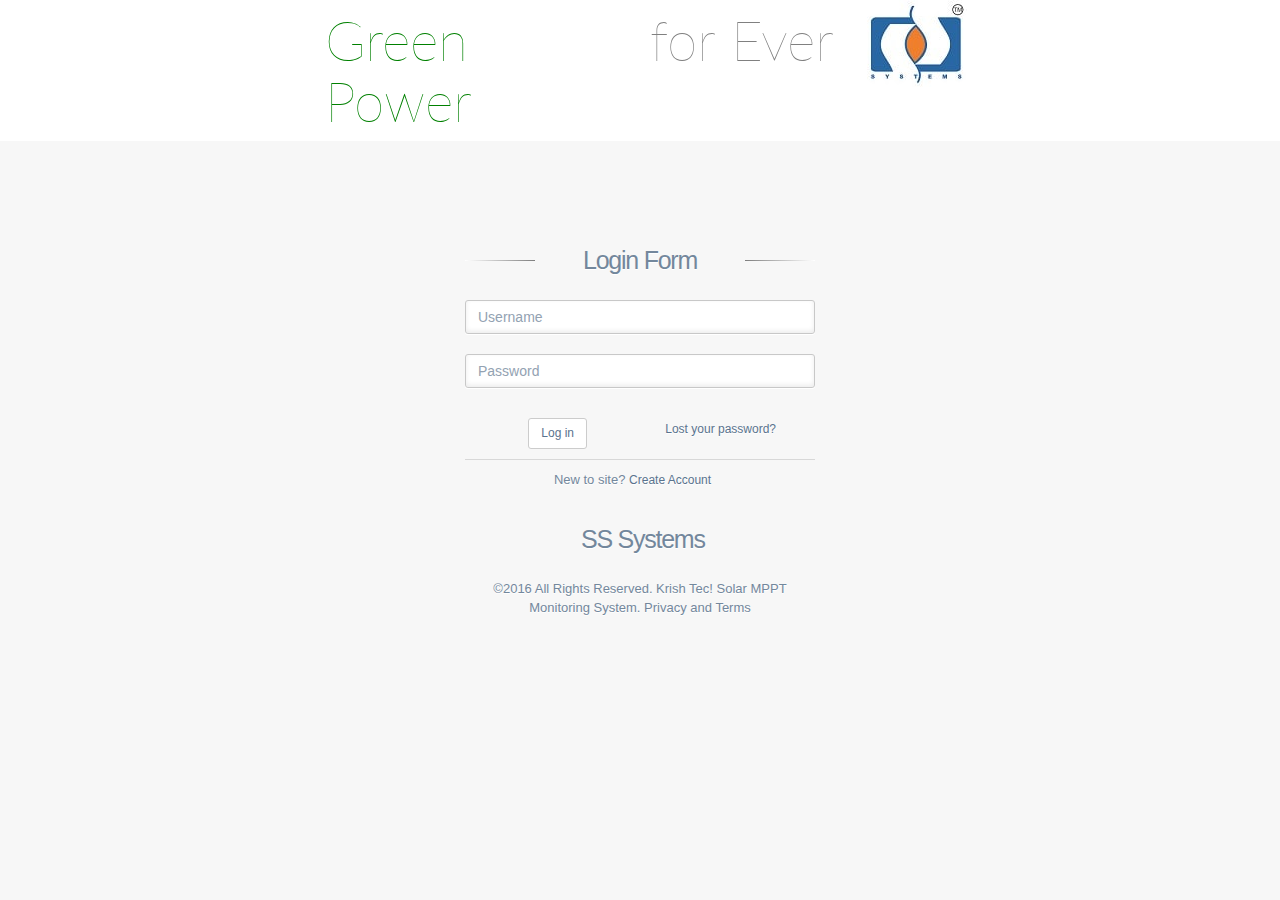
<file: index.html>
<!DOCTYPE html>
<html lang="en">

<head>
    <meta http-equiv="Content-Type" content="text/html; charset=UTF-8">
    <!-- Meta, title, CSS, favicons, etc. -->
    <meta charset="utf-8">
    <meta http-equiv="X-UA-Compatible" content="IE=edge">
    <meta name="viewport" content="width=device-width, initial-scale=1">

    <title>SS Systems | </title>

    <!-- Bootstrap core CSS -->

    <link href="css/bootstrap.min.css" rel="stylesheet">

    <link href="fonts/css/font-awesome.min.css" rel="stylesheet">
    <link href="css/animate.min.css" rel="stylesheet">

    <!-- Custom styling plus plugins -->
    <link href="css/custom.css" rel="stylesheet">
    <link href="css/icheck/flat/green.css" rel="stylesheet">
        <link href="http://fonts.googleapis.com/css?family=Lato:300,400,700,300italic,400italic,700italic" rel="stylesheet" type="text/css">



    <script src="js/jquery.min.js"></script>

    <style>
            .banner h2{
            font-size:55px !important;
            color: green !important;
            font-family: "Lato","Helvetica Neue",Helvetica,Arial,sans-serif;
    font-weight: 100;
            }
            
            .banner h3{
            font-size:55px !important;
            color: grey !important;
            font-family: "Lato","Helvetica Neue",Helvetica,Arial,sans-serif;
    font-weight: 100;
            
            
        </style>

    <!--[if lt IE 9]>
        <script src="../assets/js/ie8-responsive-file-warning.js"></script>
        <![endif]-->

    <!-- HTML5 shim and Respond.js for IE8 support of HTML5 elements and media queries -->
    <!--[if lt IE 9]>
          <script src="https://oss.maxcdn.com/html5shiv/3.7.2/html5shiv.min.js"></script>
          <script src="https://oss.maxcdn.com/respond/1.4.2/respond.min.js"></script>
        <![endif]-->

</head>

<body style="background:#F7F7F7;">

<div class="banner" style="background:#ffffff;" >

            <div class="row">
            <div class="col-lg-3">
                </div>
                <div class="col-lg-3">
                    <h2>Green Power</h2>
                </div>
                <div class="col-lg-2">
                    <h3> for Ever</h3>
                </div>
                
                <div class="col-lg-2">
                    <img src="images/ss1.jpg">
                </div>
                <div class="col-lg-2">
                </div>
            </div>
        <!-- /.container -->
    </div>
    
    <div class="">
        <a class="hiddenanchor" id="toregister"></a>
        <a class="hiddenanchor" id="tologin"></a>

        <div id="wrapper">
            <div id="login" class="animate form">
                <section class="login_content">
                    <form>
                        <h1>Login Form</h1>
                        <div>
                            <input type="text" class="form-control" placeholder="Username" required="" />
                        </div>
                        <div>
                            <input type="password" class="form-control" placeholder="Password" required="" />
                        </div>
                        <div>
                            <a class="btn btn-default submit" href="home.html">Log in</a>
                            <a class="reset_pass" href="#">Lost your password?</a>
                        </div>
                        <div class="clearfix"></div>
                        <div class="separator">

                            <p class="change_link">New to site?
                                <a href="#toregister" class="to_register"> Create Account </a>
                            </p>
                            <div class="clearfix"></div>
                            <br />
                            <div>
                                <h1><i class="fa " style="font-size: 26px;"></i> SS Systems</h1>

                                <p>©2016 All Rights Reserved. Krish Tec! Solar MPPT Monitoring System. Privacy and Terms</p>
                            </div>
                        </div>
                    </form>
                    <!-- form -->
                </section>
                <!-- content -->
            </div>
            <div id="register" class="animate form">
                <section class="login_content">
                    <form>
                        <h1>Create Account</h1>
                        <div>
                            <input type="text" class="form-control" placeholder="Username" required="" />
                        </div>
                        <div>
                            <input type="email" class="form-control" placeholder="Email" required="" />
                        </div>
                        <div>
                            <input type="password" class="form-control" placeholder="Password" required="" />
                        </div>
                        <div>
                            <a class="btn btn-default submit" href="index.html">Submit</a>
                        </div>
                        <div class="clearfix"></div>
                        <div class="separator">

                            <p class="change_link">Already a member ?
                                <a href="#tologin" class="to_register"> Log in </a>
                            </p>
                            <div class="clearfix"></div>
                            <br />
                            <div>
                                <h1><i class="fa" style="font-size: 26px;"></i> SS Systems</h1>

                                <p>©2016 All Rights Reserved. Krish Tec! Solar MPPT Monitoring System. Privacy and Terms</p>
                            </div>
                        </div>
                    </form>
                    <!-- form -->
                </section>
                <!-- content -->
            </div>
        </div>
    </div>

</body>

</html>
</file>
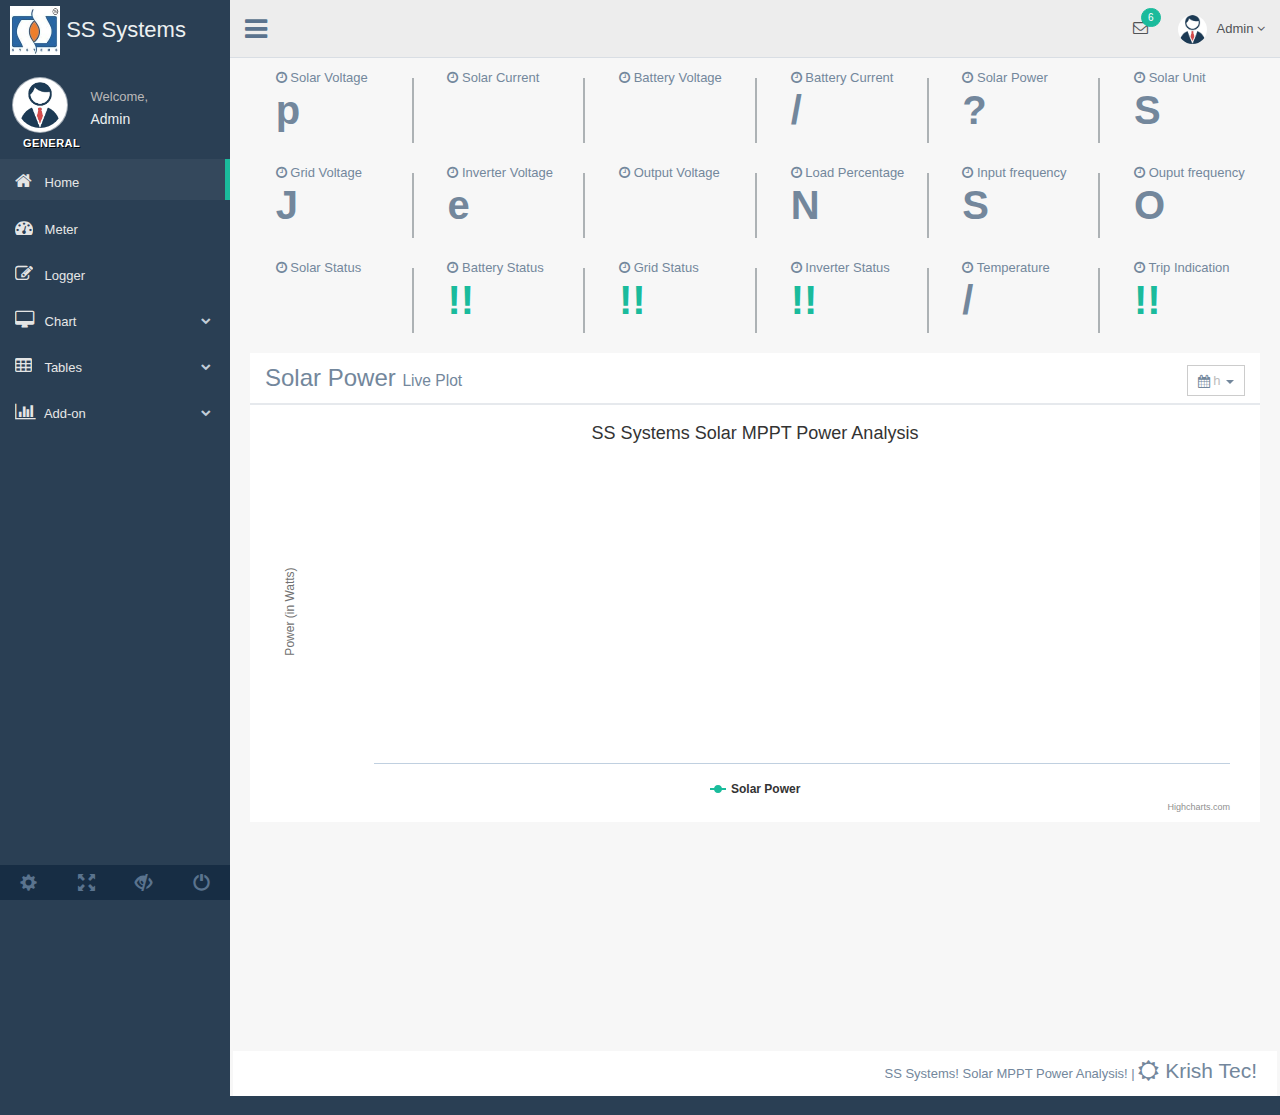
<file: home.html>
<!DOCTYPE html>
<html lang="en">

<head>
    <meta http-equiv="Content-Type" content="text/html; charset=UTF-8">
    <!-- Meta, title, CSS, favicons, etc. -->
    <meta charset="utf-8">
    <meta http-equiv="X-UA-Compatible" content="IE=edge">
    <meta name="viewport" content="width=device-width, initial-scale=1">

    <title>SS Systems! | </title>

    <!-- Bootstrap core CSS -->

    <link href="css/bootstrap.min.css" rel="stylesheet">

    <link href="fonts/css/font-awesome.min.css" rel="stylesheet">
    <link href="css/animate.min.css" rel="stylesheet">

    <!-- Custom styling plus plugins -->
    <link href="css/custom.css" rel="stylesheet">
    <link href="css/maps/jquery-jvectormap-2.0.1.css" rel="stylesheet" type="text/css" />
    <link href="css/icheck/flat/green.css" rel="stylesheet" />
    <link href="css/floatexamples.css" rel="stylesheet" type="text/css" />


<!--My Code-->
                <script type="text/javascript" src="js/jquery-1.11.2.js"></script>
                <script type="text/javascript" src="js/highcharts.js"></script>

<!-- 2. Add the JavaScript to initialize the chart on document ready -->
        <script>
        var chart; // global
        
        /**
         * Request data from the server, add it to the graph and set a timeout to request again
         */
         
        function requestData() {
            $.ajax({
                url: 'scripts/ser.php', 
                success: function(point) {

                    var series = chart.series[0],
                        shift = series.data.length > 20; // shift if the series is longer than 20
                        $("#sp").html(point[1]);

                        $(".gauge-value").html(point[4]);

                        $("#dat").html(point[3]);
                        $("#sv").html(point[4]);
                        $("#si").html(point[5]);
                        $("#bv").html(point[6]);
                    //    $("#bi").html(point[7]);
                        $("#bp").html(point[7]*point[6]);
                        $("#tmp").html(point[8]);
                        
                        $("#iv").html(point[16]);
                        $("#ov").html(point[17]);
                        $("#gv").html(point[18]);
                        $("#if").html(point[19]);
                        $("#of").html(point[20]);
                        $("#lp").html(point[21]);
                        
                        //Trip Indication
                        switch(point[9])
                        {
                            case 0:
                            $("#tr").html("Nil");//Low Battery
                            break;
                            case 1:
                            $("#tr").html("&#x1f4c8 load");//Load
                            break;
                            case 2:
                            $("#tr").html("&#x1f50b High");
                            break;
                            case 3:
                            $("#tr").html("Output High");
                            break;
                            case 4:
                            $("#tr").html("High Temp");
                            break;
                            case 5:
                            $("#tr").html("Trip");
                            break;
                            default:
                            $("#tr").html("!!");
                            break;

                        }
                        $("#su").html(point[10]);//Solar Unit
                        //$("#sst").html(point[12]);
                        //$("#bp").html(point[13]);
                        //$("#bst").html(point[14]);
                        //$("#lpw").html(point[15]);

                        var nivu = point[4];
                        //alert(nivu);

                        //Solar Status
                        if(point[11]==0)
                        {
                        $("#sst").html("&#x2600 OK");
                        }
                        else if(point[11]==1)
                        {
                        $("#sst").html("&#x2600 Nil");
                        }

                        //Battery Status
                        switch(point[12])
                        {
                            case 0:
                            $("#bst").html("&#x1f50b Discharge");//Low Battery
                            break;
                            case 1:
                            $("#bst").html("&#x1f50b Boost");//Load
                            break;
                            case 2:
                            $("#bst").html("&#x1f50b Float");
                            break;
                            default:
                            $("#bst").html("!!");
                            break;
                        }
                        
                        //Battery Discharge
                        if(point[12]==0)
                        {
                        	 $("#bi").html(point[7]*-1);
                        }
                        else
                        {
        			$("#bi").html(point[7]);
                        }

                        //Grid Status
                        switch(point[13])
                        {
                            case 0:
                            $("#gst").html("Grid Fail");
                            break;
                            case 1:
                            $("#gst").html("OK");
                            break;
                            case 2:
                            $("#gst").html("Stand By");
                            break;
                            default:
                            $("#gst").html("!!");
                            break;
                        }

                         //Inverter Status
                        switch(point[14])
                        {
                            case 0:
                            $("#ist").html("ON");
                            break;
                            case 1:
                            $("#ist").html("OFF");
                            break;
                            default:
                            $("#ist").html("!!");
                            break;
                        }

                    // add the point
                    chart.series[0].addPoint(eval(point), true, shift);
                    
                    // call it again after one second
                    setTimeout(requestData, 1000);  
                },
                cache: false
            });
        }
            
        $(document).ready(function() {
            chart = new Highcharts.Chart({
                chart: {
                    renderTo: 'container_graph',
                    defaultSeriesType: 'spline',
                    events: {
                        load: requestData
                    }
                },
                title: {
                    text: 'SS Systems Solar MPPT Power Analysis'
                },
                xAxis: {
                    type: 'datetime',
                    tickPixelInterval: 150,
                    maxZoom: 20* 1000
                },
                yAxis: {
                    minPadding: 0.2,
                    maxPadding: 0.2,
                    title: {
                        text: 'Power (in Watts)',
                        margin: 80
                    }
                },
                series: [{
                    name: 'Solar Power',
                    data: []
                }]
            });
        });

        </script>

<!--/My Code-->
</head>

<body class="nav-md">

    <div class="container body"><!-- container body -->


        <div class="main_container"><!-- main_container -->

            <div class="col-md-3 left_col">
                <div class="left_col scroll-view">

                    <div class="navbar nav_title" style="border: 0;">
                        <a href="index.html" class="site_title"><img src="images/ss1.jpg" height="50" width="50"> <span>SS Systems</span></a>
                    </div>
                    <div class="clearfix"></div>

                    <!-- menu prile quick info -->
                    <div class="profile">
                        <div class="profile_pic">
                            <img src="images/img.jpg" alt="..." class="img-circle profile_img">
                        </div>
                        <div class="profile_info">
                            <span>Welcome,</span>
                            <h2>Admin</h2>
                        </div>
                    </div>
                    <!-- /menu prile quick info -->

                    <br />

                    <!-- sidebar menu -->
                    <div id="sidebar-menu" class="main_menu_side hidden-print main_menu">

                        <div class="menu_section">
                            <h3>General</h3>
                            <ul class="nav side-menu">
                                <li><a href="home.html"><i class="fa fa-home"></i> Home</a>
                                </li>

                                <li><a href="meter.html"><i class="fa fa-tachometer"></i> Meter</a>
                                </li>

                                <li><a href="tables_dynamic.html"><i class="fa fa-edit"></i> Logger</a>
                                </li>

                                <li><a><i class="fa fa-desktop"></i> Chart <span class="fa fa-chevron-down"></span></a>
                                    <ul class="nav child_menu" style="display: none">
                                        <li><a href="multi.php">Power Chart</a>
                                        </li>
                                        <li><a href="unit.php">Unit Chart</a>
                                        </li>
                                    </ul>
                                </li>

                                <li><a><i class="fa fa-table"></i> Tables <span class="fa fa-chevron-down"></span></a>
                                    <ul class="nav child_menu" style="display: none">
                                        <li><a href="money.html">Money Table</a>
                                        </li>
                                        <li><a href="trip_table.html">Trip Table</a>
                                        </li>
                                    </ul>
                                </li>
                                <li><a><i class="fa fa-bar-chart-o"></i> Add-on <span class="fa fa-chevron-down"></span></a>
                                    <ul class="nav child_menu" style="display: none">
                                        <li><a href="#">Feature</a>
                                        </li>
                                        <li><a href="future.html">Future</a>
                                        </li>
                                    </ul>
                                </li>
                            </ul>
                        </div>
                    </div>
                    <!-- /sidebar menu -->

                    <!-- /menu footer buttons -->
                    <div class="sidebar-footer hidden-small">
                        <a data-toggle="tooltip" data-placement="top" title="Settings">
                            <span class="glyphicon glyphicon-cog" aria-hidden="true"></span>
                        </a>
                        <a data-toggle="tooltip" data-placement="top" title="FullScreen">
                            <span class="glyphicon glyphicon-fullscreen" aria-hidden="true"></span>
                        </a>
                        <a data-toggle="tooltip" data-placement="top" title="Lock">
                            <span class="glyphicon glyphicon-eye-close" aria-hidden="true"></span>
                        </a>
                        <a data-toggle="tooltip" data-placement="top" title="Logout">
                            <span class="glyphicon glyphicon-off" aria-hidden="true"></span>
                        </a>
                    </div>
                    <!-- /menu footer buttons -->
                </div>
            </div>

            <!-- top navigation -->
            <div class="top_nav">

                <div class="nav_menu">
                    <nav class="" role="navigation">
                        <div class="nav toggle">
                            <a id="menu_toggle"><i class="fa fa-bars"></i></a>
                        </div>

                        <ul class="nav navbar-nav navbar-right">
                            <li class="">
                                <a href="javascript:;" class="user-profile dropdown-toggle" data-toggle="dropdown" aria-expanded="false">
                                    <img src="images/img.jpg" alt="">Admin
                                    <span class=" fa fa-angle-down"></span>
                                </a>
                                <ul class="dropdown-menu dropdown-usermenu animated fadeInDown pull-right">
                                    <li><a href="javascript:;">  Profile</a>
                                    </li>
                                    <li>
                                        <a href="javascript:;">
                                            <span class="badge bg-red pull-right">50%</span>
                                            <span>Settings</span>
                                        </a>
                                    </li>
                                    <li>
                                        <a href="javascript:;">Help</a>
                                    </li>
                                    <li><a href="index.html"><i class="fa fa-sign-out pull-right"></i> Log Out</a>
                                    </li>
                                </ul>
                            </li>

                            <li role="presentation" class="dropdown">
                                <a href="javascript:;" class="dropdown-toggle info-number" data-toggle="dropdown" aria-expanded="false">
                                    <i class="fa fa-envelope-o"></i>
                                    <span class="badge bg-green">6</span>
                                </a>
                            </li>

                        </ul>
                    </nav>
                </div>

            </div>
            <!-- /top navigation -->


            <!-- page content -->
            <div class="right_col" role="main">

                <!-- top tiles -->
                <div class="row tile_count">
                    <div class="animated flipInY col-md-2 col-sm-4 col-xs-4 tile_stats_count">
                        <div class="left"></div>
                        <div class="right">
                            <span class="count_top"><i class="fa fa-clock-o"></i> Solar Voltage</span>
                            <div class="count" id="sv"></div>
                        </div>
                    </div>

                    <div class="animated flipInY col-md-2 col-sm-4 col-xs-4 tile_stats_count">
                        <div class="left"></div>
                        <div class="right">
                            <span class="count_top"><i class="fa fa-clock-o"></i> Solar Current</span>
                            <div class="count" id="si"></div>
                        </div>
                    </div>

                    <div class="animated flipInY col-md-2 col-sm-4 col-xs-4 tile_stats_count">
                        <div class="left"></div>
                        <div class="right">
                            <span class="count_top"><i class="fa fa-clock-o"></i> Battery Voltage</span>
                            <div class="count" id="bv"></div>
                        </div>
                    </div>

                    <div class="animated flipInY col-md-2 col-sm-4 col-xs-4 tile_stats_count">
                        <div class="left"></div>
                        <div class="right">
                            <span class="count_top"><i class="fa fa-clock-o"></i> Battery Current</span>
                            <div class="count" id="bi"></div>
                        </div>
                    </div>

                    <div class="animated flipInY col-md-2 col-sm-4 col-xs-4 tile_stats_count">
                        <div class="left"></div>
                        <div class="right">
                            <span class="count_top"><i class="fa fa-clock-o"></i> Solar Power</span>
                            <div class="count" id="sp"></div>
                        </div>
                    </div>

                    <div class="animated flipInY col-md-2 col-sm-4 col-xs-4 tile_stats_count">
                        <div class="left"></div>
                        <div class="right">
                            <span class="count_top"><i class="fa fa-clock-o"></i> Solar Unit</span>
                            <div class="count" id="su"></div>
                        </div>
                    </div>

                </div>
                
                <!-- top tiles -->
                <div class="row tile_count">

                    <div class="animated flipInY col-md-2 col-sm-4 col-xs-4 tile_stats_count">
                        <div class="left"></div>
                        <div class="right">
                            <span class="count_top"><i class="fa fa-clock-o"></i> Grid Voltage</span>
                            <div class="count" id="gv"></div>
                        </div>
                    </div>

                    <div class="animated flipInY col-md-2 col-sm-4 col-xs-4 tile_stats_count">
                        <div class="left"></div>
                        <div class="right">
                            <span class="count_top"><i class="fa fa-clock-o"></i> Inverter Voltage</span>
                            <div class="count" id="iv"></div>
                        </div>
                    </div>

                    <div class="animated flipInY col-md-2 col-sm-4 col-xs-4 tile_stats_count">
                        <div class="left"></div>
                        <div class="right">
                            <span class="count_top"><i class="fa fa-clock-o"></i> Output Voltage</span>
                            <div class="count" id="ov"></div>
                        </div>
                    </div>

                    <div class="animated flipInY col-md-2 col-sm-4 col-xs-4 tile_stats_count">
                        <div class="left"></div>
                        <div class="right">
                            <span class="count_top"><i class="fa fa-clock-o"></i> Load Percentage</span>
                            <div class="count" id="lp"></div>
                        </div>
                    </div>


                    <div class="animated flipInY col-md-2 col-sm-4 col-xs-4 tile_stats_count">
                        <div class="left"></div>
                        <div class="right">
                            <span class="count_top"><i class="fa fa-clock-o"></i> Input frequency</span>
                            <div class="count" id="if"></div>
                        </div>
                    </div>

                    <div class="animated flipInY col-md-2 col-sm-4 col-xs-4 tile_stats_count">
                        <div class="left"></div>
                        <div class="right">
                            <span class="count_top"><i class="fa fa-clock-o"></i> Ouput frequency</span>
                            <div class="count" id="of"></div>
                        </div>
                    </div>

                </div>
                <!-- /top tiles -->

                <!-- top tiles -->
                <div class="row tile_count">

                    <div class="animated flipInY col-md-2 col-sm-4 col-xs-4 tile_stats_count">
                        <div class="left"></div>
                        <div class="right">
                            <span class="count_top"><i class="fa fa-clock-o"></i> Solar Status</span>
                            <div class="count green" id="sst"></div>
                        </div>
                    </div>

                    <div class="animated flipInY col-md-2 col-sm-4 col-xs-4 tile_stats_count">
                        <div class="left"></div>
                        <div class="right">
                            <span class="count_top"><i class="fa fa-clock-o"></i> Battery Status</span>
                            <div class="count green" id="bst"></div>
                        </div>
                    </div>

                    <div class="animated flipInY col-md-2 col-sm-4 col-xs-4 tile_stats_count">
                        <div class="left"></div>
                        <div class="right">
                            <span class="count_top"><i class="fa fa-clock-o"></i> Grid Status</span>
                            <div class="count green" id="gst"></div>
                        </div>
                    </div>

                    <div class="animated flipInY col-md-2 col-sm-4 col-xs-4 tile_stats_count">
                        <div class="left"></div>
                        <div class="right">
                            <span class="count_top"><i class="fa fa-clock-o"></i> Inverter Status</span>
                            <div class="count green" id="ist"></div>
                        </div>
                    </div>


                    <div class="animated flipInY col-md-2 col-sm-4 col-xs-4 tile_stats_count">
                        <div class="left"></div>
                        <div class="right">
                            <span class="count_top"><i class="fa fa-clock-o"></i> Temperature</span>
                            <div class="count" id="tmp"></div>
                        </div>
                    </div>

                    <div class="animated flipInY col-md-2 col-sm-4 col-xs-4 tile_stats_count">
                        <div class="left"></div>
                        <div class="right">
                            <span class="count_top"><i class="fa fa-clock-o"></i> Trip Indication</span>
                            <div class="count green" id="tr"></div>
                        </div>
                    </div>

                </div>
                <!-- /top tiles -->

                <div class="row">
                    <div class="col-md-12 col-sm-12 col-xs-12">
                        <div class="dashboard_graph">

                            <div class="row x_title">
                                <div class="col-md-6">
                                    <h3>Solar Power <small>Live Plot</small></h3>
                                </div>
                                <div class="col-md-6">
                                    <div id="reportrange" class="pull-right" style="background: #fff; cursor: pointer; padding: 5px 10px; border: 1px solid #ccc">
                                        <i class="glyphicon glyphicon-calendar fa fa-calendar"></i>
                                        <span id="dat"></span> <b class="caret"></b>
                                    </div>
                                </div>
                            </div>

                            <div class="col-md-12 col-sm-12 col-xs-12">
                                <div id="container_graph" style="width: auto; height: 400px; margin: 0 auto"></div>
                            </div>

                            <div class="clearfix"></div>
                        </div>
                    </div>

                </div>
                <br /><br /><br /><br /><br /><br /><br /><br /><br /><br /><br /><br />
                <!-- footer content -->

                <footer>
                    <div class="">
                        <p class="pull-right">SS Systems! Solar MPPT Power Analysis! |
                            <span class="lead"> <i class="fa fa-sun-o"></i> Krish Tec!</span>
                        </p>
                    </div>
                    <div class="clearfix"></div>
                </footer>
                <!-- /footer content -->
            </div>
            <!-- /page content -->

        </div><!-- main_container -->

    </div><!-- container body -->

    <div id="custom_notifications" class="custom-notifications dsp_none">
        <ul class="list-unstyled notifications clearfix" data-tabbed_notifications="notif-group">
        </ul>
        <div class="clearfix"></div>
        <div id="notif-group" class="tabbed_notifications"></div>
    </div>

    <script src="js/bootstrap.min.js"></script>

    <!-- bootstrap progress js -->
    <script src="js/progressbar/bootstrap-progressbar.min.js"></script>
    <script src="js/nicescroll/jquery.nicescroll.min.js"></script>
    <!-- icheck -->
    <script src="js/icheck/icheck.min.js"></script>
    <script src="js/custom.js"></script>

    <!-- flot js -->
    <!--[if lte IE 8]><script type="text/javascript" src="js/excanvas.min.js"></script><![endif]-->
    <script type="text/javascript" src="js/flot/jquery.flot.js"></script>
    <script type="text/javascript" src="js/flot/jquery.flot.pie.js"></script>
    <script type="text/javascript" src="js/flot/jquery.flot.orderBars.js"></script>
    <script type="text/javascript" src="js/flot/jquery.flot.time.min.js"></script>
    <script type="text/javascript" src="js/flot/date.js"></script>
    <script type="text/javascript" src="js/flot/jquery.flot.spline.js"></script>
    <script type="text/javascript" src="js/flot/jquery.flot.stack.js"></script>
    <script type="text/javascript" src="js/flot/curvedLines.js"></script>
    <script type="text/javascript" src="js/flot/jquery.flot.resize.js"></script>

    <!-- /datepicker -->
    <!-- /footer content -->
</body>

</html>
</file>
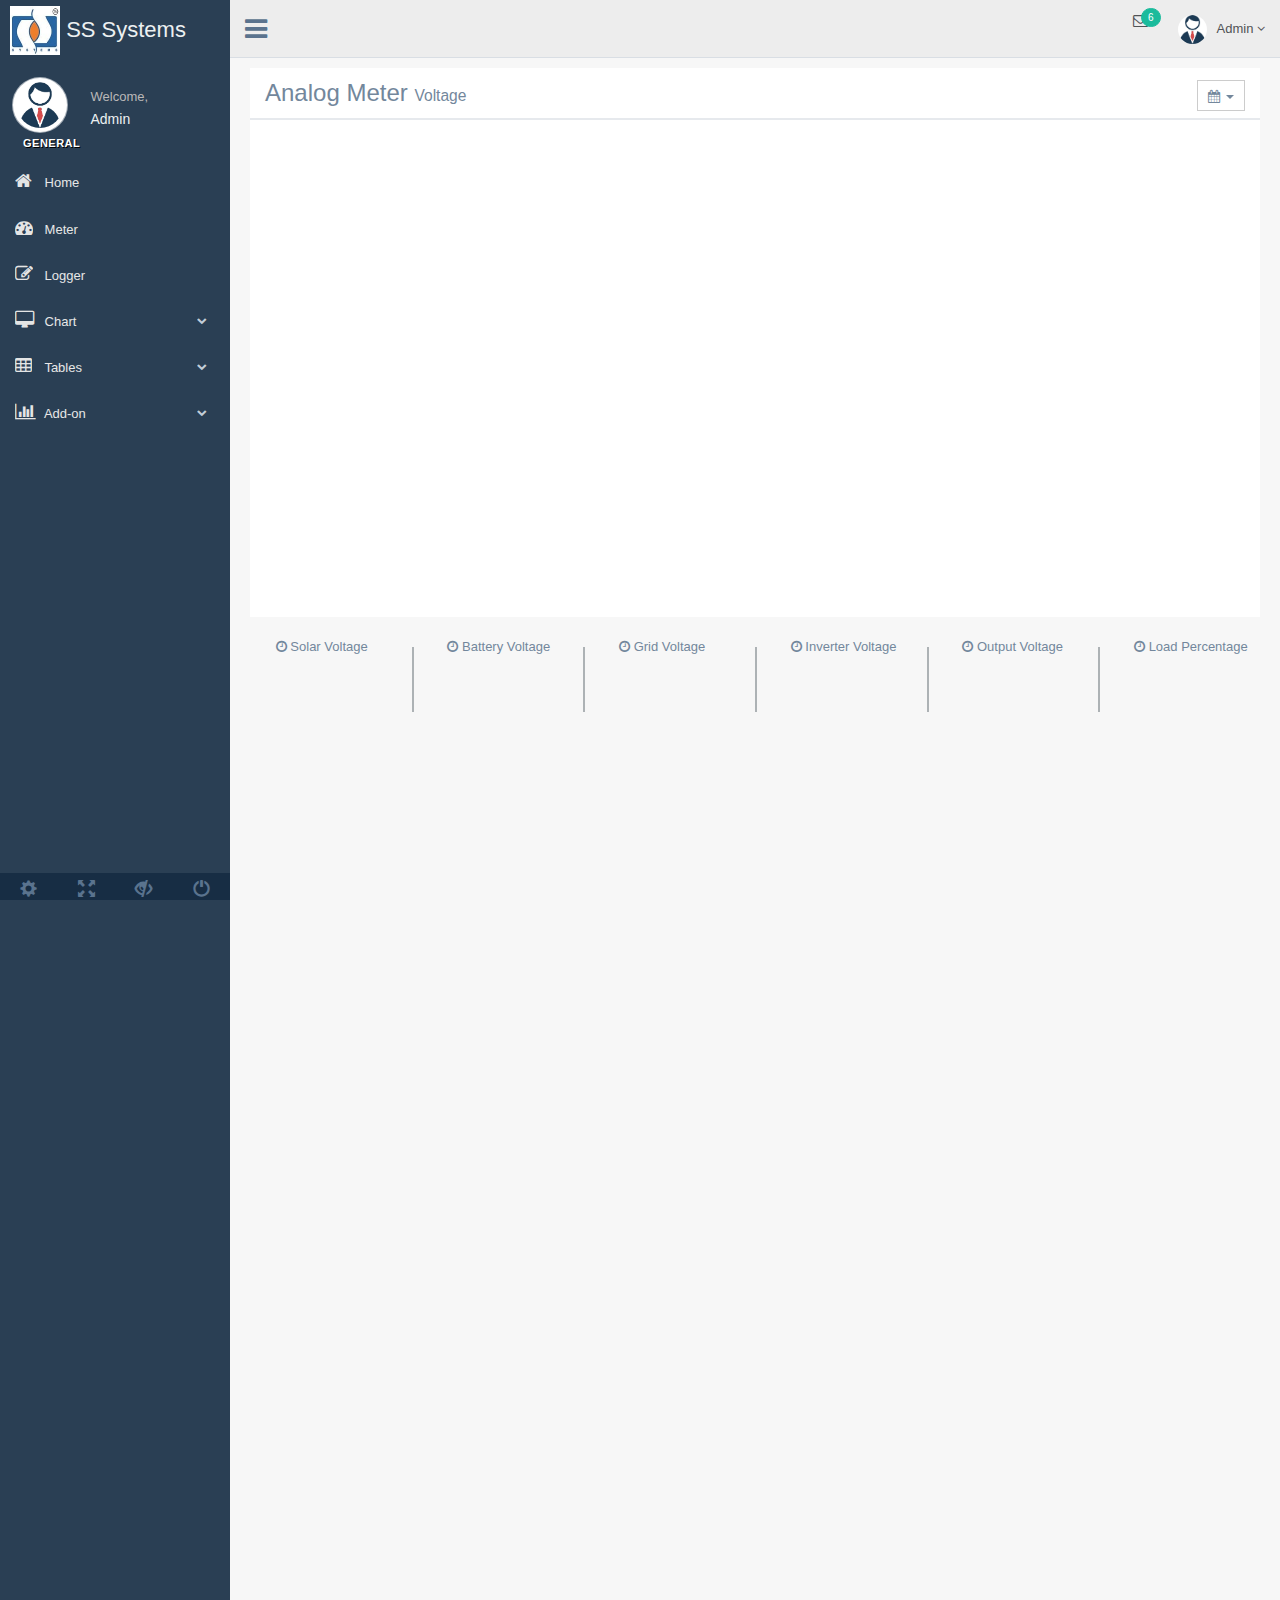
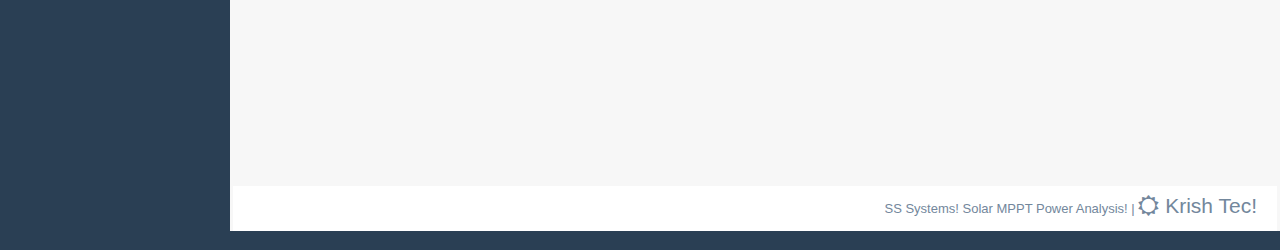
<file: meter.html>
<!DOCTYPE HTML PUBLIC>
<html>
    <head>

        <meta http-equiv="Content-Type" content="text/html; charset=UTF-8">
        <meta charset="utf-8">
        <meta http-equiv="X-UA-Compatible" content="IE=edge">
        <meta name="viewport" content="width=device-width, initial-scale=1">

        <title>SS Systems| Meter </title>

        <!-- Bootstrap core CSS -->

        <link href="css/bootstrap.min.css" rel="stylesheet">

        <link href="fonts/css/font-awesome.min.css" rel="stylesheet">
        <link href="css/animate.min.css" rel="stylesheet">

        <!-- Theme styling -->

        <link href="css/custom.css" rel="stylesheet">

        <!-- 1. Add these JavaScript inclusions in the head of your page -->
        <script type="text/javascript" src="js/jquery-1.11.2.js"></script>
        <script type="text/javascript" src="js/highcharts.js"></script>
        
    <!-- Liquid fill gauge-->
    <script src="http://d3js.org/d3.v3.min.js" language="JavaScript"></script>
    <script src="js/liquidFillGauge.js" language="JavaScript"></script>
    <style>
        .liquidFillGaugeText { font-family: Helvetica; font-weight: bold; }
    </style>

        <!-- 2. Add the JavaScript to initialize the chart on document ready -->

<!-- Fetch JSON data-->

<script type="text/javascript">

$(document).ready( function() {
done();
});

function done() {
  setTimeout( function() { 
  updates(); 
  done();
  }, 200);
}

function updates()  {
$.getJSON('scripts/meter.php', function(data) {
    $("#sv").html(data[0]);
    $("#bv").html(data[1]);
    $("#gv").html(data[2]);
    $("#iv").html(data[3]);
    $("#ov").html(data[4]);
    $("#loadp").html(data[5]);

//alert(data);
});
}


</script>

<!-- Google API charts-->

 <script type="text/javascript" src="https://www.google.com/jsapi"></script>
    <script type="text/javascript">
      google.load("visualization", "1", {packages:["gauge"]});
      google.setOnLoadCallback(drawChart);
      function drawChart() {

        var data = google.visualization.arrayToDataTable([
          ['Label', 'Value'],
          ['Mains Voltage', 0],
          ['Inverter Voltage', 0],
          ['Output Voltage', 0],
        ]);

        var data_solv = google.visualization.arrayToDataTable([
          ['Label', 'Value'],
          ['Solar Voltage', 0],
          ['Battery Voltage', 0],
        ]);

        var options = {
          width: 720, height: 240,
          yellowFrom:250, yellowTo: 280,
          redFrom: 280, redTo: 300,
          minorTicks: 5, max:300
        };

        var options_solv = {
          width: 480, height: 240,
          yellowFrom:420, yellowTo: 500,
          redFrom: 500, redTo: 560,
          minorTicks: 5, max:560
        };

        var chart = new google.visualization.Gauge(document.getElementById('chart_div'));

        var chart_solv = new google.visualization.Gauge(document.getElementById('chart_solv_div'));

        chart.draw(data, options);

        chart_solv.draw(data_solv, options_solv);

        setInterval(function() {
            var solvolg = $("#sv").html();
          data_solv.setValue(0, 1, solvolg);
          chart_solv.draw(data_solv, options_solv);
        }, 1000);

        setInterval(function() {
            var batvolg = $("#bv").html();
          data_solv.setValue(1, 1, batvolg);
          chart_solv.draw(data_solv, options_solv);
        }, 1000);

        setInterval(function() {
            var solcurg = $("#gv").html();
          data.setValue(0, 1, solcurg);
          chart.draw(data, options);
        }, 1000);

        setInterval(function() {
            var batcurg = $("#iv").html();
          data.setValue(1, 1, batcurg);
          chart.draw(data, options);
        }, 1000);

        setInterval(function() {
            var loadpg = $("#ov").html();
          data.setValue(2, 1, loadpg);
          chart.draw(data, options);
        }, 1000);

      }
    </script>

<!-- Google API charts-->
<!--High charts-->

</head>

<body class="nav-md">

    <div class="container body"><!-- container body -->

        <div class="main_container"><!-- main_container -->

            <div class="col-md-3 left_col">
                <div class="left_col scroll-view">

                    <div class="navbar nav_title" style="border: 0;">
                        <a href="index.html" class="site_title"><img src="images/ss1.jpg" height="50" width="50"> <span>SS Systems</span></a>
                    </div>
                    <div class="clearfix"></div>

                    <!-- menu prile quick info -->
                    <div class="profile">
                        <div class="profile_pic">
                            <img src="images/img.jpg" alt="..." class="img-circle profile_img">
                        </div>
                        <div class="profile_info">
                            <span>Welcome,</span>
                            <h2>Admin</h2>
                        </div>
                    </div>
                    <!-- /menu prile quick info -->

                    <br />

                    <!-- sidebar menu -->
                    <div id="sidebar-menu" class="main_menu_side hidden-print main_menu">

                        <div class="menu_section">
                            <h3>General</h3>
                            <ul class="nav side-menu">
                                <li><a href="home.html"><i class="fa fa-home"></i> Home</a>
                                </li>

                                <li><a href="meter.html"><i class="fa fa-tachometer"></i> Meter</a>
                                </li>

                                <li><a href="tables_dynamic.html"><i class="fa fa-edit"></i> Logger</a>
                                </li>

                                <li><a><i class="fa fa-desktop"></i> Chart <span class="fa fa-chevron-down"></span></a>
                                    <ul class="nav child_menu" style="display: none">
                                        <li><a href="multi.php">Power Chart</a>
                                        </li>
                                        <li><a href="unit.php">Unit Chart</a>
                                        </li>
                                    </ul>
                                </li>

                                <li><a><i class="fa fa-table"></i> Tables <span class="fa fa-chevron-down"></span></a>
                                    <ul class="nav child_menu" style="display: none">
                                        <li><a href="money.html">Money Table</a>
                                        </li>
                                        <li><a href="trip_table.html">Trip Table</a>
                                        </li>
                                    </ul>
                                </li>
                                <li><a><i class="fa fa-bar-chart-o"></i> Add-on <span class="fa fa-chevron-down"></span></a>
                                    <ul class="nav child_menu" style="display: none">
                                        <li><a href="#">Feature</a>
                                        </li>
                                        <li><a href="#">Future</a>
                                        </li>
                                    </ul>
                                </li>
                            </ul>
                        </div>
                    </div>
                    <!-- /sidebar menu -->

                    <!-- /menu footer buttons -->
                    <div class="sidebar-footer hidden-small">
                        <a data-toggle="tooltip" data-placement="top" title="Settings">
                            <span class="glyphicon glyphicon-cog" aria-hidden="true"></span>
                        </a>
                        <a data-toggle="tooltip" data-placement="top" title="FullScreen">
                            <span class="glyphicon glyphicon-fullscreen" aria-hidden="true"></span>
                        </a>
                        <a data-toggle="tooltip" data-placement="top" title="Lock">
                            <span class="glyphicon glyphicon-eye-close" aria-hidden="true"></span>
                        </a>
                        <a data-toggle="tooltip" data-placement="top" title="Logout">
                            <span class="glyphicon glyphicon-off" aria-hidden="true"></span>
                        </a>
                    </div>
                    <!-- /menu footer buttons -->
                </div>
            </div>

             <!-- top navigation -->
            <div class="top_nav">

                <div class="nav_menu">
                    <nav class="" role="navigation">
                        <div class="nav toggle">
                            <a id="menu_toggle"><i class="fa fa-bars"></i></a>
                        </div>

                        <ul class="nav navbar-nav navbar-right">
                            <li class="">
                                <a href="javascript:;" class="user-profile dropdown-toggle" data-toggle="dropdown" aria-expanded="false">
                                    <img src="images/img.jpg" alt="">Admin
                                    <span class=" fa fa-angle-down"></span>
                                </a>
                                <ul class="dropdown-menu dropdown-usermenu animated fadeInDown pull-right">
                                    <li><a href="javascript:;">  Profile</a>
                                    </li>
                                    <li>
                                        <a href="javascript:;">
                                            <span class="badge bg-red pull-right">50%</span>
                                            <span>Settings</span>
                                        </a>
                                    </li>
                                    <li>
                                        <a href="javascript:;">Help</a>
                                    </li>
                                    <li><a href="index.html"><i class="fa fa-sign-out pull-right"></i> Log Out</a>
                                    </li>
                                </ul>
                            </li>

                            <li role="presentation" class="dropdown">
                                <a href="javascript:;" class="dropdown-toggle info-number" data-toggle="dropdown" aria-expanded="false">
                                    <i class="fa fa-envelope-o"></i>
                                    <span class="badge bg-green">6</span>
                                </a>
                            </li>

                        </ul>
                    </nav>
                </div>

            </div>
            <!-- /top navigation -->

            <!-- page content -->
            <div class="right_col" role="main">

                

                 <div class="row">
                    <div class="col-md-12 col-sm-12 col-xs-12">
                        <div class="dashboard_graph">

                            <div class="row x_title">
                                <div class="col-md-6">
                                    <h3>Analog Meter <small>Voltage</small></h3>
                                </div>
                                <div class="col-md-6">
                                    <div id="reportrange" class="pull-right" style="background: #fff; cursor: pointer; padding: 5px 10px; border: 1px solid #ccc">
                                        <i class="glyphicon glyphicon-calendar fa fa-calendar"></i>
                                        <span id="dat"></span> <b class="caret"></b>
                                    </div>
                                </div>
                            </div>
                            
                            <div class="col-md-12 col-sm-12 col-xs-12">
                                <div id="chart_div" style="width: 720px; height: 240px; margin-left:200px"></div>
                            </div>

                              <div class="col-md-12 col-sm-12 col-xs-12">
                                <div id="chart_solv_div" style="width: 480px; height: 240px; margin-left:200px"></div>
                                <svg id="fillgauge1" style="float:left;width:210px; height:210px;margin-left:690px; margin-top:-230px"></svg>
                            </div>

                            <div class="clearfix"></div>
                        </div>
                    </div>

                </div>
                
                
<script language="JavaScript">
    var gauge1 = loadLiquidFillGauge("fillgauge1", 0);
    var config1 = liquidFillGaugeDefaultSettings();
    config1.circleColor = "#FF7777";
    config1.textColor = "#FF4444";
    config1.waveTextColor = "#FFAAAA";
    config1.waveColor = "#FFDDDD";
    config1.circleThickness = 0.2;
    config1.textVertPosition = 0.2;
    config1.waveAnimateTime = 1000;
    
    function NewValue(){
    	var loadgauge = $("#loadp").html();
    	return loadgauge;
    }
    
    setInterval(function() {
           gauge1.update(NewValue()); 
        }, 1000);
</script>

                <!-- top tiles -->
                <div class="row tile_count">
                    <div class="animated flipInY col-md-2 col-sm-4 col-xs-4 tile_stats_count">
                        <div class="left"></div>
                        <div class="right">
                            <span class="count_top"><i class="fa fa-clock-o"></i> Solar Voltage</span>
                            <div class="count" id="sv"></div>
                        </div>
                    </div>

                    <div class="animated flipInY col-md-2 col-sm-4 col-xs-4 tile_stats_count">
                        <div class="left"></div>
                        <div class="right">
                            <span class="count_top"><i class="fa fa-clock-o"></i> Battery Voltage</span>
                            <div class="count" id="bv"></div>
                        </div>
                    </div>

                    <div class="animated flipInY col-md-2 col-sm-4 col-xs-4 tile_stats_count">
                        <div class="left"></div>
                        <div class="right">
                            <span class="count_top"><i class="fa fa-clock-o"></i> Grid Voltage</span>
                            <div class="count green" id="gv"></div>
                        </div>
                    </div>

                    <div class="animated flipInY col-md-2 col-sm-4 col-xs-4 tile_stats_count">
                        <div class="left"></div>
                        <div class="right">
                            <span class="count_top"><i class="fa fa-clock-o"></i> Inverter Voltage</span>
                            <div class="count" id="iv"></div>
                        </div>
                    </div>
                    <div class="animated flipInY col-md-2 col-sm-4 col-xs-4 tile_stats_count">
                        <div class="left"></div>
                        <div class="right">
                            <span class="count_top"><i class="fa fa-clock-o"></i> Output Voltage</span>
                            <div class="count" id="ov"></div>
                        </div>
                    </div>
                    <div class="animated flipInY col-md-2 col-sm-4 col-xs-4 tile_stats_count">
                        <div class="left"></div>
                        <div class="right">
                            <span class="count_top"><i class="fa fa-clock-o"></i> Load Percentage</span>
                            <div class="count green" id="loadp"></div>
                        </div>
                    </div>
                </div>
                <!-- /top tiles -->


                <br /><br /><br /><br /><br /><br /><br /><br /><br /><br /><br /><br />
                <!-- footer content -->

                <footer>
                    <div class="">
                        <p class="pull-right">SS Systems! Solar MPPT Power Analysis! |
                            <span class="lead"> <i class="fa fa-sun-o"></i> Krish Tec!</span>
                        </p>
                    </div>
                    <div class="clearfix"></div>
                </footer>
                <!-- /footer content -->
            </div>
            <!-- /page content -->

        </div><!-- main_container -->

    </div><!-- container body -->

    <div id="custom_notifications" class="custom-notifications dsp_none">
        <ul class="list-unstyled notifications clearfix" data-tabbed_notifications="notif-group">
        </ul>
        <div class="clearfix"></div>
        <div id="notif-group" class="tabbed_notifications"></div>
    </div>

  </body>
</html>
</file>
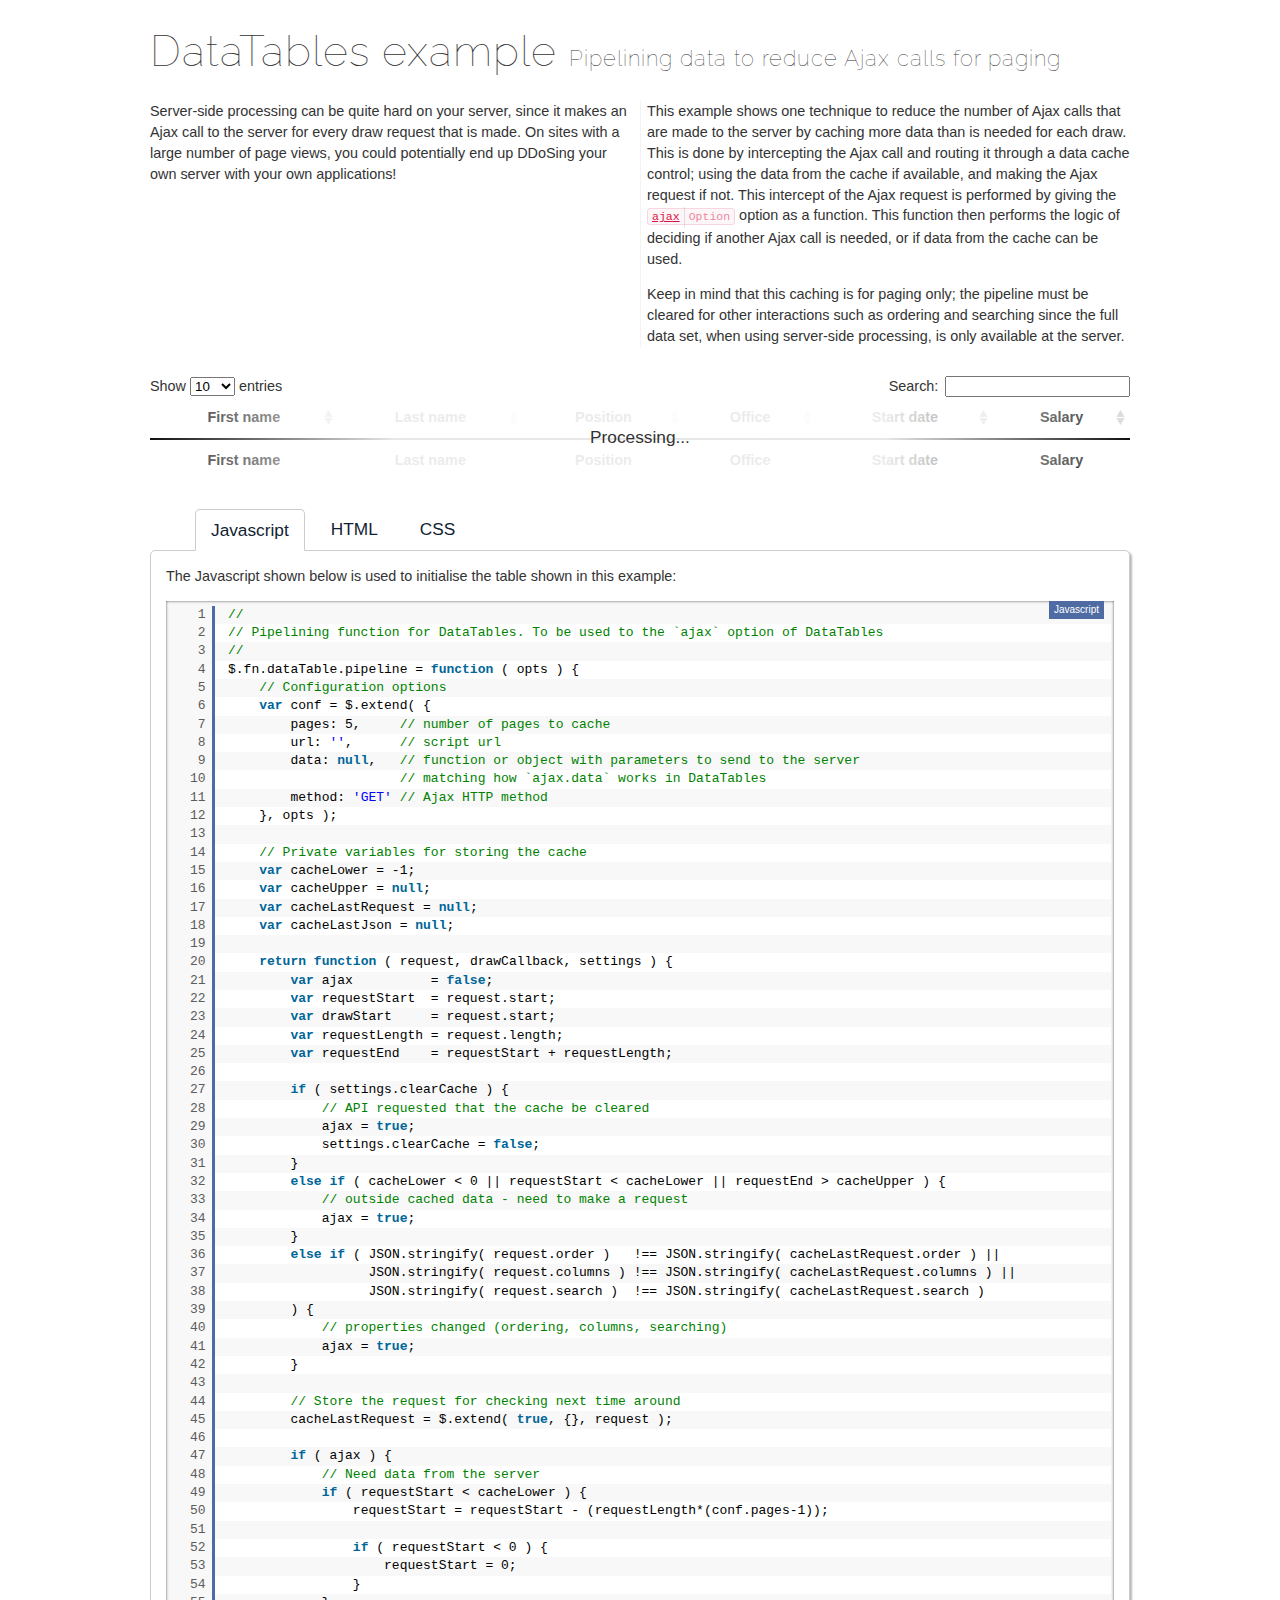
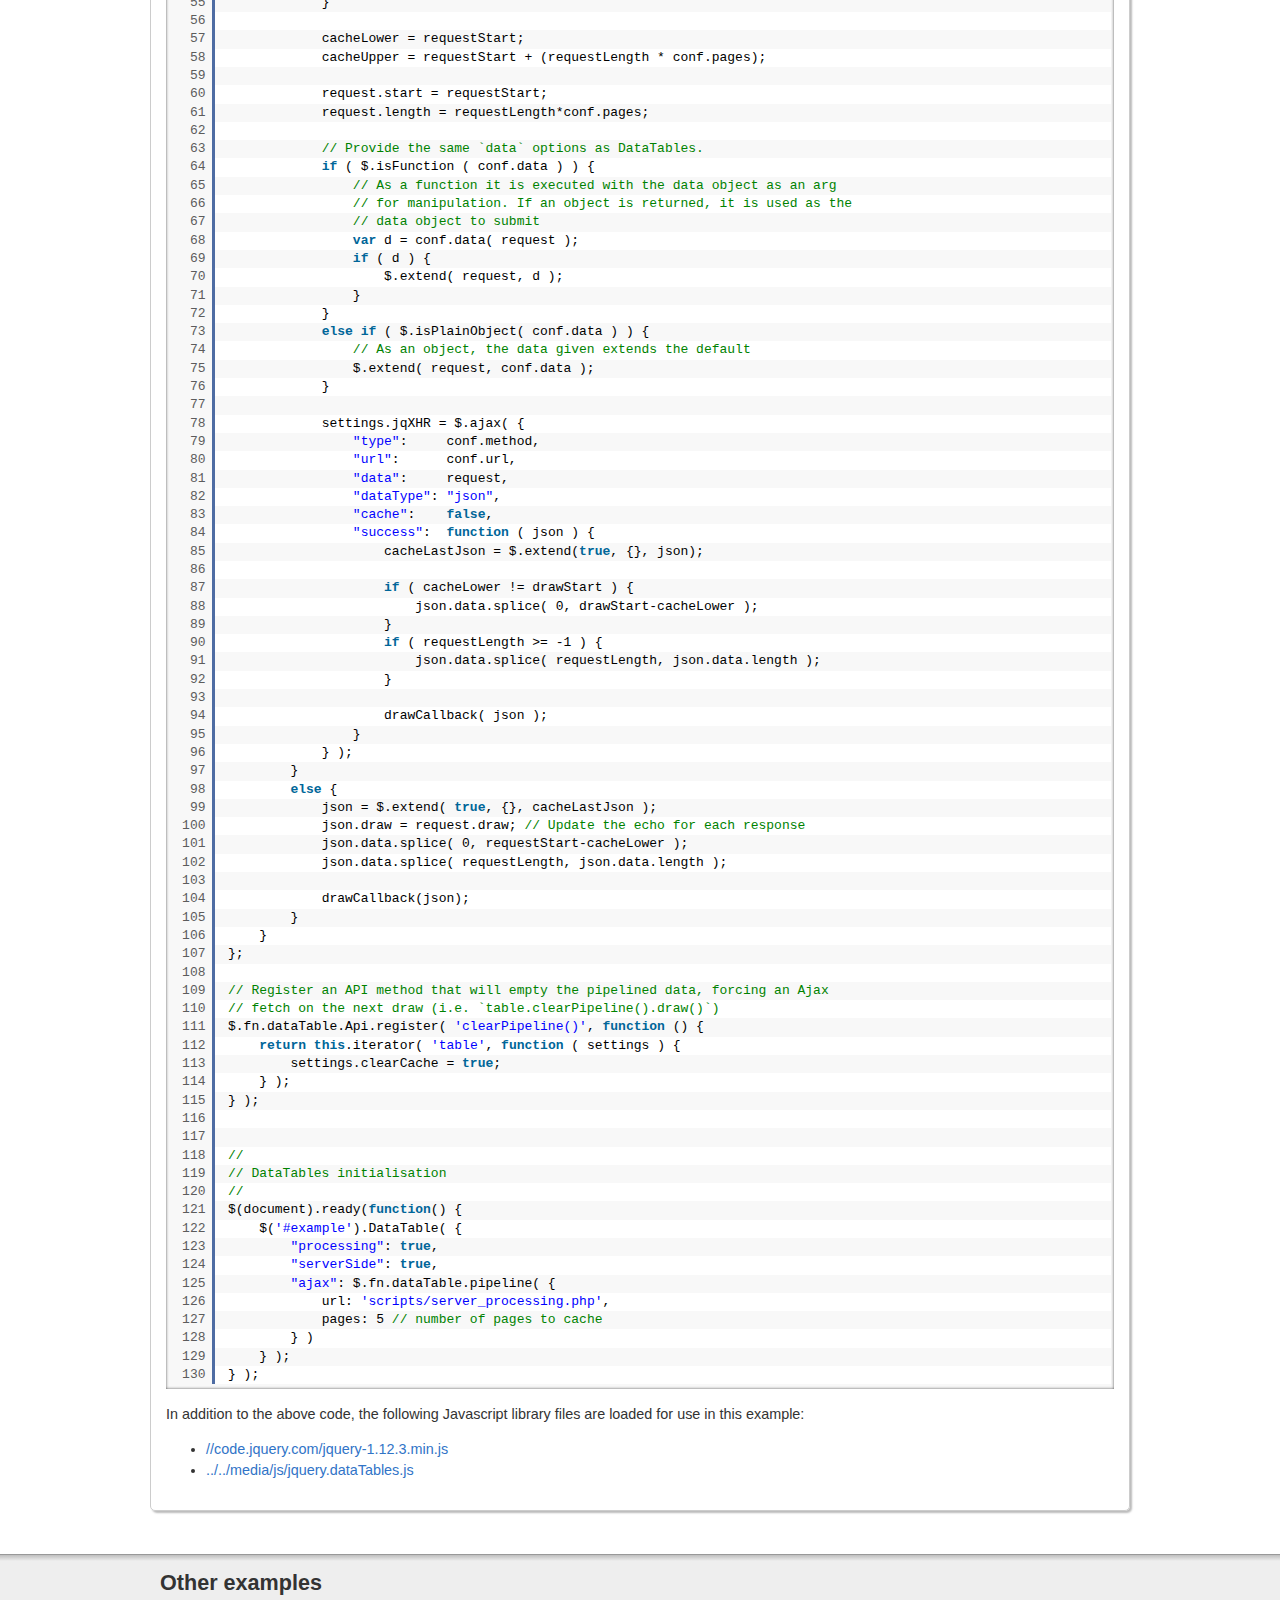
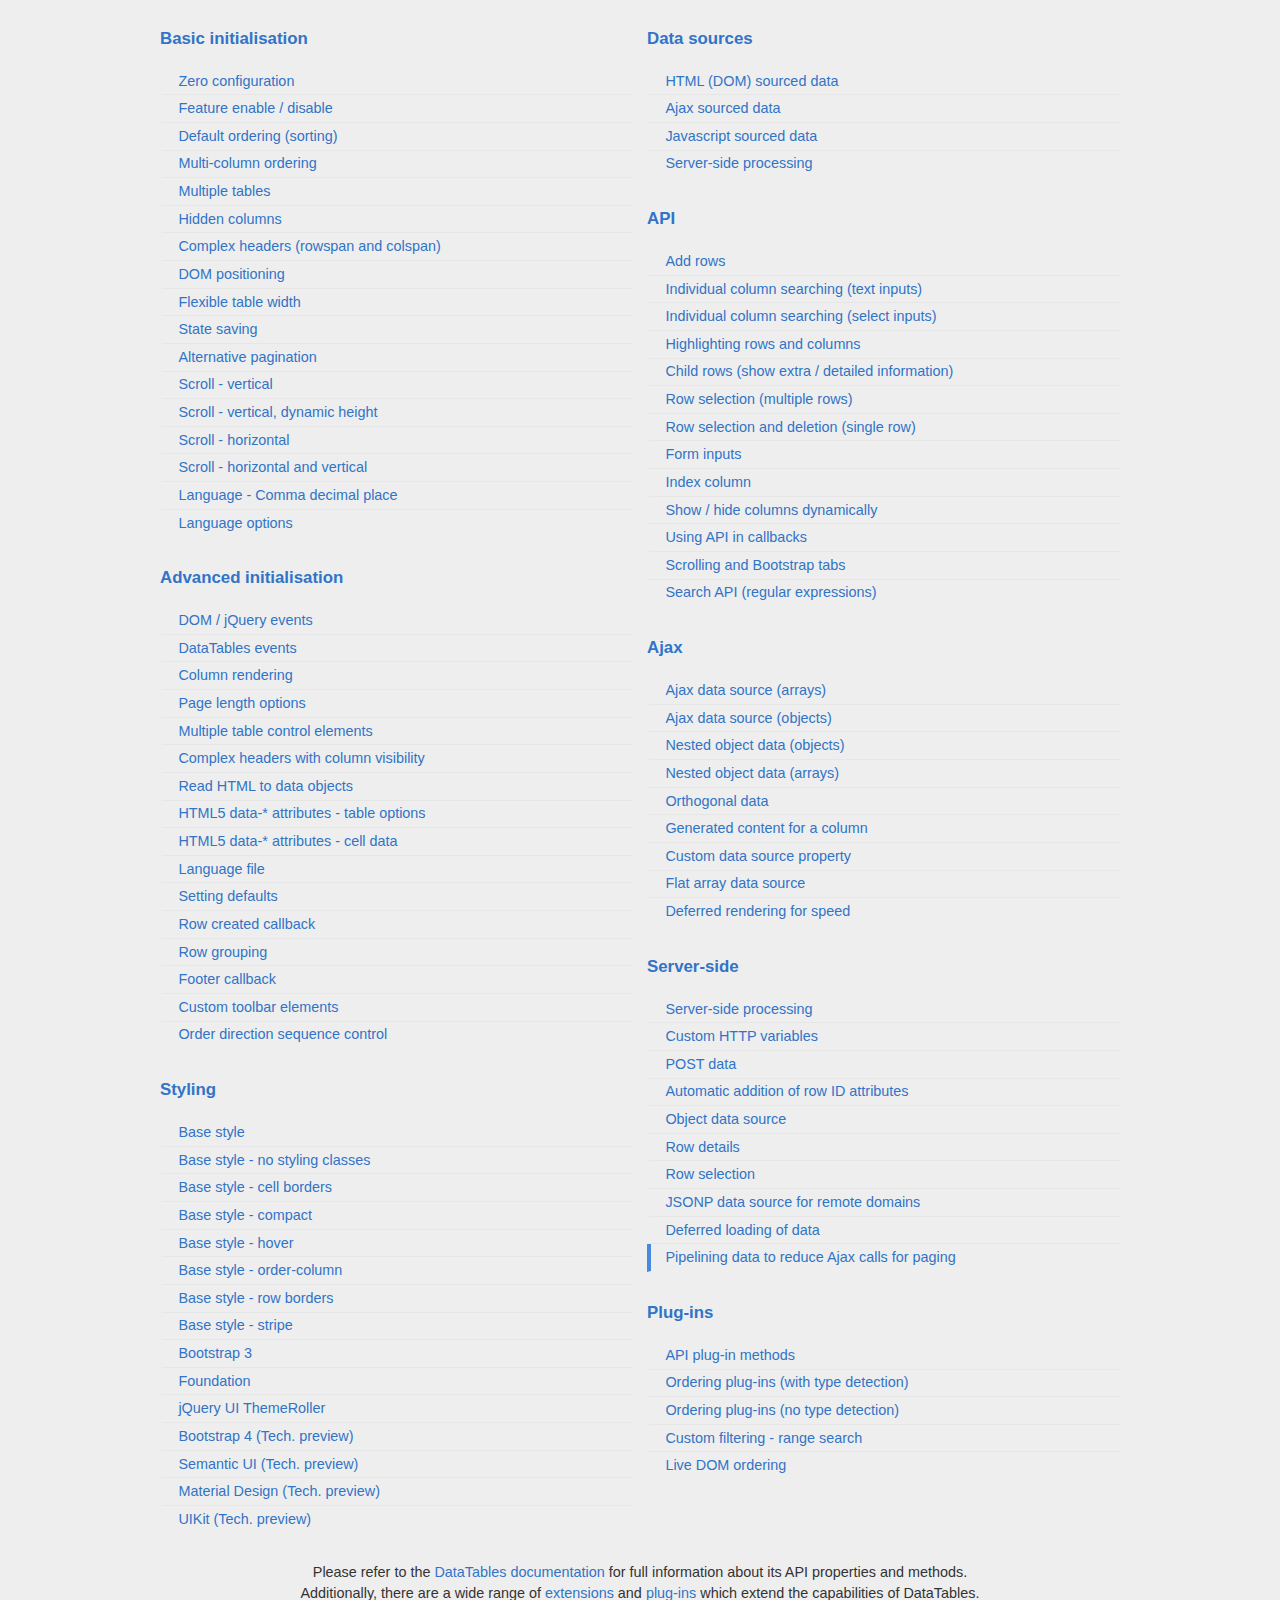
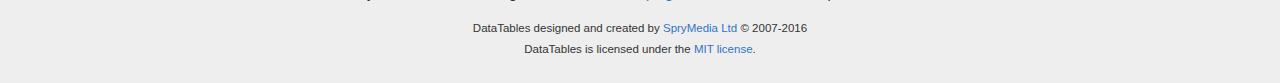
<file: pipeline.html>
<!DOCTYPE html>
<html>
<head>
	<meta charset="utf-8">
	<meta name="viewport" content="initial-scale=1.0, maximum-scale=2.0">
	<title>DataTables example - Pipelining data to reduce Ajax calls for paging</title>
	<link rel="stylesheet" type="text/css" href="datatable/media/css/jquery.dataTables.css">
	<link rel="stylesheet" type="text/css" href="datatable/resources/syntax/shCore.css">
	<link rel="stylesheet" type="text/css" href="datatable/resources/demo.css">
	<style type="text/css" class="init">
	
	</style>
	<script type="text/javascript" language="javascript" src="js/jquery-1.12.3.min.js">
	</script>
	<script type="text/javascript" language="javascript" src="datatable/media/js/jquery.dataTables.js">
	</script>
	<script type="text/javascript" language="javascript" src="datatable/resources/syntax/shCore.js">
	</script>
	<script type="text/javascript" language="javascript" src="datatable/resources/demo.js">
	</script>
	<script type="text/javascript" language="javascript" class="init">
	

//
// Pipelining function for DataTables. To be used to the `ajax` option of DataTables
//
$.fn.dataTable.pipeline = function ( opts ) {
	// Configuration options
	var conf = $.extend( {
		pages: 5,     // number of pages to cache
		url: '',      // script url
		data: null,   // function or object with parameters to send to the server
		              // matching how `ajax.data` works in DataTables
		method: 'GET' // Ajax HTTP method
	}, opts );

	// Private variables for storing the cache
	var cacheLower = -1;
	var cacheUpper = null;
	var cacheLastRequest = null;
	var cacheLastJson = null;

	return function ( request, drawCallback, settings ) {
		var ajax          = false;
		var requestStart  = request.start;
		var drawStart     = request.start;
		var requestLength = request.length;
		var requestEnd    = requestStart + requestLength;
		
		if ( settings.clearCache ) {
			// API requested that the cache be cleared
			ajax = true;
			settings.clearCache = false;
		}
		else if ( cacheLower < 0 || requestStart < cacheLower || requestEnd > cacheUpper ) {
			// outside cached data - need to make a request
			ajax = true;
		}
		else if ( JSON.stringify( request.order )   !== JSON.stringify( cacheLastRequest.order ) ||
		          JSON.stringify( request.columns ) !== JSON.stringify( cacheLastRequest.columns ) ||
		          JSON.stringify( request.search )  !== JSON.stringify( cacheLastRequest.search )
		) {
			// properties changed (ordering, columns, searching)
			ajax = true;
		}
		
		// Store the request for checking next time around
		cacheLastRequest = $.extend( true, {}, request );

		if ( ajax ) {
			// Need data from the server
			if ( requestStart < cacheLower ) {
				requestStart = requestStart - (requestLength*(conf.pages-1));

				if ( requestStart < 0 ) {
					requestStart = 0;
				}
			}
			
			cacheLower = requestStart;
			cacheUpper = requestStart + (requestLength * conf.pages);

			request.start = requestStart;
			request.length = requestLength*conf.pages;

			// Provide the same `data` options as DataTables.
			if ( $.isFunction ( conf.data ) ) {
				// As a function it is executed with the data object as an arg
				// for manipulation. If an object is returned, it is used as the
				// data object to submit
				var d = conf.data( request );
				if ( d ) {
					$.extend( request, d );
				}
			}
			else if ( $.isPlainObject( conf.data ) ) {
				// As an object, the data given extends the default
				$.extend( request, conf.data );
			}

			settings.jqXHR = $.ajax( {
				"type":     conf.method,
				"url":      conf.url,
				"data":     request,
				"dataType": "json",
				"cache":    false,
				"success":  function ( json ) {
					cacheLastJson = $.extend(true, {}, json);

					if ( cacheLower != drawStart ) {
						json.data.splice( 0, drawStart-cacheLower );
					}
					if ( requestLength >= -1 ) {
						json.data.splice( requestLength, json.data.length );
					}
					
					drawCallback( json );
				}
			} );
		}
		else {
			json = $.extend( true, {}, cacheLastJson );
			json.draw = request.draw; // Update the echo for each response
			json.data.splice( 0, requestStart-cacheLower );
			json.data.splice( requestLength, json.data.length );

			drawCallback(json);
		}
	}
};

// Register an API method that will empty the pipelined data, forcing an Ajax
// fetch on the next draw (i.e. `table.clearPipeline().draw()`)
$.fn.dataTable.Api.register( 'clearPipeline()', function () {
	return this.iterator( 'table', function ( settings ) {
		settings.clearCache = true;
	} );
} );


//
// DataTables initialisation
//
$(document).ready(function() {
	$('#example').DataTable( {
		"processing": true,
		"serverSide": true,
		"ajax": $.fn.dataTable.pipeline( {
			url: 'scripts/server_processing.php',
			pages: 5 // number of pages to cache
		} )
	} );
} );


	</script>
</head>
<body class="dt-example">
	<div class="container">
		<section>
			<h1>DataTables example <span>Pipelining data to reduce Ajax calls for paging</span></h1>
			<div class="info">
				<p>Server-side processing can be quite hard on your server, since it makes an Ajax call to the server for every draw request that is made. On sites with a large
				number of page views, you could potentially end up DDoSing your own server with your own applications!</p>
				<p>This example shows one technique to reduce the number of Ajax calls that are made to the server by caching more data than is needed for each draw. This is done
				by intercepting the Ajax call and routing it through a data cache control; using the data from the cache if available, and making the Ajax request if not. This
				intercept of the Ajax request is performed by giving the <a href="//datatables.net/reference/option/ajax"><code class="option" title=
				"DataTables initialisation option">ajax</code></a> option as a function. This function then performs the logic of deciding if another Ajax call is needed, or if
				data from the cache can be used.</p>
				<p>Keep in mind that this caching is for paging only; the pipeline must be cleared for other interactions such as ordering and searching since the full data set,
				when using server-side processing, is only available at the server.</p>
			</div>
			<table id="example" class="display" cellspacing="0" width="100%">
				<thead>
					<tr>
						<th>First name</th>
						<th>Last name</th>
						<th>Position</th>
						<th>Office</th>
						<th>Start date</th>
						<th>Salary</th>
					</tr>
				</thead>
				<tfoot>
					<tr>
						<th>First name</th>
						<th>Last name</th>
						<th>Position</th>
						<th>Office</th>
						<th>Start date</th>
						<th>Salary</th>
					</tr>
				</tfoot>
			</table>
			<ul class="tabs">
				<li class="active">Javascript</li>
				<li>HTML</li>
				<li>CSS</li>
				<li>Ajax</li>
				<li>Server-side script</li>
			</ul>
			<div class="tabs">
				<div class="js">
					<p>The Javascript shown below is used to initialise the table shown in this example:</p><code class="multiline language-js">//
// Pipelining function for DataTables. To be used to the `ajax` option of DataTables
//
$.fn.dataTable.pipeline = function ( opts ) {
	// Configuration options
	var conf = $.extend( {
		pages: 5,     // number of pages to cache
		url: '',      // script url
		data: null,   // function or object with parameters to send to the server
		              // matching how `ajax.data` works in DataTables
		method: 'GET' // Ajax HTTP method
	}, opts );

	// Private variables for storing the cache
	var cacheLower = -1;
	var cacheUpper = null;
	var cacheLastRequest = null;
	var cacheLastJson = null;

	return function ( request, drawCallback, settings ) {
		var ajax          = false;
		var requestStart  = request.start;
		var drawStart     = request.start;
		var requestLength = request.length;
		var requestEnd    = requestStart + requestLength;
		
		if ( settings.clearCache ) {
			// API requested that the cache be cleared
			ajax = true;
			settings.clearCache = false;
		}
		else if ( cacheLower &lt; 0 || requestStart &lt; cacheLower || requestEnd &gt; cacheUpper ) {
			// outside cached data - need to make a request
			ajax = true;
		}
		else if ( JSON.stringify( request.order )   !== JSON.stringify( cacheLastRequest.order ) ||
		          JSON.stringify( request.columns ) !== JSON.stringify( cacheLastRequest.columns ) ||
		          JSON.stringify( request.search )  !== JSON.stringify( cacheLastRequest.search )
		) {
			// properties changed (ordering, columns, searching)
			ajax = true;
		}
		
		// Store the request for checking next time around
		cacheLastRequest = $.extend( true, {}, request );

		if ( ajax ) {
			// Need data from the server
			if ( requestStart &lt; cacheLower ) {
				requestStart = requestStart - (requestLength*(conf.pages-1));

				if ( requestStart &lt; 0 ) {
					requestStart = 0;
				}
			}
			
			cacheLower = requestStart;
			cacheUpper = requestStart + (requestLength * conf.pages);

			request.start = requestStart;
			request.length = requestLength*conf.pages;

			// Provide the same `data` options as DataTables.
			if ( $.isFunction ( conf.data ) ) {
				// As a function it is executed with the data object as an arg
				// for manipulation. If an object is returned, it is used as the
				// data object to submit
				var d = conf.data( request );
				if ( d ) {
					$.extend( request, d );
				}
			}
			else if ( $.isPlainObject( conf.data ) ) {
				// As an object, the data given extends the default
				$.extend( request, conf.data );
			}

			settings.jqXHR = $.ajax( {
				&quot;type&quot;:     conf.method,
				&quot;url&quot;:      conf.url,
				&quot;data&quot;:     request,
				&quot;dataType&quot;: &quot;json&quot;,
				&quot;cache&quot;:    false,
				&quot;success&quot;:  function ( json ) {
					cacheLastJson = $.extend(true, {}, json);

					if ( cacheLower != drawStart ) {
						json.data.splice( 0, drawStart-cacheLower );
					}
					if ( requestLength &gt;= -1 ) {
						json.data.splice( requestLength, json.data.length );
					}
					
					drawCallback( json );
				}
			} );
		}
		else {
			json = $.extend( true, {}, cacheLastJson );
			json.draw = request.draw; // Update the echo for each response
			json.data.splice( 0, requestStart-cacheLower );
			json.data.splice( requestLength, json.data.length );

			drawCallback(json);
		}
	}
};

// Register an API method that will empty the pipelined data, forcing an Ajax
// fetch on the next draw (i.e. `table.clearPipeline().draw()`)
$.fn.dataTable.Api.register( 'clearPipeline()', function () {
	return this.iterator( 'table', function ( settings ) {
		settings.clearCache = true;
	} );
} );


//
// DataTables initialisation
//
$(document).ready(function() {
	$('#example').DataTable( {
		&quot;processing&quot;: true,
		&quot;serverSide&quot;: true,
		&quot;ajax&quot;: $.fn.dataTable.pipeline( {
			url: 'scripts/server_processing.php',
			pages: 5 // number of pages to cache
		} )
	} );
} );</code>
					<p>In addition to the above code, the following Javascript library files are loaded for use in this example:</p>
					<ul>
						<li>
							<a href="//code.jquery.com/jquery-1.12.3.min.js">//code.jquery.com/jquery-1.12.3.min.js</a>
						</li>
						<li>
							<a href="../../media/js/jquery.dataTables.js">../../media/js/jquery.dataTables.js</a>
						</li>
					</ul>
				</div>
				<div class="table">
					<p>The HTML shown below is the raw HTML table element, before it has been enhanced by DataTables:</p>
				</div>
				<div class="css">
					<div>
						<p>This example uses a little bit of additional CSS beyond what is loaded from the library files (below), in order to correctly display the table. The
						additional CSS used is shown below:</p><code class="multiline language-css"></code>
					</div>
					<p>The following CSS library files are loaded for use in this example to provide the styling of the table:</p>
					<ul>
						<li>
							<a href="../../media/css/jquery.dataTables.css">../../media/css/jquery.dataTables.css</a>
						</li>
					</ul>
				</div>
				<div class="ajax">
					<p>This table loads data by Ajax. The latest data that has been loaded is shown below. This data will update automatically as any additional data is
					loaded.</p>
				</div>
				<div class="php">
					<p>The script used to perform the server-side processing for this table is shown below. Please note that this is just an example script using PHP. Server-side
					processing scripts can be written in any language, using <a href="//datatables.net/manual/server-side">the protocol described in the DataTables
					documentation</a>.</p>
				</div>
			</div>
		</section>
	</div>
	<section>
		<div class="footer">
			<div class="gradient"></div>
			<div class="liner">
				<h2>Other examples</h2>
				<div class="toc">
					<div class="toc-group">
						<h3><a href="../basic_init/index.html">Basic initialisation</a></h3>
						<ul class="toc">
							<li>
								<a href="../basic_init/zero_configuration.html">Zero configuration</a>
							</li>
							<li>
								<a href="../basic_init/filter_only.html">Feature enable / disable</a>
							</li>
							<li>
								<a href="../basic_init/table_sorting.html">Default ordering (sorting)</a>
							</li>
							<li>
								<a href="../basic_init/multi_col_sort.html">Multi-column ordering</a>
							</li>
							<li>
								<a href="../basic_init/multiple_tables.html">Multiple tables</a>
							</li>
							<li>
								<a href="../basic_init/hidden_columns.html">Hidden columns</a>
							</li>
							<li>
								<a href="../basic_init/complex_header.html">Complex headers (rowspan and colspan)</a>
							</li>
							<li>
								<a href="../basic_init/dom.html">DOM positioning</a>
							</li>
							<li>
								<a href="../basic_init/flexible_width.html">Flexible table width</a>
							</li>
							<li>
								<a href="../basic_init/state_save.html">State saving</a>
							</li>
							<li>
								<a href="../basic_init/alt_pagination.html">Alternative pagination</a>
							</li>
							<li>
								<a href="../basic_init/scroll_y.html">Scroll - vertical</a>
							</li>
							<li>
								<a href="../basic_init/scroll_y_dynamic.html">Scroll - vertical, dynamic height</a>
							</li>
							<li>
								<a href="../basic_init/scroll_x.html">Scroll - horizontal</a>
							</li>
							<li>
								<a href="../basic_init/scroll_xy.html">Scroll - horizontal and vertical</a>
							</li>
							<li>
								<a href="../basic_init/comma-decimal.html">Language - Comma decimal place</a>
							</li>
							<li>
								<a href="../basic_init/language.html">Language options</a>
							</li>
						</ul>
					</div>
					<div class="toc-group">
						<h3><a href="../advanced_init/index.html">Advanced initialisation</a></h3>
						<ul class="toc">
							<li>
								<a href="../advanced_init/events_live.html">DOM / jQuery events</a>
							</li>
							<li>
								<a href="../advanced_init/dt_events.html">DataTables events</a>
							</li>
							<li>
								<a href="../advanced_init/column_render.html">Column rendering</a>
							</li>
							<li>
								<a href="../advanced_init/length_menu.html">Page length options</a>
							</li>
							<li>
								<a href="../advanced_init/dom_multiple_elements.html">Multiple table control elements</a>
							</li>
							<li>
								<a href="../advanced_init/complex_header.html">Complex headers with column visibility</a>
							</li>
							<li>
								<a href="../advanced_init/object_dom_read.html">Read HTML to data objects</a>
							</li>
							<li>
								<a href="../advanced_init/html5-data-options.html">HTML5 data-* attributes - table options</a>
							</li>
							<li>
								<a href="../advanced_init/html5-data-attributes.html">HTML5 data-* attributes - cell data</a>
							</li>
							<li>
								<a href="../advanced_init/language_file.html">Language file</a>
							</li>
							<li>
								<a href="../advanced_init/defaults.html">Setting defaults</a>
							</li>
							<li>
								<a href="../advanced_init/row_callback.html">Row created callback</a>
							</li>
							<li>
								<a href="../advanced_init/row_grouping.html">Row grouping</a>
							</li>
							<li>
								<a href="../advanced_init/footer_callback.html">Footer callback</a>
							</li>
							<li>
								<a href="../advanced_init/dom_toolbar.html">Custom toolbar elements</a>
							</li>
							<li>
								<a href="../advanced_init/sort_direction_control.html">Order direction sequence control</a>
							</li>
						</ul>
					</div>
					<div class="toc-group">
						<h3><a href="../styling/index.html">Styling</a></h3>
						<ul class="toc">
							<li>
								<a href="../styling/display.html">Base style</a>
							</li>
							<li>
								<a href="../styling/no-classes.html">Base style - no styling classes</a>
							</li>
							<li>
								<a href="../styling/cell-border.html">Base style - cell borders</a>
							</li>
							<li>
								<a href="../styling/compact.html">Base style - compact</a>
							</li>
							<li>
								<a href="../styling/hover.html">Base style - hover</a>
							</li>
							<li>
								<a href="../styling/order-column.html">Base style - order-column</a>
							</li>
							<li>
								<a href="../styling/row-border.html">Base style - row borders</a>
							</li>
							<li>
								<a href="../styling/stripe.html">Base style - stripe</a>
							</li>
							<li>
								<a href="../styling/bootstrap.html">Bootstrap 3</a>
							</li>
							<li>
								<a href="../styling/foundation.html">Foundation</a>
							</li>
							<li>
								<a href="../styling/jqueryUI.html">jQuery UI ThemeRoller</a>
							</li>
							<li>
								<a href="../styling/bootstrap4.html">Bootstrap 4 (Tech. preview)</a>
							</li>
							<li>
								<a href="../styling/semanticui.html">Semantic UI (Tech. preview)</a>
							</li>
							<li>
								<a href="../styling/material.html">Material Design (Tech. preview)</a>
							</li>
							<li>
								<a href="../styling/uikit.html">UIKit (Tech. preview)</a>
							</li>
						</ul>
					</div>
					<div class="toc-group">
						<h3><a href="../data_sources/index.html">Data sources</a></h3>
						<ul class="toc">
							<li>
								<a href="../data_sources/dom.html">HTML (DOM) sourced data</a>
							</li>
							<li>
								<a href="../data_sources/ajax.html">Ajax sourced data</a>
							</li>
							<li>
								<a href="../data_sources/js_array.html">Javascript sourced data</a>
							</li>
							<li>
								<a href="../data_sources/server_side.html">Server-side processing</a>
							</li>
						</ul>
					</div>
					<div class="toc-group">
						<h3><a href="../api/index.html">API</a></h3>
						<ul class="toc">
							<li>
								<a href="../api/add_row.html">Add rows</a>
							</li>
							<li>
								<a href="../api/multi_filter.html">Individual column searching (text inputs)</a>
							</li>
							<li>
								<a href="../api/multi_filter_select.html">Individual column searching (select inputs)</a>
							</li>
							<li>
								<a href="../api/highlight.html">Highlighting rows and columns</a>
							</li>
							<li>
								<a href="../api/row_details.html">Child rows (show extra / detailed information)</a>
							</li>
							<li>
								<a href="../api/select_row.html">Row selection (multiple rows)</a>
							</li>
							<li>
								<a href="../api/select_single_row.html">Row selection and deletion (single row)</a>
							</li>
							<li>
								<a href="../api/form.html">Form inputs</a>
							</li>
							<li>
								<a href="../api/counter_columns.html">Index column</a>
							</li>
							<li>
								<a href="../api/show_hide.html">Show / hide columns dynamically</a>
							</li>
							<li>
								<a href="../api/api_in_init.html">Using API in callbacks</a>
							</li>
							<li>
								<a href="../api/tabs_and_scrolling.html">Scrolling and Bootstrap tabs</a>
							</li>
							<li>
								<a href="../api/regex.html">Search API (regular expressions)</a>
							</li>
						</ul>
					</div>
					<div class="toc-group">
						<h3><a href="../ajax/index.html">Ajax</a></h3>
						<ul class="toc">
							<li>
								<a href="../ajax/simple.html">Ajax data source (arrays)</a>
							</li>
							<li>
								<a href="../ajax/objects.html">Ajax data source (objects)</a>
							</li>
							<li>
								<a href="../ajax/deep.html">Nested object data (objects)</a>
							</li>
							<li>
								<a href="../ajax/objects_subarrays.html">Nested object data (arrays)</a>
							</li>
							<li>
								<a href="../ajax/orthogonal-data.html">Orthogonal data</a>
							</li>
							<li>
								<a href="../ajax/null_data_source.html">Generated content for a column</a>
							</li>
							<li>
								<a href="../ajax/custom_data_property.html">Custom data source property</a>
							</li>
							<li>
								<a href="../ajax/custom_data_flat.html">Flat array data source</a>
							</li>
							<li>
								<a href="../ajax/defer_render.html">Deferred rendering for speed</a>
							</li>
						</ul>
					</div>
					<div class="toc-group">
						<h3><a href="./index.html">Server-side</a></h3>
						<ul class="toc active">
							<li>
								<a href="./simple.html">Server-side processing</a>
							</li>
							<li>
								<a href="./custom_vars.html">Custom HTTP variables</a>
							</li>
							<li>
								<a href="./post.html">POST data</a>
							</li>
							<li>
								<a href="./ids.html">Automatic addition of row ID attributes</a>
							</li>
							<li>
								<a href="./object_data.html">Object data source</a>
							</li>
							<li>
								<a href="./row_details.html">Row details</a>
							</li>
							<li>
								<a href="./select_rows.html">Row selection</a>
							</li>
							<li>
								<a href="./jsonp.html">JSONP data source for remote domains</a>
							</li>
							<li>
								<a href="./defer_loading.html">Deferred loading of data</a>
							</li>
							<li class="active">
								<a href="./pipeline.html">Pipelining data to reduce Ajax calls for paging</a>
							</li>
						</ul>
					</div>
					<div class="toc-group">
						<h3><a href="../plug-ins/index.html">Plug-ins</a></h3>
						<ul class="toc">
							<li>
								<a href="../plug-ins/api.html">API plug-in methods</a>
							</li>
							<li>
								<a href="../plug-ins/sorting_auto.html">Ordering plug-ins (with type detection)</a>
							</li>
							<li>
								<a href="../plug-ins/sorting_manual.html">Ordering plug-ins (no type detection)</a>
							</li>
							<li>
								<a href="../plug-ins/range_filtering.html">Custom filtering - range search</a>
							</li>
							<li>
								<a href="../plug-ins/dom_sort.html">Live DOM ordering</a>
							</li>
						</ul>
					</div>
				</div>
				<div class="epilogue">
					<p>Please refer to the <a href="http://www.datatables.net">DataTables documentation</a> for full information about its API properties and methods.<br>
					Additionally, there are a wide range of <a href="http://www.datatables.net/extensions">extensions</a> and <a href=
					"http://www.datatables.net/plug-ins">plug-ins</a> which extend the capabilities of DataTables.</p>
					<p class="copyright">DataTables designed and created by <a href="http://www.sprymedia.co.uk">SpryMedia Ltd</a> © 2007-2016<br>
					DataTables is licensed under the <a href="http://www.datatables.net/mit">MIT license</a>.</p>
				</div>
			</div>
		</div>
	</section>
</body>
</html>
</file>
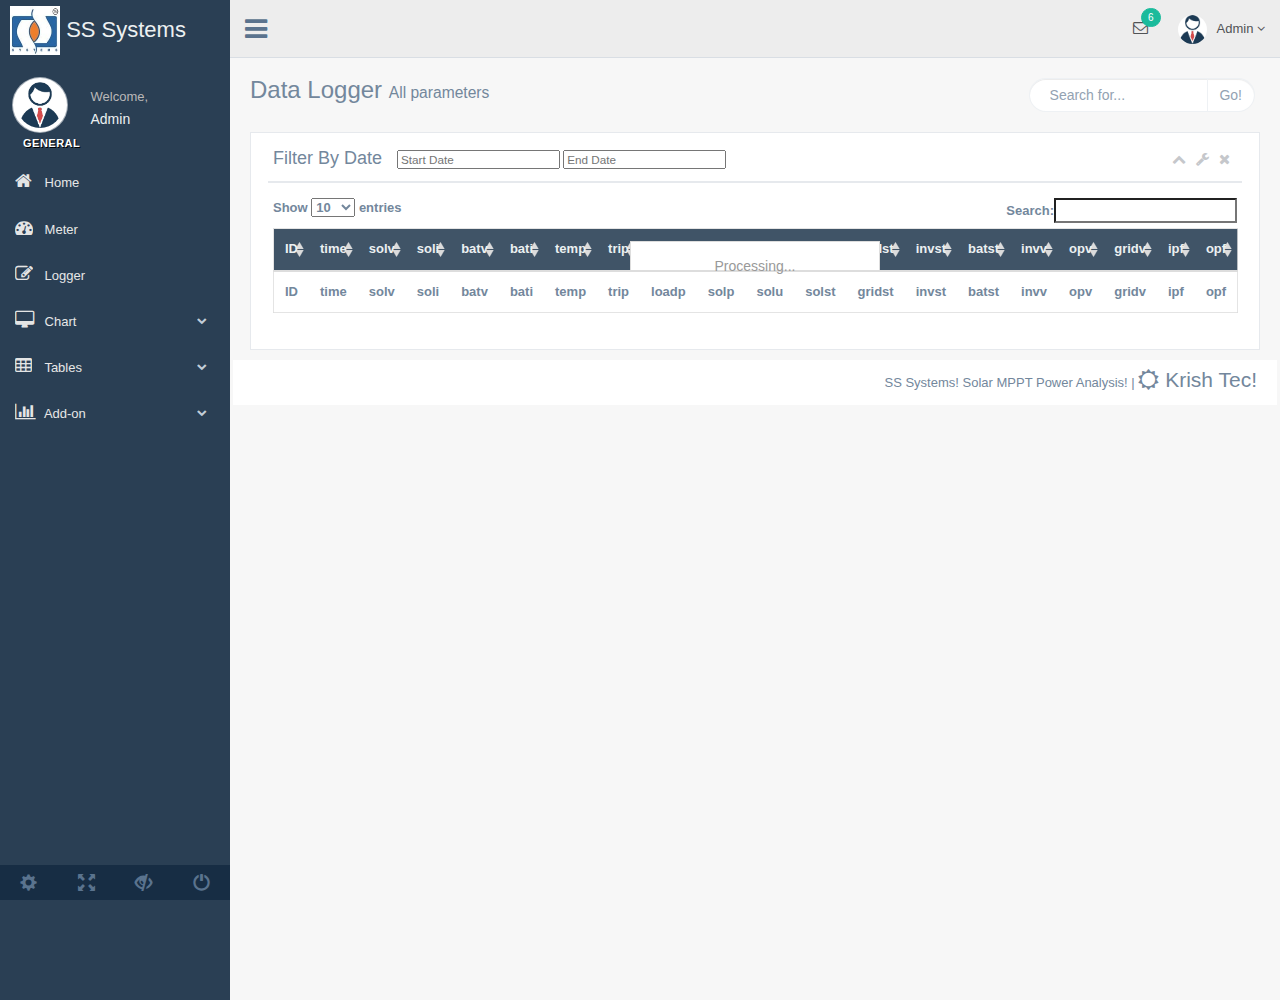
<file: tables_dynamic.html>
<!DOCTYPE html>
<html lang="en">

<head>
    <meta http-equiv="Content-Type" content="text/html; charset=UTF-8">
    <!-- Meta, title, CSS, favicons, etc. -->
    <meta charset="utf-8">
    <meta http-equiv="X-UA-Compatible" content="IE=edge">
    <meta name="viewport" content="width=device-width, initial-scale=1">

    <title>SS Systems| Krish Tec </title>

    <!-- Bootstrap core CSS -->

    <link href="css/bootstrap.min.css" rel="stylesheet">

    <link href="fonts/css/font-awesome.min.css" rel="stylesheet">
    <link href="css/animate.min.css" rel="stylesheet">

    <!-- Custom styling plus plugins -->
    <link href="css/custom.css" rel="stylesheet">
    <link href="css/icheck/flat/green.css" rel="stylesheet">
    <link href="css/datatables/tools/css/dataTables.tableTools.css" rel="stylesheet">
       
</head>


<body class="nav-md">

    <div class="container body">


        <div class="main_container">

            <div class="col-md-3 left_col">
                <div class="left_col scroll-view">

                    <div class="navbar nav_title" style="border: 0;">
                        <a href="index.html" class="site_title"><img src="images/ss1.jpg" height="50" width="50"> <span>SS Systems</span></a>
                    </div>
                    <div class="clearfix"></div>

                    <!-- menu prile quick info -->
                    <div class="profile">
                        <div class="profile_pic">
                            <img src="images/img.jpg" alt="..." class="img-circle profile_img">
                        </div>
                        <div class="profile_info">
                            <span>Welcome,</span>
                            <h2>Admin</h2>
                        </div>
                    </div>
                    <!-- /menu prile quick info -->

                    <br />

                    <!-- sidebar menu -->
                    <div id="sidebar-menu" class="main_menu_side hidden-print main_menu">

                        <div class="menu_section">
                            <h3>General</h3>
                            <ul class="nav side-menu">
                                <li><a href="home.html"><i class="fa fa-home"></i> Home</a>
                                </li>

                                <li><a href="meter.html"><i class="fa fa-tachometer"></i> Meter</a>
                                </li>

                                <li><a href="tables_dynamic.html"><i class="fa fa-edit"></i> Logger</a>
                                </li>

                                <li><a><i class="fa fa-desktop"></i> Chart <span class="fa fa-chevron-down"></span></a>
                                    <ul class="nav child_menu" style="display: none">
                                        <li><a href="multi.php">Power Chart</a>
                                        </li>
                                        <li><a href="unit.php">Unit Chart</a>
                                        </li>
                                    </ul>
                                </li>

                                <li><a><i class="fa fa-table"></i> Tables <span class="fa fa-chevron-down"></span></a>
                                    <ul class="nav child_menu" style="display: none">
                                        <li><a href="money.html">Money Table</a>
                                        </li>
                                        <li><a href="trip_table.html">Trip Table</a>
                                        </li>
                                    </ul>
                                </li>
                                <li><a><i class="fa fa-bar-chart-o"></i> Add-on <span class="fa fa-chevron-down"></span></a>
                                    <ul class="nav child_menu" style="display: none">
                                        <li><a href="#">Feature</a>
                                        </li>
                                        <li><a href="#">Future</a>
                                        </li>
                                    </ul>
                                </li>
                            </ul>
                        </div>
                    </div>
                    <!-- /sidebar menu -->

                    <!-- /menu footer buttons -->
                    <div class="sidebar-footer hidden-small">
                        <a data-toggle="tooltip" data-placement="top" title="Settings">
                            <span class="glyphicon glyphicon-cog" aria-hidden="true"></span>
                        </a>
                        <a data-toggle="tooltip" data-placement="top" title="FullScreen">
                            <span class="glyphicon glyphicon-fullscreen" aria-hidden="true"></span>
                        </a>
                        <a data-toggle="tooltip" data-placement="top" title="Lock">
                            <span class="glyphicon glyphicon-eye-close" aria-hidden="true"></span>
                        </a>
                        <a data-toggle="tooltip" data-placement="top" title="Logout">
                            <span class="glyphicon glyphicon-off" aria-hidden="true"></span>
                        </a>
                    </div>
                    <!-- /menu footer buttons -->
                </div>
            </div>

             <!-- top navigation -->
            <div class="top_nav">

                <div class="nav_menu">
                    <nav class="" role="navigation">
                        <div class="nav toggle">
                            <a id="menu_toggle"><i class="fa fa-bars"></i></a>
                        </div>

                        <ul class="nav navbar-nav navbar-right">
                            <li class="">
                                <a href="javascript:;" class="user-profile dropdown-toggle" data-toggle="dropdown" aria-expanded="false">
                                    <img src="images/img.jpg" alt="">Admin
                                    <span class=" fa fa-angle-down"></span>
                                </a>
                                <ul class="dropdown-menu dropdown-usermenu animated fadeInDown pull-right">
                                    <li><a href="javascript:;">  Profile</a>
                                    </li>
                                    <li>
                                        <a href="javascript:;">
                                            <span class="badge bg-red pull-right">50%</span>
                                            <span>Settings</span>
                                        </a>
                                    </li>
                                    <li>
                                        <a href="javascript:;">Help</a>
                                    </li>
                                    <li><a href="index.html"><i class="fa fa-sign-out pull-right"></i> Log Out</a>
                                    </li>
                                </ul>
                            </li>

                            <li role="presentation" class="dropdown">
                                <a href="javascript:;" class="dropdown-toggle info-number" data-toggle="dropdown" aria-expanded="false">
                                    <i class="fa fa-envelope-o"></i>
                                    <span class="badge bg-green">6</span>
                                </a>
                            </li>

                        </ul>
                    </nav>
                </div>

            </div>
            <!-- /top navigation -->

            <!-- page content -->
            <div class="right_col" role="main">
                <div class="">
                    <div class="page-title">
                        <div class="title_left">
                            <h3>Data Logger       <small>All parameters</small></h3>
                        </div>

                        <div class="title_right">
                            <div class="col-md-5 col-sm-5 col-xs-12 form-group pull-right top_search">
                                <div class="input-group">
                                    <input type="text" class="form-control" placeholder="Search for...">
                                    <span class="input-group-btn">
                            <button class="btn btn-default" type="button">Go!</button>
                        </span>
                                </div>
                            </div>
                        </div>
                    </div>
                    <div class="clearfix"></div>

                    <div class="row">

                        <div class="col-md-12 col-sm-12 col-xs-12">
                            <div class="x_panel">
                                <div class="x_title">
                                    <h2>Filter By Date
                                    <small>
                                    <input type="text" id="min" name="min" placeholder="Start Date">
                                    <input type="text" id="max" name="max" placeholder="End Date">
                                    </small>
                                    </h2>
                                    
                                    <ul class="nav navbar-right panel_toolbox">
                                        <li><a href="#"><i class="fa fa-chevron-up"></i></a>
                                        </li>
                                        <li class="dropdown">
                                            <a href="#" class="dropdown-toggle" data-toggle="dropdown" role="button" aria-expanded="false"><i class="fa fa-wrench"></i></a>
                                            <ul class="dropdown-menu" role="menu">
                                                <li><a href="#">Edit</a>
                                                </li>
                                                <li><a href="#">Update</a>
                                                </li>
                                            </ul>
                                        </li>
                                        <li><a href="#"><i class="fa fa-close"></i></a>
                                        </li>
                                    </ul>
                                    <div class="clearfix"></div>
                                </div>

                                <div class="x_content">
                                    <table id="example" class="table table-striped responsive-utilities jambo_table">
                                        <thead>
                                            <tr class="headings">
                                                
                                                <th>ID</th>
                                                <th>time</th>
                                                <th>solv</th>
                                                <th>soli</th>
                                                <th>batv</th>
                                                <th>bati</th>
                                                <th>temp</th>
                                                <th>trip</th>
                                                <th>loadp</th>
                                                <th>solp</th>
                                                <th>solu</th>
                                                <th>solst</th>
                                                <th>gridst</th>
                                                <th>invst</th>
                                                <th>batst</th>
                                                <th>invv</th>
                                                <th>opv</th>
                                                <th>gridv</th>
                                                <th>ipf</th>
                                                <th>opf</th>
                                            </tr>
                                        </thead>
                                        <tfoot>
                                            <tr class="headings">
                                                <th>ID</th>
                                                <th>time</th>
                                                <th>solv</th>
                                                <th>soli</th>
                                                <th>batv</th>
                                                <th>bati</th>
                                                <th>temp</th>
                                                <th>trip</th>
                                                <th>loadp</th>
                                                <th>solp</th>
                                                <th>solu</th>
                                                <th>solst</th>
                                                <th>gridst</th>
                                                <th>invst</th>
                                                <th>batst</th>
                                                <th>invv</th>
                                                <th>opv</th>
                                                <th>gridv</th>
                                                <th>ipf</th>
                                                <th>opf</th>
                                            </tr>
                                        </tfoot>
                                    </table>
                                </div>
                            </div>
                        </div>

                        <br />
                        <br />
                        <br />

                    </div>
                </div>
                    <!-- footer content -->
                <footer>
                    <div class="">
                        <p class="pull-right">SS Systems! Solar MPPT Power Analysis! |
                            <span class="lead"> <i class="fa fa-sun-o"></i> Krish Tec!</span>
                        </p>
                    </div>
                    <div class="clearfix"></div>
                </footer>
                <!-- /footer content -->
                    
                </div>
                <!-- /page content -->
            </div>

        </div>

        <div id="custom_notifications" class="custom-notifications dsp_none">
            <ul class="list-unstyled notifications clearfix" data-tabbed_notifications="notif-group">
            </ul>
            <div class="clearfix"></div>
            <div id="notif-group" class="tabbed_notifications"></div>
        </div>

        <script src="js/bootstrap.min.js"></script>

        <!-- chart js -->
        <script src="js/chartjs/chart.min.js"></script>
        <!-- bootstrap progress js -->
        <script src="js/progressbar/bootstrap-progressbar.min.js"></script>
        <script src="js/nicescroll/jquery.nicescroll.min.js"></script>
        <!-- icheck -->
        <script src="js/icheck/icheck.min.js"></script>

        <script src="js/custom.js"></script>
        
                <script src="js/jquery.min.js"></script>


            <!-- Datatables -->
            <script src="js/jquery-1.12.3.min.js"></script>
            <script src="datatable/media/js/jquery.dataTables.js"></script>
            <script src="js/datatables/tools/js/dataTables.tableTools.js"></script>

      <script type="text/javascript" language="javascript" class="init">


    $.fn.dataTable.pipeline = function ( opts ) {
      // Configuration options
      var conf = $.extend( {
        pages: 5,     // number of pages to cache
        url: '',      // script url
        data: null,   // function or object with parameters to send to the server
                      // matching how `ajax.data` works in DataTables
        method: 'GET' // Ajax HTTP method
      }, opts );

      // Private variables for storing the cache
      var cacheLower = -1;
      var cacheUpper = null;
      var cacheLastRequest = null;
      var cacheLastJson = null;

      return function ( request, drawCallback, settings ) {
        var ajax          = false;
        var requestStart  = request.start;
        var drawStart     = request.start;
        var requestLength = request.length;
        var requestEnd    = requestStart + requestLength;

        if ( settings.clearCache ) {
          // API requested that the cache be cleared
          ajax = true;
          settings.clearCache = false;
        }
        else if ( cacheLower < 0 || requestStart < cacheLower || requestEnd > cacheUpper ) {
          // outside cached data - need to make a request
          ajax = true;
        }
        else if ( JSON.stringify( request.order )   !== JSON.stringify( cacheLastRequest.order ) ||
                  JSON.stringify( request.columns ) !== JSON.stringify( cacheLastRequest.columns ) ||
                  JSON.stringify( request.search )  !== JSON.stringify( cacheLastRequest.search )
        ) {
          // properties changed (ordering, columns, searching)
          ajax = true;
        }

        // Store the request for checking next time around
        cacheLastRequest = $.extend( true, {}, request );

        if ( ajax ) {
          // Need data from the server
          if ( requestStart < cacheLower ) {
            requestStart = requestStart - (requestLength*(conf.pages-1));

            if ( requestStart < 0 ) {
              requestStart = 0;
            }
          }

          cacheLower = requestStart;
          cacheUpper = requestStart + (requestLength * conf.pages);

          request.start = requestStart;
          request.length = requestLength*conf.pages;

          // Provide the same `data` options as DataTables.
          if ( $.isFunction ( conf.data ) ) {
            // As a function it is executed with the data object as an arg
            // for manipulation. If an object is returned, it is used as the
            // data object to submit
            var d = conf.data( request );
            if ( d ) {
              $.extend( request, d );
            }
          }
          else if ( $.isPlainObject( conf.data ) ) {
            // As an object, the data given extends the default
            $.extend( request, conf.data );
          }

          settings.jqXHR = $.ajax( {
            "type":     conf.method,
            "url":      conf.url,
            "data":     request,
            "dataType": "json",
            "cache":    false,
            "success":  function ( json ) {
              cacheLastJson = $.extend(true, {}, json);

              if ( cacheLower != drawStart ) {
                json.data.splice( 0, drawStart-cacheLower );
              }
              if ( requestLength >= -1 ) {
                json.data.splice( requestLength, json.data.length );
              }

              drawCallback( json );
            }
          } );
        }
        else {
          json = $.extend( true, {}, cacheLastJson );
          json.draw = request.draw; // Update the echo for each response
          json.data.splice( 0, requestStart-cacheLower );
          json.data.splice( requestLength, json.data.length );

          drawCallback(json);
        }
      }
    };

    // Register an API method that will empty the pipelined data, forcing an Ajax
    // fetch on the next draw (i.e. `table.clearPipeline().draw()`)
    $.fn.dataTable.Api.register( 'clearPipeline()', function () {
      return this.iterator( 'table', function ( settings ) {
        settings.clearCache = true;
      } );
    } );


    //
    // DataTables initialisation
    //
    $(document).ready(function() {
      $('#example').DataTable( {
        "processing": true,
        "serverSide": true,
        "ajax": $.fn.dataTable.pipeline( {
          url: 'scripts/server_processing.php',
          pages: 5 // number of pages to cache
        } )
      } );
    } );


      </script>



</body>

</html>
</file>
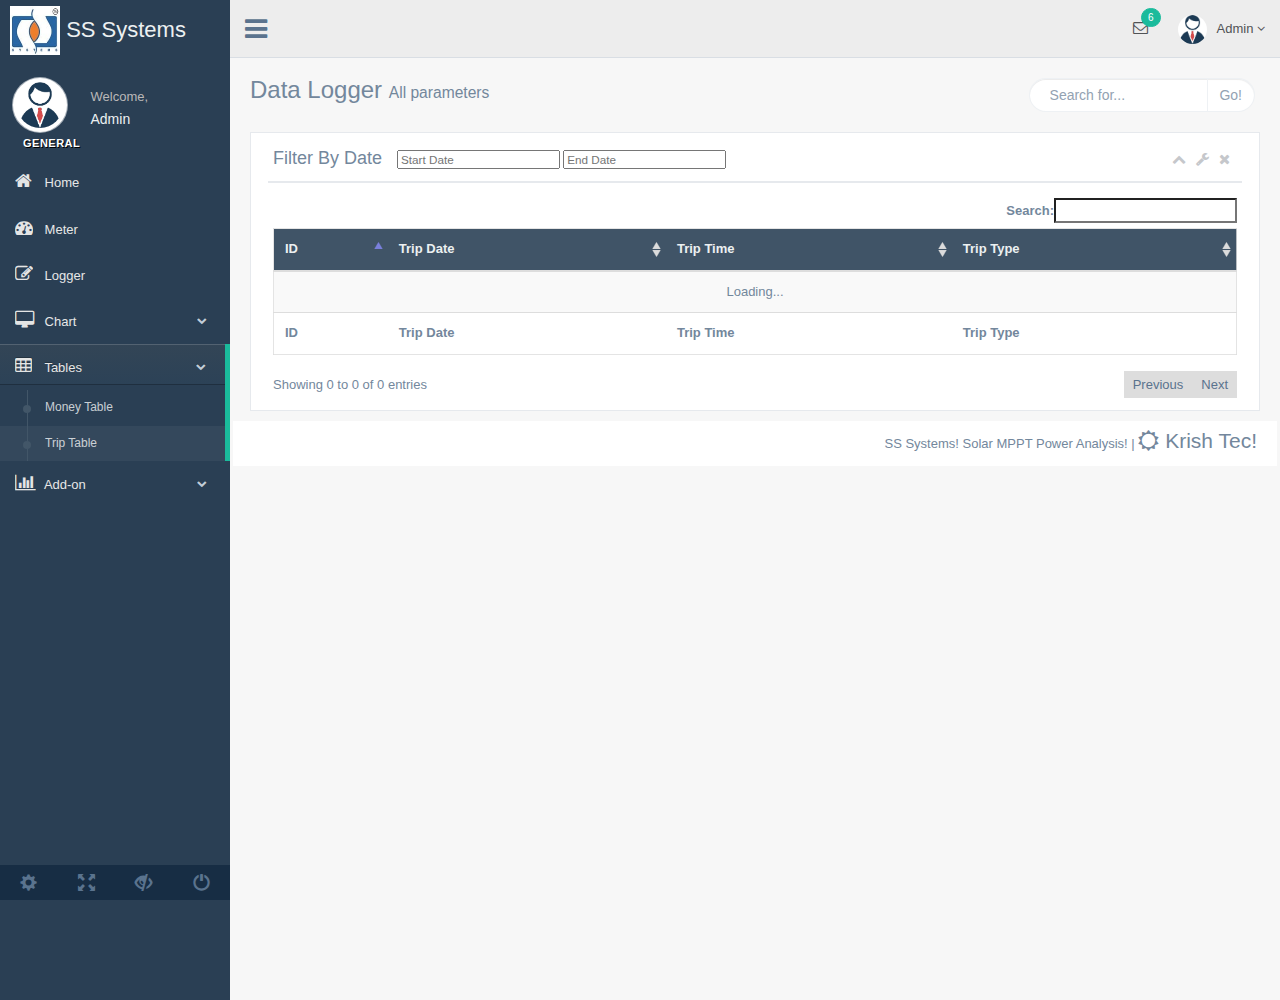
<file: trip_table.html>
<!DOCTYPE html>
<html lang="en">

<head>
    <meta http-equiv="Content-Type" content="text/html; charset=UTF-8">
    <!-- Meta, title, CSS, favicons, etc. -->
    <meta charset="utf-8">
    <meta http-equiv="X-UA-Compatible" content="IE=edge">
    <meta name="viewport" content="width=device-width, initial-scale=1">

    <title>Gentallela Alela! | </title>

    <!-- Bootstrap core CSS -->

    <link href="css/bootstrap.min.css" rel="stylesheet">

    <link href="fonts/css/font-awesome.min.css" rel="stylesheet">
    <link href="css/animate.min.css" rel="stylesheet">

    <!-- Custom styling plus plugins -->
    <link href="css/custom.css" rel="stylesheet">
    <link href="css/icheck/flat/green.css" rel="stylesheet">
    <link href="css/datatables/tools/css/dataTables.tableTools.css" rel="stylesheet">

    <script src="js/jquery.min.js"></script>

    <!--[if lt IE 9]>
        <script src="../assets/js/ie8-responsive-file-warning.js"></script>
        <![endif]-->

    <!-- HTML5 shim and Respond.js for IE8 support of HTML5 elements and media queries -->
    <!--[if lt IE 9]>
          <script src="https://oss.maxcdn.com/html5shiv/3.7.2/html5shiv.min.js"></script>
          <script src="https://oss.maxcdn.com/respond/1.4.2/respond.min.js"></script>
        <![endif]-->

        
</head>


<body class="nav-md">

    <div class="container body">


        <div class="main_container">

            <div class="col-md-3 left_col">
                <div class="left_col scroll-view">

                    <div class="navbar nav_title" style="border: 0;">
                        <a href="index.html" class="site_title"><img src="images/ss1.jpg" height="50" width="50"> <span>SS Systems</span></a>
                    </div>
                    <div class="clearfix"></div>

                    <!-- menu prile quick info -->
                    <div class="profile">
                        <div class="profile_pic">
                            <img src="images/img.jpg" alt="..." class="img-circle profile_img">
                        </div>
                        <div class="profile_info">
                            <span>Welcome,</span>
                            <h2>Admin</h2>
                        </div>
                    </div>
                    <!-- /menu prile quick info -->

                    <br />

                    <!-- sidebar menu -->
                    <div id="sidebar-menu" class="main_menu_side hidden-print main_menu">

                        <div class="menu_section">
                            <h3>General</h3>
                            <ul class="nav side-menu">
                                <li><a href="home.html"><i class="fa fa-home"></i> Home</a>
                                </li>

                                <li><a href="meter.html"><i class="fa fa-tachometer"></i> Meter</a>
                                </li>

                                <li><a href="tables_dynamic.html"><i class="fa fa-edit"></i> Logger</a>
                                </li>

                                <li><a><i class="fa fa-desktop"></i> Chart <span class="fa fa-chevron-down"></span></a>
                                    <ul class="nav child_menu" style="display: none">
                                        <li><a href="multi.php">Power Chart</a>
                                        </li>
                                        <li><a href="unit.php">Unit Chart</a>
                                        </li>
                                    </ul>
                                </li>

                                <li><a><i class="fa fa-table"></i> Tables <span class="fa fa-chevron-down"></span></a>
                                    <ul class="nav child_menu" style="display: none">
                                        <li><a href="money.html">Money Table</a>
                                        </li>
                                        <li><a href="trip_table.html">Trip Table</a>
                                        </li>
                                    </ul>
                                </li>
                                <li><a><i class="fa fa-bar-chart-o"></i> Add-on <span class="fa fa-chevron-down"></span></a>
                                    <ul class="nav child_menu" style="display: none">
                                        <li><a href="#">Feature</a>
                                        </li>
                                        <li><a href="#">Future</a>
                                        </li>
                                    </ul>
                                </li>
                            </ul>
                        </div>
                    </div>
                    <!-- /sidebar menu -->

                    <!-- /menu footer buttons -->
                    <div class="sidebar-footer hidden-small">
                        <a data-toggle="tooltip" data-placement="top" title="Settings">
                            <span class="glyphicon glyphicon-cog" aria-hidden="true"></span>
                        </a>
                        <a data-toggle="tooltip" data-placement="top" title="FullScreen">
                            <span class="glyphicon glyphicon-fullscreen" aria-hidden="true"></span>
                        </a>
                        <a data-toggle="tooltip" data-placement="top" title="Lock">
                            <span class="glyphicon glyphicon-eye-close" aria-hidden="true"></span>
                        </a>
                        <a data-toggle="tooltip" data-placement="top" title="Logout">
                            <span class="glyphicon glyphicon-off" aria-hidden="true"></span>
                        </a>
                    </div>
                    <!-- /menu footer buttons -->
                </div>
            </div>

             <!-- top navigation -->
            <div class="top_nav">

                <div class="nav_menu">
                    <nav class="" role="navigation">
                        <div class="nav toggle">
                            <a id="menu_toggle"><i class="fa fa-bars"></i></a>
                        </div>

                        <ul class="nav navbar-nav navbar-right">
                            <li class="">
                                <a href="javascript:;" class="user-profile dropdown-toggle" data-toggle="dropdown" aria-expanded="false">
                                    <img src="images/img.jpg" alt="">Admin
                                    <span class=" fa fa-angle-down"></span>
                                </a>
                                <ul class="dropdown-menu dropdown-usermenu animated fadeInDown pull-right">
                                    <li><a href="javascript:;">  Profile</a>
                                    </li>
                                    <li>
                                        <a href="javascript:;">
                                            <span class="badge bg-red pull-right">50%</span>
                                            <span>Settings</span>
                                        </a>
                                    </li>
                                    <li>
                                        <a href="javascript:;">Help</a>
                                    </li>
                                    <li><a href="index.html"><i class="fa fa-sign-out pull-right"></i> Log Out</a>
                                    </li>
                                </ul>
                            </li>

                            <li role="presentation" class="dropdown">
                                <a href="javascript:;" class="dropdown-toggle info-number" data-toggle="dropdown" aria-expanded="false">
                                    <i class="fa fa-envelope-o"></i>
                                    <span class="badge bg-green">6</span>
                                </a>
                            </li>

                        </ul>
                    </nav>
                </div>

            </div>
            <!-- /top navigation -->

            <!-- page content -->
            <div class="right_col" role="main">
                <div class="">
                    <div class="page-title">
                        <div class="title_left">
                            <h3>Data Logger       <small>All parameters</small></h3>
                        </div>

                        <div class="title_right">
                            <div class="col-md-5 col-sm-5 col-xs-12 form-group pull-right top_search">
                                <div class="input-group">
                                    <input type="text" class="form-control" placeholder="Search for...">
                                    <span class="input-group-btn">
                            <button class="btn btn-default" type="button">Go!</button>
                        </span>
                                </div>
                            </div>
                        </div>
                    </div>
                    <div class="clearfix"></div>

                    <div class="row">

                        <div class="col-md-12 col-sm-12 col-xs-12">
                            <div class="x_panel">
                                <div class="x_title">
                                    <h2>Filter By Date
                                    <small>
                                    <input type="text" id="min" name="min" placeholder="Start Date">
                                    <input type="text" id="max" name="max" placeholder="End Date">
                                    </small>
                                    </h2>
                                    
                                    <ul class="nav navbar-right panel_toolbox">
                                        <li><a href="#"><i class="fa fa-chevron-up"></i></a>
                                        </li>
                                        <li class="dropdown">
                                            <a href="#" class="dropdown-toggle" data-toggle="dropdown" role="button" aria-expanded="false"><i class="fa fa-wrench"></i></a>
                                            <ul class="dropdown-menu" role="menu">
                                                <li><a href="#">Edit</a>
                                                </li>
                                                <li><a href="#">Update</a>
                                                </li>
                                            </ul>
                                        </li>
                                        <li><a href="#"><i class="fa fa-close"></i></a>
                                        </li>
                                    </ul>
                                    <div class="clearfix"></div>
                                </div>

                                <div class="x_content">
                                    <table id="example" class="table table-striped responsive-utilities jambo_table">
                                        <thead>
                                            <tr class="headings">
                                                
                                                <th>ID</th>
                                                <th>Trip Date</th>
                                                <th>Trip Time</th>
                                                <th>Trip Type</th>
                                            </tr>
                                        </thead>
                                        <tfoot>
                                            <tr class="headings">
                                                <th>ID</th>
                                                <th>Trip Date</th>
                                                <th>Trip Time</th>
                                                <th>Trip Type</th>
                                            </tr>
                                        </tfoot>
                                    </table>
                                </div>
                            </div>
                        </div>

                        <br />
                        <br />
                        <br />

                    </div>
                </div>
                    <!-- footer content -->
                <footer>
                    <div class="">
                        <p class="pull-right">SS Systems! Solar MPPT Power Analysis! |
                            <span class="lead"> <i class="fa fa-sun-o"></i> Krish Tec!</span>
                        </p>
                    </div>
                    <div class="clearfix"></div>
                </footer>
                <!-- /footer content -->
                    
                </div>
                <!-- /page content -->
            </div>

        </div>

        <div id="custom_notifications" class="custom-notifications dsp_none">
            <ul class="list-unstyled notifications clearfix" data-tabbed_notifications="notif-group">
            </ul>
            <div class="clearfix"></div>
            <div id="notif-group" class="tabbed_notifications"></div>
        </div>

        <script src="js/bootstrap.min.js"></script>

        <!-- chart js -->
        <script src="js/chartjs/chart.min.js"></script>
        <!-- bootstrap progress js -->
        <script src="js/progressbar/bootstrap-progressbar.min.js"></script>
        <script src="js/nicescroll/jquery.nicescroll.min.js"></script>
        <!-- icheck -->
        <script src="js/icheck/icheck.min.js"></script>

        <script src="js/custom.js"></script>


        <!-- Datatables -->
        <script src="js/jquery-1.12.3.min.js"></script>
        <script src="js/datatables/js/jquery.dataTables.js"></script>
        <script src="js/datatables/tools/js/dataTables.tableTools.js"></script>
 <script src="http://maxcdn.bootstrapcdn.com/bootstrap/3.3.6/js/bootstrap.min.js"></script>

	<script type="text/javascript" language="javascript" class="init">

$.fn.dataTable.ext.search.push(
	function( settings, data, dataIndex ) {
		var min = parseDateValue($('#min').val());
	//	console.log(min);
		var max = parseDateValue($('#max').val());
	//	console.log(max);
		var age = parseDateValue( data[1] );
	//	console.log(age);

		if ( ( isNaN( min ) && isNaN( max ) ) ||
			 ( isNaN( min ) && age <= max ) ||
			 ( min <= age   && isNaN( max ) ) ||
			 ( min <= age   && age <= max ) )
		{
			return true;
		}
		return false;
	}
);

function parseDateValue(rawDate) {
	var dateArray= rawDate.split("/");
	var parsedDate= dateArray[2] + dateArray[1] + dateArray[0];
	return parsedDate;
}

$(document).ready(function() {
	var table = $('#example').DataTable({
		dom: 'Bfrtip',
		title:'Nivu',
        buttons: [
            'copyHtml5',
            'excelHtml5',
            'csvHtml5',
            'pdfHtml5'
        ],
		"ajax": "scripts/trip.php",

	});
/*
	 $('#min, #max').keyup( function() {
		table.draw();
	} );
*/
	 $("#min").keyup ( function() { table.draw(); } );
	$("#min").change( function() { table.draw(); } );
	$("#max").keyup ( function() { table.draw(); } );
	$("#max").change( function() { table.draw(); } );

} );


	</script>

</body>

</html>
</file>
<file: css/custom.css>
body.nav-sm .container.body .left_col {
    width: 70px;
    padding: 0;
    position: fixed;
    height: 100%;
    z-index: 200;
}

body.nav-sm .container.body .right_col {
    padding: 10px 20px;
    margin-left: 70px;
    z-index: 2;
}
.right_col{min-height: 1000px;}
body.nav-sm .navbar.nav_title {
    width: 70px;
}

body.nav-sm .navbar.nav_title a span {
    display: none;
}

body.nav-sm .navbar.nav_title a i {
    font-size: 27px;
    margin: 13px 0 0 3px;
}

.site_title i {
    border: 1px solid #EAEAEA;
    padding: 5px 6px;
    border-radius: 50%;
}

body.nav-sm .main_container .top_nav {
    padding: 0 !important;
    display: block;
    margin-left: 70px;
    z-index: 2;
}

body.nav-sm .nav.side-menu li a {
    text-align: center !important;
    font-weight: 400;
    font-size: 10px;
    padding: 10px 5px;
}

body.nav-sm .nav.side-menu li.active-sm {
    border-right: 5px solid #1ABB9C;
}

body.nav-sm > .nav.side-menu > li.active-sm > a {
    color: #1ABB9C !important;
}

body.nav-sm .nav.side-menu li a i.toggle-up {
    display: none !important;
}

body.nav-sm .nav.side-menu li a i {
    font-size: 25px !important;
    text-align: center;
    width: 100% !important;
    margin-bottom: 5px;
}

body.nav-sm ul.nav.child_menu {
    left: 100%;
    position: absolute;
    top: 0;
    padding: 10px;
    width: 210px;
    z-index: 4000;
    background: #3E5367;
    display: none;
}

body.nav-sm ul.nav.child_menu li {
    padding-left: 0;
}

body.nav-sm ul.nav.child_menu li a {
    text-align: left !important;
}

body.nav-sm .profile {
    display: none;
}

.menu_section {
    margin-bottom: 35px;
}

.menu_section h3 {
    padding-left: 23px;
    color: #fff;
    text-transform: uppercase;
    letter-spacing: .5px;
    font-weight: bold;
    font-size: 11px;
    margin-bottom: 0;
    margin-top: 0;
    text-shadow: 1px 1px #000;
}

.menu_section >ul {
    margin-top: 10px;
}

.profile_pic {
    width: 35%;
    float: left;
}

.img-circle.profile_img {
    width: 70%;
    background: #fff;
    margin-left: 15%;
    z-index: 1000;
    position: inherit;
    margin-top: 20px;
    border: 1px solid rgba(52, 73, 94, 0.44);
    padding: 4px;
}

.profile_info {
    padding: 25px 10px 10px;
    width: 65%;
    float: left;
}

.profile_info span {
    font-size: 13px;
    line-height: 30px;
    color: #BAB8B8;
}

.profile_info h2 {
    font-size: 14px;
    color: #ECF0F1;
    margin: 0;
    font-weight: 300;
}

.profile.img_2 {
    text-align: center;
}

.profile.img_2 .profile_pic {
    width: 100%;
}

.profile.img_2 .profile_pic .img-circle.profile_img {
    width: 50%;
    margin: 10px 0 0;
}

.profile.img_2 .profile_info {
    padding: 15px 10px 0;
    width: 100%;
    margin-bottom: 10px;
    float: left;
}

#sidebar-menu span.fa {
    float: right;
    text-align: center;
    margin-top: 5px;
    font-size: 10px !important;
    min-width: inherit;
    color: #C4CFDA;
}

.active a span.fa {
    text-align: right !important;
    margin-right: 4px;
}

body.nav-sm .menu_section {
    margin: 0;
}

body.nav-sm span.fa,
body.nav-sm .menu_section h3 {
    display: none !important;
}

.nav_menu {
    float: left;
    /*background: #F4F6F9;
    border-bottom: 1px solid #E6E9ED;*/
    
    background: #EDEDED;
    border-bottom: 1px solid #D9DEE4;
    margin-bottom: 10px;
    width: 100%;
}

body.nav-md .container.body .col-md-3.left_col {
    width: 230px;
    padding: 0;
    position: absolute;
    display: flex;
}

body .container.body .right_col {
    background: #F7F7F7;
}

body.nav-md .container.body .right_col {
    padding: 10px 20px 0;
    margin-left: 230px;
}

.nav_title {
    width: 230px;
    float: left;
    background: #2A3F54;
    border-radius: 0;
    height: 57px;
}

@media (max-width: 991px) {
    body.nav-md .container.body .right_col,
    body.nav-md .container.body .top_nav {
        width: 100%;
        margin: 0;
    }
    body.nav-md .container.body .col-md-3.left_col {
        display: none;
    }
    body.nav-md .container.body .right_col {
        width: 100%;
        padding-right: 0
    }
    .right_col {
        padding: 10px !important;
    }
}

@media (max-width: 1200px) {
    .x_title h2 {
        width: 62%;
        font-size: 17px;
    }
    .tile,
    .graph {
        zoom: 85%;
        height: inherit;
    }
}

@media (max-width: 1270px) and (min-width: 192px) {
    .x_title h2 small {
        display: none
    }
}
/**  ------------------------------------------  **/

blue,
.blue {
    color: #3498DB;
}

purple,
.purple {
    color: #9B59B6;
}

green,
.green {
    color: #1ABB9C;
}

.aero {
    color: #9CC2CB;
}

red,
.red {
    color: #E74C3C;
}

dark,
.dark {
    color: #34495E;
}

.border-blue {
    border-color: #3498DB !important;
}

.border-purple {
    border-color: #9B59B6 !important;
}

.border-green {
    border-color: #1ABB9C !important;
}

.border-aero {
    border-color: #9CC2CB !important;
}

.border-red {
    border-color: #E74C3C !important;
}

.border-dark {
    border-color: #34495E !important;
}

.bg-white {
    background: #fff !important;
    border: 1px solid #fff !important;
    color: #73879C;
}

.bg-green {
    background: #1ABB9C !important;
    border: 1px solid #1ABB9C !important;
    color: #fff;
}

.bg-red {
    background: #E74C3C !important;
    border: 1px solid #E74C3C !important;
    color: #fff;
}

.bg-blue {
    background: #3498DB !important;
    border: 1px solid #3498DB !important;
    color: #fff;
}

.bg-orange {
    background: #F39C12 !important;
    border: 1px solid #F39C12 !important;
    color: #fff;
}

.bg-purple {
    background: #9B59B6 !important;
    border: 1px solid #9B59B6 !important;
    color: #fff;
}

.bg-blue-sky {
    background: #50C1CF !important;
    border: 1px solid #50C1CF !important;
    color: #fff;
}

.container {
    width: 100%;
    padding: 0
}

.navbar-nav>li>a,
.navbar-brand,
.navbar-nav>li>a {
    color: #fff !important;
}

.navbar-brand,
.navbar-nav>li>a {
    margin-bottom: 5px
}

body {
    color: #73879C;
    background: #2A3F54;
    /*#ECF0F1; #FCFCFC*/
    
    font-family: "Helvetica Neue", Roboto, Arial, "Droid Sans", sans-serif;
    font-size: 13px;
    font-weight: 400;
    line-height: 1.471;
}

.main_container .top_nav {
    padding: 0 !important;
    display: block;
    padding: 10px 20px 0;
    margin-left: 230px;
}

.main_container {}

.no-padding {
    padding: 0 !important;
}

.page-title {
    width: 100%;
    height: 65px;
    padding: 10px 0;
}

.page-title .title_left {
    width: 45%;
    float: left;
    display: block;
}

.page-title .title_left h3 {
    margin: 9px 0;
}

.page-title .title_right {
    width: 55%;
    float: left;
    display: block;
}

.page-title .title_right .pull-right {
    margin: 10px 0;
}

.fixed_height_320 {
    height: 320px;
}

.fixed_height_390 {
    height: 390px;
}

.fixed_height_200 {
    height: 200px;
}

.overflow_hidden {
    overflow: hidden
}

.progress-bar-dark {
    background-color: #34495E !important;
}

.progress-bar-gray {
    background-color: #BDC3C7 !important;
}

table.no-margin .progress {
    margin-bottom: 0;
}

.main_content {
    padding: 10px 20px;
}

.col-md-55 {
    width: 50%;
    margin-bottom: 10px;
}

@media (max-width: 992px) {
    .tile_stats_count {
        margin-bottom: 10px;
        border-bottom: 1px solid #D9DEE4;
        padding-bottom: 10px;
    }
}

@media (min-width: 992px) and (max-width: 1100px) {
    .tile_stats_count .count {
        font-size: 35px !important;
    }
}

@media(max-width:768px) {
    .tile_stats_count .count {
        font-size: 30px !important;
    }
    .tile_stats_count .right span {
        font-size: 12px;
    }
}

@media (min-width: 768px) {
    .col-md-55 {
        width: 20%;
    }
}

@media (min-width: 992px) {
    .col-md-55 {
        width: 20%;
    }
}

@media (min-width: 1200px) {
    .col-md-55 {
        width: 20%;
    }
}

@media (min-width: 192px) and (max-width: 1270px) {
    .hidden-small {
        display: none !important;
    }
    table.tile_info span.right {
        margin-right: 7px;
        float: left;
    }
}

.center-margin {
    margin: 0 auto;
    float: none!important;
}

.col-md-55,
.col-xs-1,
.col-sm-1,
.col-md-1,
.col-lg-1,
.col-xs-2,
.col-sm-2,
.col-md-2,
.col-lg-2,
.col-xs-3,
.col-sm-3,
.col-md-3,
.col-lg-3,
.col-xs-4,
.col-sm-4,
.col-md-4,
.col-lg-4,
.col-xs-5,
.col-sm-5,
.col-md-5,
.col-lg-5,
.col-xs-6,
.col-sm-6,
.col-md-6,
.col-lg-6,
.col-xs-7,
.col-sm-7,
.col-md-7,
.col-lg-7,
.col-xs-8,
.col-sm-8,
.col-md-8,
.col-lg-8,
.col-xs-9,
.col-sm-9,
.col-md-9,
.col-lg-9,
.col-xs-10,
.col-sm-10,
.col-md-10,
.col-lg-10,
.col-xs-11,
.col-sm-11,
.col-md-11,
.col-lg-11,
.col-xs-12,
.col-sm-12,
.col-md-12,
.col-lg-12 {
    position: relative;
    min-height: 1px;
    float: left;
    padding-right: 10px;
    padding-left: 10px;
}

.row {
    margin-right: -10px;
    margin-left: -10px;
}

.grid_slider .col-md-6 {
    padding: 0 40px;
}

h1,
.h1,
h2,
.h2,
h3,
.h3 {
    margin-top: 10px;
    margin-bottom: 10px;
}

a {
    color: #5A738E;
    text-decoration: none;
}

a,
a:visited,
a:focus,
a:active,
:visited,
:focus,
:active,
.btn:focus,
.btn:active:focus,
.btn.active:focus,
.btn.focus,
.btn:active.focus,
.btn.active.focus {
    outline: 0;
}

a:hover,
a:focus {
    text-decoration: none
}

.navbar {
    margin-bottom: 0
}

.navbar-header {
    background: #34495E;
}

.navbar-right {
    margin-right: 0;
}

.top_nav .navbar-right {
    margin: 0;
    width: 70%;
    float: right;
}

.top_nav .navbar-right li {
    display: inline-block;
    float: right;
}

.top_nav .dropdown-menu {
    min-width: 220px;
}

.top_nav .dropdown-menu li {
    width: 100%;
}

.top_nav .dropdown-menu li a {
    width: 100%;
    padding: 12px 20px;
}

.top_nav li a i {
    font-size: 15px
}

.navbar-static-top {
    position: fixed;
    top: 0;
    width: 100%;
}

.sidebar-header {
    border-bottom: 0;
    margin-top: 46px;
}

.sidebar-header:first-of-type {
    margin-top: 0
}

.nav.side-menu> li {
    position: relative;
    display: block;
}

.nav.side-menu> li > a {
    margin-bottom: 6px;
}

.nav.side-menu> li > a:hover {
    color: #F2F5F7 !important;
}

.nav.side-menu>li>a:hover,
.nav>li>a:focus {
    text-decoration: none;
    background: transparent;
}

.nav.child_menu li:hover {
    background-color: rgba(255, 255, 255, 0.06);
}

.nav.child_menu li {
    padding-left: 36px
}

body.nav-md ul.nav.child_menu li:before {
    background: #425668;
    bottom: auto;
    content: "";
    height: 8px;
    left: 23px;
    margin-top: 15px;
    position: absolute;
    right: auto;
    width: 8px;
    z-index: 1;
    -webkit-border-radius: 50%;
    -moz-border-radius: 50%;
    border-radius: 50%;
}

body.nav-md ul.nav.child_menu li:after {
    border-left: 1px solid #425668;
    bottom: 0;
    content: "";
    left: 27px;
    position: absolute;
    top: 0;
}

.nav.side-menu>li>a,
.nav.child_menu>li>a {
    color: #E7E7E7 !important;
    font-weight: 500;
}

.nav>li>a {
    position: relative;
    display: block;
    padding: 13px 15px 7px;
}

.nav.side-menu> li.current-page,
.nav.side-menu> li.active {
    border-right: 5px solid #1ABB9C;
}

li.current-page {
    background: rgba(255, 255, 255, 0.05);
}

.nav.side-menu> li.active > a {
    color: #ff0000;
    text-shadow: rgba(0, 0, 0, 0.25) 0 -1px 0;
    background: -webkit-gradient(linear, 50% 0%, 50% 100%, color-stop(0%, #5b6479), color-stop(100%, #4c5566)), #686e78;
    background: -webkit-linear-gradient(#334556, #2C4257), #2A3F54;
    background: -moz-linear-gradient(#334556, #2C4257), #2A3F54;
    background: -o-linear-gradient(#334556, #2C4257), #2A3F54;
    background: linear-gradient(#334556, #2C4257), #2A3F54;
    -webkit-box-shadow: rgba(0, 0, 0, 0.25) 0 1px 0, inset rgba(255, 255, 255, 0.16) 0 1px 0;
    -moz-box-shadow: rgba(0, 0, 0, 0.25) 0 1px 0, inset rgba(255, 255, 255, 0.16) 0 1px 0;
    box-shadow: rgba(0, 0, 0, 0.25) 0 1px 0, inset rgba(255, 255, 255, 0.16) 0 1px 0;
}

li.current-page a {
    color: #1ABB9C !important
}

.navbar-brand,
.navbar-nav>li>a {
    font-weight: 500;
    color: #ECF0F1 !important;
    margin-left: 0 !important;
    line-height: 32px;
}

.site_title {
    text-overflow: ellipsis;
    overflow: hidden;
    font-weight: 400;
    font-size: 22px;
    width: 100%;
    color: #ECF0F1 !important;
    margin-left: 0 !important;
    line-height: 59px;
    display: block;
    height: 55px;
    margin: 0;
    padding-left: 10px;
}

.site_title:hover,
.site_title:focus {
    text-decoration: none
}

.nav.navbar-nav>li>a {
    color: #515356 !important;
}

.nav.top_menu>li>a {
    position: relative;
    display: block;
    padding: 10px 15px;
    color: #34495E !important;
}

.nav>li>a:hover,
.nav>li>a:focus {
    background-color: transparent;
}

.top_search {
    padding: 0;
}

.top_search .form-control {
    border-right: 0;
    box-shadow: inset 0 1px 0px rgba(0, 0, 0, 0.075);
    border-radius: 25px 0px 0px 25px;
    padding-left: 20px;
    border: 1px solid rgba(221, 226, 232, 0.49);
}

.top_search .form-control:focus {
    border: 1px solid rgba(221, 226, 232, 0.49);
    border-right: 0;
}

.top_search .input-group-btn button {
    border-radius: 0px 25px 25px 0px;
    border: 1px solid rgba(221, 226, 232, 0.49);
    border-left: 0;
    box-shadow: inset 0 1px 1px rgba(0, 0, 0, 0.075);
    color: #93A2B2;
    margin-bottom: 0 !important;
}

.toggle {
    float: left;
    margin: 0;
    padding-top: 16px;
    width: 70px;
}

.toggle a {
    padding: 15px 15px 0;
    margin: 0;
}

.toggle a i {
    font-size: 26px;
}

.nav.child_menu > li > a {
    color: rgba(255, 255, 255, 0.75) !important;
    font-size: 12px;
    padding: 9px;
}

.panel_toolbox {
    float: right;
    min-width: 70px;
}

.panel_toolbox>li {
    float: left;
}

.panel_toolbox>li>a {
    padding: 5px;
    color: #C5C7CB;
    font-size: 14px;
}

.panel_toolbox>li>a:hover {
    background: #F5F7FA;
}

.line_30 {
    line-height: 30px;
}

.main_menu_side {
    padding: 0;
}

.bs-docs-sidebar .nav>li>a {
    display: block;
    padding: 4px 6px;
}

.x_content canvas {}

footer {
    background: #fff;
    padding: 5px 20px 0;
    height: 45px;
    margin: 0 -17px;
}

.tile-stats.sparkline {
    padding: 10px;
    text-align: center;
}

.jqstooltip {
    background: #34495E !important;
    width: 30px !important;
    height: 22px !important;
    text-decoration: none;
}

a.btn-success,
a.btn-primary,
a.btn-warning,
a.btn-danger {
    color: #fff !important;
}

.btn {
    border-radius: 3px;
}

.tooltip {
    display: block !important;
}

.tiles {
    border-top: 1px solid #ccc;
    margin-top: 15px;
    padding-top: 5px;
    margin-bottom: 0;
}

.tile {
    overflow: hidden;
}

.top_tiles {
    margin-bottom: 0;
}

.top_tiles .tile span {}

.top_tiles .tile h2 {
    font-size: 30px;
    line-height: 30px;
    margin: 3px 0 7px;
    font-weight: bold;
}

article.media {
    width: 100%;
}
/* *********  custom accordion  **************************** */

*,
*:before,
*:after {
    -webkit-box-sizing: border-box;
    -moz-box-sizing: border-box;
    box-sizing: border-box;
}

#integration-list {
    width: 100%;
    margin: 0 auto;
    display: table;
}

#integration-list ul {
    padding: 0;
    margin: 20px 0;
    color: #555;
}

#integration-list ul > li {
    list-style: none;
    border-top: 1px solid #ddd;
    display: block;
    padding: 15px;
    overflow: hidden;
}

#integration-list ul:last-child {
    border-bottom: 1px solid #ddd;
}

#integration-list ul > li:hover {
    background: #efefef;
}

.expand {
    display: block;
    text-decoration: none;
    color: #555;
    cursor: pointer;
}

.expand h2 {
    width: 85%;
    float: left;
}

h2 {
    font-size: 18px;
    font-weight: 400;
}

#left,
#right {
    display: table;
}

#sup {
    display: table-cell;
    vertical-align: middle;
    width: 80%;
}

.detail a {
    text-decoration: none;
    color: #C0392B;
    border: 1px solid #C0392B;
    padding: 6px 10px 5px;
    font-size: 13px;
    margin-right: 7px;
}

.detail {
    margin: 10px 0 10px 0px;
    display: none;
    line-height: 22px;
    height: 150px;
}

.detail span {
    margin: 0;
}

.right-arrow {
    width: 10px;
    float: right;
    font-weight: bold;
    font-size: 20px;
}

.accordion .panel {
    margin-bottom: 5px;
    border-radius: 0;
    border-bottom: 1px solid #efefef;
}

.accordion .panel-heading {
    background: #F2F5F7;
    padding: 13px;
      width: 100%;
  display: block;
}

.accordion .panel:hover {
    background: #F2F5F7;
}

.x_panel {
    position: relative;
    width: 100%;
    margin-bottom: 10px;
    padding: 10px 17px;
    display: inline-block;
    background: #fff;
    border: 1px solid #E6E9ED;
    -webkit-column-break-inside: avoid;
    -moz-column-break-inside: avoid;
    column-break-inside: avoid;
    opacity: 1;
    -moz-transition: all .2s ease;
    -o-transition: all .2s ease;
    -webkit-transition: all .2s ease;
    -ms-transition: all .2s ease;
    transition: all .2s ease;
}

.x_title {
    border-bottom: 2px solid #E6E9ED;
    padding: 1px 5px 6px;
    margin-bottom: 10px;
}

.x_title .filter {
    width: 40%;
    float: right;
}

.x_title h2 {
    margin: 5px 0 6px;
    float: left;
    display: block;
    text-overflow: ellipsis;
    overflow: hidden;
    white-space: nowrap;
}

.x_title h2 small {
    margin-left: 10px;
}

.x_title span {
    color: #BDBDBD;
}

.x_content {
    padding: 0 5px 6px;
    position: relative;
    width: 100%;
    float: left;
    clear: both;
    margin-top: 5px;
}

.x_content h4 {
    font-size: 16px;
    font-weight: 500;
}

legend {
    padding-bottom: 7px;
}

.modal-title {
    margin: 0;
    line-height: 1.42857143;
}

.demo-placeholder {
    height: 280px;
}
/* *********  contacts  ********************************** */
.profile_view {
    margin-bottom: 20px;
    display: inline-block;
    width: 100%;
}
.well.profile_view {
    padding: 10px 0 0;
}

.well.profile_view .divider {
    border-top: 1px solid #e5e5e5;
    padding-top: 5px;
    margin-top: 5px;
}

.well.profile_view .ratings {
    margin-bottom: 0;
}

.pagination.pagination-split li {
    display: inline-block;
    margin-right: 3px;
}

.pagination.pagination-split li a {
    border-radius: 4px;
    color: #768399;
    -moz-border-radius: 4px;
    -webkit-border-radius: 4px;
}

.well.profile_view {
    background: #fff;
}

.well.profile_view .bottom {
    margin-top: -20px;
    background: #F2F5F7;
    padding: 9px 0;
    border-top: 1px solid #E6E9ED;
}

.well.profile_view .left {
    margin-top: 20px;
}

.well.profile_view .left p {
    margin-bottom: 3px;
}

.well.profile_view .right {
    margin-top: 0px;
    padding: 10px;
}

.well.profile_view .img-circle {
    border: 1px solid #E6E9ED;
    padding: 2px;
}

.well.profile_view h2 {
    margin: 5px 0;
}

.well.profile_view .ratings {
    text-align: left;
    font-size: 16px;
}

.well.profile_view .brief {
    margin: 0;
    font-weight: 300;
}

.profile_left {
    background: white;
}
/* *********  /contacts  ********************************** */
/* *********  /custom accordion  **************************** */
/* *********  dashboard widget  **************************** */

table.tile h3,
table.tile h4,
table.tile span {
    font-weight: bold;
    vertical-align: middle !important;
}

table.tile th,
table.tile td {
    text-align: center;
}

table.tile th {
    border-bottom: 1px solid #E6ECEE;
}

table.tile td {
    padding: 5px 0;
}

table.tile td ul {
    text-align: left;
    padding-left: 0
}

table.tile td ul li {
    list-style: none;
    width: 100%;
}

table.tile td ul li a {
    width: 100%
}

table.tile td ul li a big {
    right: 0;
    float: right;
    margin-right: 13px;
}

table.tile_info {
    width: 100%;
}

table.tile_info td {
    text-align: left;
    padding: 1px;
    font-size: 15px
}

table.tile_info td p {
    white-space: nowrap;
    overflow: hidden;
    text-overflow: ellipsis;
    margin: 0;
    line-height: 28px;
}

table.tile_info td i {
    margin-right: 8px;
    font-size: 17px;
    float: left;
    width: 18px;
    line-height: 28px
}

table.tile_info td:first-child {
    width: 83%;
}

td span {
    line-height: 28px;
}

.sidebar-widget {
    overflow: hidden;
}

.error-number {
    font-size: 90px;
    line-height: 90px;
    margin: 20px 0;
}

.col-middle {
    margin-top: 5%;
}

.mid_center {
    width: 370px;
    margin: 0 auto;
    text-align: center;
    padding: 10px 20px;
}

h3.degrees {
    font-size: 22px;
    font-weight: 400;
    text-align: center;
}

.degrees:after {
    content: "o";
    position: relative;
    top: -12px;
    font-size: 13px;
    font-weight: 300;
}

.daily-weather .day {
    font-size: 14px;
    border-top: 2px solid rgba(115, 135, 156, 0.36);
    text-align: center;
    border-bottom: 2px solid rgba(115, 135, 156, 0.36);
    padding: 5px 0;
}

.weather-days .col-sm-2 {
    overflow: hidden;
    width: 16.66666667%;
}

.weather .row {
    margin-bottom: 0
}
/* *********  tables styling  ******************************* */

.bulk-actions {
    display: none;
}

table.countries_list {
    width: 100%;
}

table.countries_list td {
    padding: 0 10px;
    line-height: 30px;
    border-top: 1px solid #eeeeee;
}

.dataTables_paginate a {
    padding: 6px 9px !important;
    background: #ddd !important;
    border-color: #ddd !important;
}

.paging_full_numbers a.paginate_active {
    background-color: rgba(38, 185, 154, 0.59) !important;
    border-color: rgba(38, 185, 154, 0.59) !important;
}

button.DTTT_button,
div.DTTT_button,
a.DTTT_button {
    border: 1px solid #E7E7E7 !important;
    background: #E7E7E7 !important;
    box-shadow: none !important;
}

table.jambo_table {
    border: 1px solid rgba(221, 221, 221, 0.78);
}

table.jambo_table thead {
    background: rgba(52, 73, 94, 0.94);
    color: #ECF0F1;
}

table.jambo_table tbody tr:hover td {
    background: rgba(38, 185, 154, 0.07);
    border-top: 1px solid rgba(38, 185, 154, 0.11);
    border-bottom: 1px solid rgba(38, 185, 154, 0.11);
}

table.jambo_table tbody tr.selected {
    background: rgba(38, 185, 154, 0.16);
}

table.jambo_table tbody tr.selected td {
    border-top: 1px solid rgba(38, 185, 154, 0.40);
    border-bottom: 1px solid rgba(38, 185, 154, 0.40);
}

.dataTables_paginate a {
    background: #ff0000;
}

.dataTables_wrapper {
    position: relative;
    clear: both;
    zoom: 1;
    /* Feeling sorry for IE */
}

.dataTables_processing {
    position: absolute;
    top: 50%;
    left: 50%;
    width: 250px;
    height: 30px;
    margin-left: -125px;
    margin-top: -15px;
    padding: 14px 0 2px 0;
    border: 1px solid #ddd;
    text-align: center;
    color: #999;
    font-size: 14px;
    background-color: white;
}

.dataTables_length {
    width: 40%;
    float: left;
}

.dataTables_filter {
    width: 50%;
    float: right;
    text-align: right;
}

.dataTables_info {
    width: 60%;
    float: left;
}

.dataTables_paginate {
    float: right;
    text-align: right;
}
/* Pagination nested */

.paginate_disabled_previous,
.paginate_enabled_previous,
.paginate_disabled_next,
.paginate_enabled_next {
    height: 19px;
    float: left;
    cursor: pointer;
    *cursor: hand;
    color: #111 !important;
}

.paginate_disabled_previous:hover,
.paginate_enabled_previous:hover,
.paginate_disabled_next:hover,
.paginate_enabled_next:hover {
    text-decoration: none !important;
}

.paginate_disabled_previous:active,
.paginate_enabled_previous:active,
.paginate_disabled_next:active,
.paginate_enabled_next:active {
    outline: none;
}

.paginate_disabled_previous,
.paginate_disabled_next {
    color: #666 !important;
}

.paginate_disabled_previous,
.paginate_enabled_previous {
    padding-left: 23px;
}

.paginate_disabled_next,
.paginate_enabled_next {
    padding-right: 23px;
    margin-left: 10px;
}

.paginate_disabled_previous {
    background: url('../images/back_disabled.png') no-repeat top left;
}

.paginate_enabled_previous {
    background: url('../images/back_enabled.png') no-repeat top left;
}

.paginate_enabled_previous:hover {
    background: url('../images/back_enabled_hover.png') no-repeat top left;
}

.paginate_disabled_next {
    background: url('../images/forward_disabled.png') no-repeat top right;
}

.paginate_enabled_next {
    background: url('../images/forward_enabled.png') no-repeat top right;
}

.paginate_enabled_next:hover {
    background: url('../images/forward_enabled_hover.png') no-repeat top right;
}

table.display {
    margin: 0 auto;
    clear: both;
    width: 100%;
}

table.display thead th {
    padding: 8px 18px 8px 10px;
    border-bottom: 1px solid black;
    font-weight: bold;
    cursor: pointer;
    cursor: hand;
}

table.display tfoot th {
    padding: 3px 18px 3px 10px;
    border-top: 1px solid black;
    font-weight: bold;
}

table.display tr.heading2 td {
    border-bottom: 1px solid #aaa;
}

table.display td {
    padding: 3px 10px;
}

table.display td.center {
    text-align: center;
}

.sorting_asc {
    background: url('../images/sort_asc.png') no-repeat center right;
}

.sorting_desc {
    background: url('../images/sort_desc.png') no-repeat center right;
}

.sorting {
    background: url('../images/sort_both.png') no-repeat center right;
}

.sorting_asc_disabled {
    background: url('../images/sort_asc_disabled.png') no-repeat center right;
}

.sorting_desc_disabled {
    background: url('../images/sort_desc_disabled.png') no-repeat center right;
}

table.display thead th:active,
table.display thead td:active {
    outline: none;
}

.dataTables_scroll {
    clear: both;
}

.dataTables_scrollBody {
    *margin-top: -1px;
    -webkit-overflow-scrolling: touch;
}

.top,
.bottom {}

.top .dataTables_info {
    float: none;
}

.clear {
    clear: both;
}

.dataTables_empty {
    text-align: center;
}

tfoot input {
    margin: 0.5em 0;
    width: 100%;
    color: #444;
}

tfoot input.search_init {
    color: #999;
}

td.group {
    background-color: #d1cfd0;
    border-bottom: 2px solid #A19B9E;
    border-top: 2px solid #A19B9E;
}

td.details {
    background-color: #d1cfd0;
    border: 2px solid #A19B9E;
}

.example_alt_pagination div.dataTables_info {
    width: 40%;
}

.paging_full_numbers {
    width: 400px;
    height: 22px;
    line-height: 22px;
}

.paging_full_numbers a:active {
    outline: none
}

.paging_full_numbers a:hover {
    text-decoration: none;
}

.paging_full_numbers a.paginate_button,
.paging_full_numbers a.paginate_active {
    border: 1px solid #aaa;
    -webkit-border-radius: 5px;
    -moz-border-radius: 5px;
    padding: 2px 5px;
    margin: 0 3px;
    cursor: pointer;
    *cursor: hand;
}

.paging_full_numbers a.paginate_button {
    background-color: #ddd;
}

.paging_full_numbers a.paginate_button:hover {
    background-color: #ccc;
    text-decoration: none !important;
}

.paging_full_numbers a.paginate_active {
    background-color: #99B3FF;
}

table.display tr.even.row_selected td {
    background-color: #B0BED9;
}

table.display tr.odd.row_selected td {
    background-color: #9FAFD1;
}

div.box {
    height: 100px;
    padding: 10px;
    overflow: auto;
    border: 1px solid #8080FF;
    background-color: #E5E5FF;
}
/* *********  /tables styleing  ****************************** */
/* *********  /dashboard widget  **************************** */
/* *********  widgets  *************************************** */

ul.msg_list li {
    background: #f7f7f7;
    padding: 5px;
    display: flex;
    margin: 6px 6px 0;
    width: 96% !important;
}

ul.msg_list li:last-child {
    margin-bottom: 6px;
    padding: 10px;
}

ul.msg_list li a {
    padding: 3px 5px !important;
}

ul.msg_list li a .image img {
    border-radius: 2px 2px 2px 2px;
    -webkit-border-radius: 2px 2px 2px 2px;
    float: left;
    margin-right: 10px;
    width: 11%;
}

ul.msg_list li a .time {
    font-size: 11px;
    font-style: italic;
    font-weight: bold;
    position: absolute;
    right: 35px;
}

ul.msg_list li a .message {
    display: block !important;
    font-size: 11px;
}

.dropdown-menu.msg_list {
    width: 300px !important;
}

.dropdown-menu.msg_list span {
    white-space: normal;
}

.dropdown-menu {
    border: medium none;
    border-radius: 3px;
    box-shadow: 0 0 3px;
    display: none;
    float: left;
    font-size: 12px;
    left: 0;
    list-style: none outside none;
    padding: 0;
    position: absolute;
    text-shadow: none;
    top: 100%;
    z-index: 1000;
    border-radius: 2px;
    border-top: 1px solid #999999;
}

.dropdown-menu:after {
    border-bottom: 6px solid #999999;
    border-left: 6px solid transparent;
    border-right: 6px solid transparent;
    content: "";
    display: inline-block;
    right: 6%;
    position: absolute;
    top: -6px;
}

.dropdown-menu>li>a {
    color: #5A738E;
}

.navbar-nav .open .dropdown-menu {
    position: absolute;
    background: #fff;
    margin-top: 0;
    border: 1px solid #D9DEE4;
    -webkit-box-shadow: none;
}

.info-number .badge {
    font-size: 10px;
    font-weight: normal;
    line-height: 13px;
    padding: 2px 6px;
    position: absolute;
    right: 2px;
    top: 8px;
}

ul.to_do {
    padding: 0;
}

ul.to_do li {
    background: #f3f3f3;
    -webkit-border-radius: 3px;
    -moz-border-radius: 3px;
    border-radius: 3px;
    position: relative;
    padding: 7px;
    margin-bottom: 5px;
    list-style: none;
}

ul.to_do p {
    margin: 0;
}

.dashboard-widget {
    background: #f6f6f6;
    border-top: 5px solid #79C3DF;
    border-radius: 3px;
    padding: 5px 10px 10px;
}

.dashboard-widget .dashboard-widget-title {
    font-weight: normal;
    border-bottom: 1px solid #c1cdcd;
    margin: 0 0 10px 0;
    padding-bottom: 5px;
    padding-left: 40px;
    line-height: 30px;
}

.dashboard-widget .dashboard-widget-title i {
    font-size: 100%;
    margin-left: -35px;
    margin-right: 10px;
    color: #33a1c9;
    padding: 3px 6px;
    border: 1px solid #abd9ea;
    border-radius: 5px;
    background: #fff;
}

ul.quick-list {
    width: 45%;
    padding-left: 0;
    display: inline-block;
}

ul.quick-list li {
    padding-left: 10px;
    list-style: none;
    margin: 0;
    padding-bottom: 6px;
    padding-top: 4px;
    white-space: nowrap;
    text-overflow: ellipsis;
    overflow: hidden;
}

ul.quick-list li i {
    padding-right: 10px;
    color: #757679;
}

.dashboard-widget-content {
    padding-top: 9px;
}

.dashboard-widget-content .sidebar-widget {
    width: 50%;
    display: inline-block;
    vertical-align: top;
    background: #fff;
    border: 1px solid #abd9ea;
    border-radius: 5px;
    text-align: center;
    float: right;
    padding: 2px;
    margin-top: 10px;
}

.widget_summary {
    width: 100%;
    display: inline-flex;
}

.widget_summary .w_left {
    float: left;
    text-align: left;
}

.widget_summary .w_center {
    float: left;
}

.widget_summary .w_right {
    float: left;
    text-align: right;
}

.widget_summary .w_right span {
    font-size: 20px;
}

.w_20 {
    width: 20%
}

.w_25 {
    width: 25%
}

.w_55 {
    width: 55%
}

h5.graph_title {
    text-align: left;
    margin-left: 10px
}

h5.graph_title i {
    margin-right: 10px;
    font-size: 17px
}

span.right {
    float: right;
    font-size: 14px !important
}

.tile_info a {
    text-overflow: ellipsis;
}

.sidebar-footer {
    bottom: 0px;
    clear: both;
    display: block;
    padding: 5px 0 0 0;
    position: fixed;
    width: 230px;
    z-index: 1000;
    background: #2A3F54;
}

.sidebar-footer a {
    padding: 7px 0 3px;
    text-align: center;
    width: 25%;
    font-size: 17px;
    display: block;
    float: left;
    background: #172D44;
}

.sidebar-footer a:hover {
    background: #425567;
}

.tile_count {
    margin-bottom: 20px;
    margin-top: 20px;
}

.tile_count div:first-child .left {
    border: 0;
}

.tile_count .tile_stats_count {
    border-left: 0px solid #333;
    padding: 0;
}

.tile_stats_count .left {
    width: 15%;
    float: left;
    height: 65px;
    border-left: 2px solid #ADB2B5;
    margin-top: 10px;
}

.tile_stats_count .right {
    padding-left: 10px;
    height: 100%;
    text-overflow: ellipsis;
    overflow: hidden;
}

.tile_stats_count .right span {
    text-overflow: ellipsis;
    white-space: nowrap;
}

.tile_stats_count .count {
    font-size: 40px;
    line-height: 47px;
    font-weight: 600;
}

.tile_stats_count .count small {
    font-size: 20px;
    line-height: 20px;
    font-weight: 600;
}

.count_bottom i {
    width: 12px;
}

.dashboard_graph {
    background: #fff;
    padding: 7px 10px;
}

.dashboard_graph .col-md-9,
.dashboard_graph .col-md-3 {
    padding: 0;
}

a.user-profile {
    color: #5E6974 !important;
}

.user-profile img {
    width: 29px;
    height: 29px;
    border-radius: 50%;
    margin-right: 10px;
}

ul.top_profiles {
    height: 330px;
    width: 100%;
}

ul.top_profiles li {
    margin: 0;
    padding: 3px 5px;
}

ul.top_profiles li:nth-child(odd) {
    background-color: #eee;
}

.media .profile_thumb {
    border: 1px solid;
    width: 50px;
    height: 50px;
    margin: 5px 10px 5px 0;
    border-radius: 50%;
    padding: 9px 12px;
}

.media .profile_thumb i {
    font-size: 30px;
}

.media .date {
    background: #ccc;
    width: 52px;
    margin-right: 10px;
    border-radius: 10px;
    padding: 5px;
}

.media .date .month {
    margin: 0;
    text-align: center;
    color: #fff;
}

.media .date .day {
    text-align: center;
    color: #fff;
    font-size: 27px;
    margin: 0;
    line-height: 27px;
    font-weight: bold;
}

.event .media-body a.title {
    font-weight: bold;
}

.event .media-body p {
    margin-bottom: 0;
}

h4.graph_title {
    margin: 7px;
    text-align: center;
}
/* *********  /widgets  *************************************** */
/* *********  iconts-display  **************************** */

.fontawesome-icon-list .fa-hover a:hover {
    background-color: #ddd;
    color: #fff;
    text-decoration: none;
}

.fontawesome-icon-list .fa-hover a {
    display: block;
    line-height: 32px;
    height: 32px;
    padding-left: 10px;
    border-radius: 4px;
}

.fontawesome-icon-list .fa-hover a:hover .fa {
    font-size: 28px;
    vertical-align: -6px;
}

.fontawesome-icon-list .fa-hover a .fa {
    width: 32px;
    font-size: 16px;
    display: inline-block;
    text-align: right;
    margin-right: 10px;
}

#sidebar-menu .fa {
    width: 26px;
    opacity: .99;
    display: inline-block;
    font-family: FontAwesome;
    font-style: normal;
    font-weight: normal;
    font-size: 18px;
    -webkit-font-smoothing: antialiased;
    -moz-osx-font-smoothing: grayscale;
}
/* *********  /iconts-display  **************************** */
/* *********  Tile stats  **************************** */

.tile-stats {
    position: relative;
    display: block;
    margin-bottom: 12px;
    border: 1px solid #E4E4E4;
    -webkit-border-radius: 5px;
    overflow: hidden;
    padding-bottom: 5px;
    -webkit-background-clip: padding-box;
    -moz-border-radius: 5px;
    -moz-background-clip: padding;
    border-radius: 5px;
    background-clip: padding-box;
    background: #FFF;
    -moz-transition: all 300ms ease-in-out;
    -o-transition: all 300ms ease-in-out;
    -webkit-transition: all 300ms ease-in-out;
    transition: all 300ms ease-in-out;
}

.tile-stats:hover .icon i {
    animation-name: tansformAnimation;
    animation-duration: .5s;
    animation-iteration-count: 1;
    color: rgba(58, 58, 58, 0.41);
    animation-timing-function: ease;
    animation-fill-mode: forwards;
    -webkit-animation-name: tansformAnimation;
    -webkit-animation-duration: .5s;
    -webkit-animation-iteration-count: 1;
    -webkit-animation-timing-function: ease;
    -webkit-animation-fill-mode: forwards;
    -moz-animation-name: tansformAnimation;
    -moz-animation-duration: .5s;
    -moz-animation-iteration-count: 1;
    -moz-animation-timing-function: ease;
    -moz-animation-fill-mode: forwards;
}

.tile-stats .icon {
    color: #BAB8B8;
    position: absolute;
    right: 53px;
    top: 22px;
    z-index: 1;
}

.tile-stats .icon i {
    margin: 0;
    font-size: 60px;
    line-height: 0;
    vertical-align: bottom;
    padding: 0;
}

.tile-stats .count {
    font-size: 38px;
    font-weight: bold;
    line-height: 1.65857143
}

.tile-stats .count,
.tile-stats h3,
.tile-stats p {
    position: relative;
    margin: 0;
    margin-left: 10px;
    z-index: 5;
    padding: 0;
}

.tile-stats h3 {
    color: #BAB8B8;
}

.tile-stats p {
    margin-top: 5px;
    font-size: 12px;
}

.tile-stats > .dash-box-footer {
    position: relative;
    text-align: center;
    margin-top: 5px;
    padding: 3px 0;
    color: #fff;
    color: rgba(255, 255, 255, 0.8);
    display: block;
    z-index: 10;
    background: rgba(0, 0, 0, 0.1);
    text-decoration: none;
}

.tile-stats > .dash-box-footer:hover {
    color: #fff;
    background: rgba(0, 0, 0, 0.15);
}

.tile-stats > .dash-box-footer:hover {
    color: #fff;
    background: rgba(0, 0, 0, 0.15);
}

table.tile_info {
    padding: 10px 15px;
}

table.tile_info span.right {
    margin-right: 0;
    float: right;
    position: absolute;
    right: 4%;
}

.tile:hover {
    text-decoration: none;
}

.tile_header {
    border-bottom: transparent;
    padding: 7px 15px;
    margin-bottom: 15px;
    background: #E7E7E7;
}

.tile_head h4 {
    margin-top: 0;
    margin-bottom: 5px;
}

.tiles-bottom {
    padding: 5px 10px;
    margin-top: 10px;
    background: rgba(194, 194, 194, 0.3);
    text-align: left;
}
/* *********  /Tile stats  **************************** */
/* *********  /inbox design  **************************** */

a.star {
    color: #428bca !important
}

.mail_content {
    background: none repeat scroll 0 0 #FFFFFF;
    border-radius: 4px;
    margin-top: 20px;
    min-height: 500px;
    padding: 10px 11px;
    width: 100%;
}

.list-btn-mail {
    margin-bottom: 15px;
}

.list-btn-mail.active {
    border-bottom: 1px solid #39B3D7;
    padding: 0 0 14px;
}

.list-btn-mail > i {
    float: left;
    font-size: 18px;
    font-style: normal;
    width: 33px;
}

.list-btn-mail > cn {
    background: none repeat scroll 0 0 #39B3D7;
    border-radius: 12px;
    color: #FFFFFF;
    float: right;
    font-style: normal;
    padding: 0 5px;
}

.button-mail {
    margin: 0 0 15px !important;
    text-align: left;
    width: 100%;
}

.buttons,
button,
.btn {
    margin-bottom: 5px;
    margin-right: 5px;
}

.btn-group-vertical .btn,
.btn-group .btn {
    margin-bottom: 0;
    margin-right: 0;
}

.mail_list_column {
    border-left: 1px solid #DBDBDB;
}

.mail_view {
    border-left: 1px solid #DBDBDB
}

.mail_list {
    width: 100%;
    border-bottom: 1px solid #DBDBDB;
    margin-bottom: 2px;
    display: inline-block;
}

.mail_list .left {
    width: 5%;
    float: left;
    margin-right: 3%
}

.mail_list .right {
    width: 90%;
    float: left
}

.mail_list h3 {
    font-size: 15px;
    font-weight: bold;
    margin: 0px 0 6px;
}

.mail_list h3 small {
    float: right;
    color: #ADABAB;
    font-size: 11px;
    line-height: 20px;
}

.mail_list .badge {
    padding: 3px 6px;
    font-size: 8px;
    background: #BAB7B7
}

@media (max-width: 767px) {
    .mail_list {
        margin-bottom: 5px;
        display: inline-block;
    }
}

.mail_heading h4 {
    font-size: 18px;
    border-bottom: 1px solid #ddd;
    padding-bottom: 10px;
    margin-top: 20px;
}

.attachment {
    margin-top: 30px;
}

.attachment ul {
    width: 100%;
    list-style: none;
    padding-left: 0;
    display: inline-block;
    margin-bottom: 30px;
}

.attachment ul li {
    float: left;
    width: 150px;
    margin-right: 10px;
    margin-bottom: 10px;
}

.attachment ul li img {
    height: 150px;
    border: 1px solid #ddd;
    padding: 5px;
    margin-bottom: 10px;
}

.attachment ul li span {
    float: right;
}

.attachment .file-name {
    float: left;
}

.attachment .links {
    width: 100%;
    display: inline-block;
}
/* *********  /inbox design   **************************** */
/* *********  form design  **************************** */

.editor.btn-toolbar {
    zoom: 1;
    background: #F7F7F7;
    margin: 5px 2px;
    padding: 3px 0;
    border: 1px solid #EFEFEF;
}

.input-group {
    margin-bottom: 10px;
}

.ln_solid {
    border-top: 1px solid #e5e5e5;
    color: #ffffff;
    background-color: #ffffff;
    height: 1px;
    margin: 20px 0;
}

span.section {
  display: block;
  width: 100%;
  padding: 0;
  margin-bottom: 20px;
  font-size: 21px;
  line-height: inherit;
  color: #333;
  border: 0;
  border-bottom: 1px solid #e5e5e5;
} 

.form-control {
    border-radius: 0;
    line-height: 30px;
    width: 100%;
}

.form-horizontal .control-label {
    padding-top: 8px
}

.form-control:focus {
    border-color: #CCD0D7;
    box-shadow: none !important;
}

legend {
    font-size: 18px;
    color: inherit;
}

.checkbox {}

.form-horizontal .form-group {
    margin-right: 0;
    margin-left: 0;
}

.form-control-feedback {
    margin-top: 8px;
    height: 23px;
    color: #bbb;
    line-height: 24px;
    font-size: 15px;
}

.form-control-feedback.left {
    border-right: 1px solid #ccc;
    left: 13px;
}

.form-control-feedback.right {
    border-left: 1px solid #ccc;
    right: 13px;
}

.form-control.has-feedback-left {
    padding-left: 45px;
}

.form-control.has-feedback-right {
    padding-right: 45px;
}

.form-group {
    margin-bottom: 10px;
}

.validate {
    margin-top: 10px;
}

.invalid-form-error-message {
    margin-top: 10px;
    padding: 5px;
}

.invalid-form-error-message.filled {
    border-left: 2px solid #E74C3C;
}

p.parsley-success {
    color: #468847;
    background-color: #DFF0D8;
    border: 1px solid #D6E9C6;
}

p.parsley-error {
    color: #B94A48;
    background-color: #F2DEDE;
    border: 1px solid #EED3D7;
}

ul.parsley-errors-list {
    list-style: none;
    color: #E74C3C;
    padding-left: 0;
}

input.parsley-error,
textarea.parsley-error,
select.parsley-error {
    background: #FAEDEC;
    border: 1px solid #E85445;
}

.btn-group .parsley-errors-list {
    display: none;
}

.bad input,
.bad select,
.bad textarea {
    border: 1px solid #CE5454;
    box-shadow: 0 0 4px -2px #CE5454;
    position: relative;
    left: 0;
    -moz-animation: .7s 1 shake linear;
    -webkit-animation: 0.7s 1 shake linear;
}

.item input,
.item textarea {
    -webkit-transition: 0.42s;
    -moz-transition: 0.42s;
    transition: 0.42s;
}
/* alerts (when validation fails) */

.item .alert {
    float: left;
    margin: 0 0 0 20px;
    padding: 3px 10px;
    color: #FFF;
    border-radius: 3px 4px 4px 3px;
    background-color: #CE5454;
    max-width: 170px;
    white-space: pre;
    position: relative;
    left: -15px;
    opacity: 0;
    z-index: 1;
    transition: 0.15s ease-out;
}

.item .alert::after {
    content: '';
    display: block;
    height: 0;
    width: 0;
    border-color: transparent #CE5454 transparent transparent;
    border-style: solid;
    border-width: 11px 7px;
    position: absolute;
    left: -13px;
    top: 1px;
}

.item.bad .alert {
    left: 0;
    opacity: 1;
}
/* ***** dropzone ****** */

.dropzone,
.dropzone * {
    box-sizing: border-box;
}

.dropzone {
    min-height: 150px;
    border: 2px solid rgba(0, 0, 0, 0.3);
    background: white;
    padding: 54px 54px;
}

.dropzone.dz-clickable {
    cursor: pointer;
}

.dropzone.dz-clickable * {
    cursor: default;
}

.dropzone.dz-clickable .dz-message,
.dropzone.dz-clickable .dz-message * {
    cursor: pointer;
}

.dropzone.dz-started .dz-message {
    display: none;
}

.dropzone.dz-drag-hover {
    border-style: solid;
}

.dropzone.dz-drag-hover .dz-message {
    opacity: 0.5;
}

.dropzone .dz-message {
    text-align: center;
    margin: 2em 0;
}

.dropzone .dz-preview {
    position: relative;
    display: inline-block;
    vertical-align: top;
    margin: 16px;
    min-height: 100px;
}

.dropzone .dz-preview:hover {
    z-index: 1000;
}

.dropzone .dz-preview:hover .dz-details {
    opacity: 1;
}

.dropzone .dz-preview.dz-file-preview .dz-image {
    border-radius: 20px;
    background: #999;
    background: linear-gradient(to bottom, #eee, #ddd);
}

.dropzone .dz-preview.dz-file-preview .dz-details {
    opacity: 1;
}

.dropzone .dz-preview.dz-image-preview {
    background: white;
}

.dropzone .dz-preview.dz-image-preview .dz-details {
    -webkit-transition: opacity 0.2s linear;
    -moz-transition: opacity 0.2s linear;
    -ms-transition: opacity 0.2s linear;
    -o-transition: opacity 0.2s linear;
    transition: opacity 0.2s linear;
}

.dropzone .dz-preview .dz-remove {
    font-size: 14px;
    text-align: center;
    display: block;
    cursor: pointer;
    border: none;
}

.dropzone .dz-preview .dz-remove:hover {
    text-decoration: underline;
}

.dropzone .dz-preview:hover .dz-details {
    opacity: 1;
}

.dropzone .dz-preview .dz-details {
    z-index: 20;
    position: absolute;
    top: 0;
    left: 0;
    opacity: 0;
    font-size: 13px;
    min-width: 100%;
    max-width: 100%;
    padding: 2em 1em;
    text-align: center;
    color: rgba(0, 0, 0, 0.9);
    line-height: 150%;
}

.dropzone .dz-preview .dz-details .dz-size {
    margin-bottom: 1em;
    font-size: 16px;
}

.dropzone .dz-preview .dz-details .dz-filename {
    white-space: nowrap;
}

.dropzone .dz-preview .dz-details .dz-filename:hover span {
    border: 1px solid rgba(200, 200, 200, 0.8);
    background-color: rgba(255, 255, 255, 0.8);
}

.dropzone .dz-preview .dz-details .dz-filename:not(:hover) {
    overflow: hidden;
    text-overflow: ellipsis;
}

.dropzone .dz-preview .dz-details .dz-filename:not(:hover) span {
    border: 1px solid transparent;
}

.dropzone .dz-preview .dz-details .dz-filename span,
.dropzone .dz-preview .dz-details .dz-size span {
    background-color: rgba(255, 255, 255, 0.4);
    padding: 0 0.4em;
    border-radius: 3px;
}

.dropzone .dz-preview:hover .dz-image img {
    -webkit-transform: scale(1.05, 1.05);
    -moz-transform: scale(1.05, 1.05);
    -ms-transform: scale(1.05, 1.05);
    -o-transform: scale(1.05, 1.05);
    transform: scale(1.05, 1.05);
    -webkit-filter: blur(8px);
    filter: blur(8px);
}

.dropzone .dz-preview .dz-image {
    border-radius: 20px;
    overflow: hidden;
    width: 120px;
    height: 120px;
    position: relative;
    display: block;
    z-index: 10;
}

.dropzone .dz-preview .dz-image img {
    display: block;
}

.dropzone .dz-preview.dz-success .dz-success-mark {
    -webkit-animation: passing-through 3s cubic-bezier(0.77, 0, 0.175, 1);
    -moz-animation: passing-through 3s cubic-bezier(0.77, 0, 0.175, 1);
    -ms-animation: passing-through 3s cubic-bezier(0.77, 0, 0.175, 1);
    -o-animation: passing-through 3s cubic-bezier(0.77, 0, 0.175, 1);
    animation: passing-through 3s cubic-bezier(0.77, 0, 0.175, 1);
}

.dropzone .dz-preview.dz-error .dz-error-mark {
    opacity: 1;
    -webkit-animation: slide-in 3s cubic-bezier(0.77, 0, 0.175, 1);
    -moz-animation: slide-in 3s cubic-bezier(0.77, 0, 0.175, 1);
    -ms-animation: slide-in 3s cubic-bezier(0.77, 0, 0.175, 1);
    -o-animation: slide-in 3s cubic-bezier(0.77, 0, 0.175, 1);
    animation: slide-in 3s cubic-bezier(0.77, 0, 0.175, 1);
}

.dropzone .dz-preview .dz-success-mark,
.dropzone .dz-preview .dz-error-mark {
    pointer-events: none;
    opacity: 0;
    z-index: 500;
    position: absolute;
    display: block;
    top: 50%;
    left: 50%;
    margin-left: -27px;
    margin-top: -27px;
}

.dropzone .dz-preview .dz-success-mark svg,
.dropzone .dz-preview .dz-error-mark svg {
    display: block;
    width: 54px;
    height: 54px;
}

.dropzone .dz-preview.dz-processing .dz-progress {
    opacity: 1;
    -webkit-transition: all 0.2s linear;
    -moz-transition: all 0.2s linear;
    -ms-transition: all 0.2s linear;
    -o-transition: all 0.2s linear;
    transition: all 0.2s linear;
}

.dropzone .dz-preview.dz-complete .dz-progress {
    opacity: 0;
    -webkit-transition: opacity 0.4s ease-in;
    -moz-transition: opacity 0.4s ease-in;
    -ms-transition: opacity 0.4s ease-in;
    -o-transition: opacity 0.4s ease-in;
    transition: opacity 0.4s ease-in;
}

.dropzone .dz-preview:not(.dz-processing) .dz-progress {
    -webkit-animation: pulse 6s ease infinite;
    -moz-animation: pulse 6s ease infinite;
    -ms-animation: pulse 6s ease infinite;
    -o-animation: pulse 6s ease infinite;
    animation: pulse 6s ease infinite;
}

.dropzone .dz-preview .dz-progress {
    opacity: 1;
    z-index: 1000;
    pointer-events: none;
    position: absolute;
    height: 16px;
    left: 50%;
    top: 50%;
    margin-top: -8px;
    width: 80px;
    margin-left: -40px;
    background: rgba(255, 255, 255, 0.9);
    -webkit-transform: scale(1);
    border-radius: 8px;
    overflow: hidden;
}

.dropzone .dz-preview .dz-progress .dz-upload {
    background: #333;
    background: linear-gradient(to bottom, #666, #444);
    position: absolute;
    top: 0;
    left: 0;
    bottom: 0;
    width: 0;
    -webkit-transition: width 300ms ease-in-out;
    -moz-transition: width 300ms ease-in-out;
    -ms-transition: width 300ms ease-in-out;
    -o-transition: width 300ms ease-in-out;
    transition: width 300ms ease-in-out;
}

.dropzone .dz-preview.dz-error .dz-error-message {
    display: block;
}

.dropzone .dz-preview.dz-error:hover .dz-error-message {
    opacity: 1;
    pointer-events: auto;
}

.dropzone .dz-preview .dz-error-message {
    pointer-events: none;
    z-index: 1000;
    position: absolute;
    display: block;
    display: none;
    opacity: 0;
    -webkit-transition: opacity 0.3s ease;
    -moz-transition: opacity 0.3s ease;
    -ms-transition: opacity 0.3s ease;
    -o-transition: opacity 0.3s ease;
    transition: opacity 0.3s ease;
    border-radius: 8px;
    font-size: 13px;
    top: 130px;
    left: -10px;
    width: 140px;
    background: #be2626;
    background: linear-gradient(to bottom, #be2626, #a92222);
    padding: 0.5em 1.2em;
    color: white;
}

.dropzone .dz-preview .dz-error-message:after {
    content: '';
    position: absolute;
    top: -6px;
    left: 64px;
    width: 0;
    height: 0;
    border-left: 6px solid transparent;
    border-right: 6px solid transparent;
    border-bottom: 6px solid #be2626;
}
/* ***** /dropzone ****** */
.inl-bl{
    display:inline-block;
}

.well .markup-heading{
    
}
.well .markup{
    background: #fff;
    color: #777;
    position: relative;
    padding: 45px 15px 15px;
    margin: 15px 0 0 0;
    background-color: #fff;
    border-radius: 0 0 4px 4px;
    box-shadow: none;
}

.well .markup::after{
    content: "Example";
    position: absolute;
    top: 15px;
    left: 15px;
    font-size: 12px;
    font-weight: bold;
    color: #bbb;
    text-transform: uppercase;
    letter-spacing: 1px;
}
/* ***** autocomplete ***** */

.autocomplete-suggestions {
    border: 1px solid #e4e4e4;
    background: #F4F4F4;
    cursor: default;
    overflow: auto;
}

.autocomplete-suggestion {
    padding: 2px 5px;
    font-size: 1.2em;
    white-space: nowrap;
    overflow: hidden;
}

.autocomplete-selected {
    background: #f0f0f0;
}

.autocomplete-suggestions strong {
    font-weight: normal;
    color: #3399ff;
    font-weight: bolder;
}
/* ***** /autocomplete *****/
/* ***** buttons ********/

.btn.btn-app {
    position: relative;
    padding: 15px 5px;
    margin: 0 0 10px 10px;
    min-width: 80px;
    height: 60px;
    -webkit-box-shadow: none;
    -moz-box-shadow: none;
    box-shadow: none;
    -webkit-border-radius: 0;
    -moz-border-radius: 0;
    border-radius: 0;
    text-align: center;
    color: #666;
    border: 1px solid #ddd;
    background-color: #fafafa;
    font-size: 12px;
}

.btn.btn-app > .fa,
.btn.btn-app > .glyphicon,
.btn.btn-app > .ion {
    font-size: 20px;
    display: block;
}

.btn.btn-app:hover {
    background: #f4f4f4;
    color: #444;
    border-color: #aaa;
}

.btn.btn-app:active,
.btn.btn-app:focus {
    -webkit-box-shadow: inset 0 3px 5px rgba(0, 0, 0, 0.125);
    -moz-box-shadow: inset 0 3px 5px rgba(0, 0, 0, 0.125);
    box-shadow: inset 0 3px 5px rgba(0, 0, 0, 0.125);
}

.btn.btn-app > .badge {
    position: absolute;
    top: -3px;
    right: -10px;
    font-size: 10px;
    font-weight: 400;
}
/* ***** /buttons *******/
/* *********  /form design  **************************** */
/* *********  calender dropdown  **************************** */

.daterangepicker.dropdown-menu {
    font-size: 13px;
    padding: 0;
    overflow: hidden;
}

.daterangepicker.picker_1 {
    background: #34495E;
    color: #ECF0F1;
}

.daterangepicker.picker_1 table.table-condensed thead tr:first-child {
    background: #1ABB9C;
}

.daterangepicker table.table-condensed thead tr:first-child th {
    line-height: 28px;
    text-align: center;
}

.daterangepicker.picker_1 table.table-condensed thead tr {
    background: #213345;
}

.daterangepicker table.table-condensed thead tr {
    line-height: 14px;
}

.daterangepicker table.table-condensed tbody tr:first-child td {
    padding-top: 10px;
}

.daterangepicker table.table-condensed th:first-child,
.daterangepicker table.table-condensed td:first-child {
    padding-left: 12px
}

.daterangepicker table.table-condensed th:last-child,
.daterangepicker table.table-condensed td:last-child {
    padding-right: 12px
}

.table-condensed>thead>tr>th,
.table-condensed>tbody>tr>th,
.table-condensed>tfoot>tr>th,
.table-condensed>thead>tr>td,
.table-condensed>tbody>tr>td,
.table-condensed>tfoot>tr>td {
    padding: 5px 7px;
    text-align: center;
}

.daterangepicker table.table-condensed tbody tr:last-child td {
    padding-bottom: 10px;
}

.daterangepicker.picker_2 table.table-condensed thead tr:first-child {
    color: inherit;
}

.daterangepicker.picker_2 table.table-condensed thead tr {
    color: #1ABB9C;
}

.daterangepicker.picker_3 table.table-condensed thead tr:first-child {
    background: #1ABB9C;
    color: #ECF0F1;
}

.daterangepicker.picker_4 table.table-condensed tbody td {
    background: #ECF0F1;
    color: #34495E;
    border: 1px solid #fff;
    padding: 4px 7px;
}

.daterangepicker.picker_4 table.table-condensed tbody td.active {
    background: #536A7F;
    color: #fff;
}

.daterangepicker.picker_4 table.table-condensed thead tr:first-child {
    background: #34495E;
    color: #ECF0F1;
}

.xdisplay_input {
    width: 240px;
    overflow: hidden;
    padding: 0;
}

.xdisplay {
    background-color: #fff;
    -webkit-background-clip: padding-box;
    background-clip: padding-box;
    border: 1px solid #ccc;
    margin-bottom: 20px;
    border: 1px solid rgba(0, 0, 0, .15);
    border-radius: 4px;
    width: 230px;
    overflow: hidden;
    -webkit-box-shadow: 0 6px 12px rgba(0, 0, 0, .175);
    box-shadow: 0 6px 12px rgba(0, 0, 0, .175);
}

.daterangepicker.opensright .ranges,
.daterangepicker.opensright .calendar,
.daterangepicker.openscenter .ranges,
.daterangepicker.openscenter .calendar {
    float: right;
}

.daterangepicker.dropdown-menu .calendar {}

.daterangepicker table {
    width: 100%;
    margin: 0;
}

.daterangepicker td,
.daterangepicker th {
    text-align: center;
    width: 20px;
    height: 20px;
    cursor: pointer;
    white-space: nowrap;
}

.daterangepicker td.off {
    color: #999;
}

.daterangepicker td.disabled {
    color: #999;
}

.daterangepicker td.available:hover,
.daterangepicker th.available:hover {
    background: #eee;
    color: #34495E;
}

.daterangepicker td.in-range {
    background: #E4E7EA;
    -webkit-border-radius: 0;
    -moz-border-radius: 0;
    border-radius: 0;
}

.daterangepicker td.available + td.start-date {
    -webkit-border-radius: 4px 0 0 4px;
    -moz-border-radius: 4px 0 0 4px;
    border-radius: 4px 0 0 4px;
}

.daterangepicker td.in-range + td.end-date {
    -webkit-border-radius: 0 4px 4px 0;
    -moz-border-radius: 0 4px 4px 0;
    border-radius: 0 4px 4px 0;
}

.daterangepicker td.start-date.end-date {
    -webkit-border-radius: 4px !important;
    -moz-border-radius: 4px !important;
    border-radius: 4px !important;
}

.daterangepicker td.active,
.daterangepicker td.active:hover {
    background-color: #536A7F;
    color: #fff;
}

.daterangepicker td.week,
.daterangepicker th.week {
    font-size: 80%;
    color: #ccc;
}

.daterangepicker select.monthselect,
.daterangepicker select.yearselect {
    font-size: 12px;
    padding: 1px;
    height: auto;
    margin: 0;
    cursor: default;
    height: 30px;
    border: 1px solid #ADB2B5;
    line-height: 30px;
    border-radius: 0px !important;
}

.daterangepicker select.monthselect {
    margin-right: 2%;
    width: 56%;
}

.daterangepicker select.yearselect {
    width: 40%;
}

.daterangepicker select.hourselect,
.daterangepicker select.minuteselect,
.daterangepicker select.ampmselect {
    width: 50px;
    margin-bottom: 0;
}

.daterangepicker_start_input {
    float: left;
}

.daterangepicker_end_input {
    float: left;
    padding-left: 11px
}

.daterangepicker th.month {
    width: auto;
}

//----
.daterangepicker .daterangepicker_start_input label,
.daterangepicker .daterangepicker_end_input label {
    color: #333;
    display: block;
    font-size: 11px;
    font-weight: normal;
    height: 20px;
    line-height: 20px;
    margin-bottom: 2px;
    text-shadow: #fff 1px 1px 0px;
    text-transform: uppercase;
    width: 74px;
}

.daterangepicker .ranges input {
    font-size: 11px;
}

.daterangepicker .ranges .input-mini {
    background-color: #eee;
    border: 1px solid #ccc;
    border-radius: 4px;
    color: #555;
    display: block;
    font-size: 11px;
    height: 30px;
    line-height: 30px;
    vertical-align: middle;
    margin: 0 0 10px 0;
    padding: 0 6px;
    width: 74px;
}

.daterangepicker .ranges .input-mini:hover {
    cursor: pointer;
}

.daterangepicker .ranges ul {
    list-style: none;
    margin: 0;
    padding: 0;
}

.daterangepicker .ranges li {
    font-size: 13px;
    background: #f5f5f5;
    border: 1px solid #f5f5f5;
    color: #536A7F;
    padding: 3px 12px;
    margin-bottom: 8px;
    -webkit-border-radius: 5px;
    -moz-border-radius: 5px;
    border-radius: 5px;
    cursor: pointer;
}

.daterangepicker .ranges li.active,
.daterangepicker .ranges li:hover {
    background: #536A7F;
    border: 1px solid #536A7F;
    color: #fff;
}

.daterangepicker .calendar {
    display: none;
    max-width: 270px;
}

.daterangepicker.show-calendar .calendar {
    display: block;
}

.daterangepicker .calendar.single .calendar-date {
    border: none;
}

//----
.daterangepicker.single .ranges,
.daterangepicker.single .calendar {
    float: none;
}

.daterangepicker .ranges {
    width: 160px;
    text-align: left;
    margin: 4px;
}

.daterangepicker .ranges .range_inputs>div {
    float: left;
}

.daterangepicker .ranges .range_inputs>div:nth-child(2) {
    padding-left: 11px;
}

.daterangepicker.opensleft .ranges,
.daterangepicker.opensleft .calendar {
    float: left;
    margin: 4px;
}
/* *********  /calender dropdown  **************************** */
/* *********  form textarea  **************************** */
textarea {
    padding: 10px;
    vertical-align: top;
    width: 200px;
}
textarea:focus {
    outline-style: solid;
    outline-width: 2px;
}
.btn_ {
    display: inline-block;
    padding: 3px 9px;
    margin-bottom: 0;
    font-size: 14px;
    line-height: 20px;
    text-align: center;
    vertical-align: middle;
    cursor: pointer;
    color: #333333;
    text-shadow: 0 1px 1px rgba(255, 255, 255, 0.75);
    background-color: #f5f5f5;
    background-image: -moz-linear-gradient(top, #ffffff, #e6e6e6);
    background-image: -webkit-gradient(linear, 0 0, 0 100%, from(#ffffff), to(#e6e6e6));
    background-image: -webkit-linear-gradient(top, #ffffff, #e6e6e6);
    background-image: -o-linear-gradient(top, #ffffff, #e6e6e6);
    background-image: linear-gradient(to bottom, #ffffff, #e6e6e6);
    background-repeat: repeat-x;
    filter: progid: DXImageTransform.Microsoft.gradient(startColorstr='#ffffffff', endColorstr='#ffe6e6e6', GradientType=0);
    border-color: #e6e6e6 #e6e6e6 #bfbfbf;
    border-color: rgba(0, 0, 0, 0.1) rgba(0, 0, 0, 0.1) rgba(0, 0, 0, 0.25);
    filter: progid: DXImageTransform.Microsoft.gradient(enabled false);
    border: 1px solid #cccccc;
    border-bottom-color: #b3b3b3;
    -webkit-border-radius: 4px;
    -moz-border-radius: 4px;
    border-radius: 4px;
    -webkit-box-shadow: inset 0 1px 0 rgba(255, 255, 255, .2), 0 1px 2px rgba(0, 0, 0, .05);
    -moz-box-shadow: inset 0 1px 0 rgba(255, 255, 255, .2), 0 1px 2px rgba(0, 0, 0, .05);
    box-shadow: inset 0 1px 0 rgba(255, 255, 255, .2), 0 1px 2px rgba(0, 0, 0, .05);
}
/* *********  /form textarea  **************************** */
/* *********  glyphicons  **************************** */

.bs-glyphicons {
    margin: 0 -10px 20px;
    overflow: hidden
}

.bs-glyphicons-list {
    padding-left: 0;
    list-style: none
}

.bs-glyphicons li {
    float: left;
    width: 25%;
    height: 115px;
    padding: 10px;
    font-size: 10px;
    line-height: 1.4;
    text-align: center;
    background-color: #f9f9f9;
    border: 1px solid #fff
}

.bs-glyphicons .glyphicon {
    margin-top: 5px;
    margin-bottom: 10px;
    font-size: 24px
}

.bs-glyphicons .glyphicon-class {
    display: block;
    text-align: center;
    word-wrap: break-word
}

.bs-glyphicons li:hover {
    color: #fff;
    background-color: #1ABB9C
}

@media (min-width: 768px) {
    .bs-glyphicons {
        margin-right: 0;
        margin-left: 0
    }
    .bs-glyphicons li {
        width: 12.5%;
        font-size: 12px
    }
}
/* *********  /glyphicons  **************************** */
/* *********  form tags input  **************************** */

.tagsinput {
    border: 1px solid #CCC;
    background: #FFF;
    padding: 6px 6px 0;
    width: 300px;
    overflow-y: auto;
}

span.tag {
    -moz-border-radius: 2px;
    -webkit-border-radius: 2px;
    display: block;
    float: left;
    padding: 5px 9px;
    text-decoration: none;
    background: #1ABB9C;
    color: #F1F6F7;
    margin-right: 5px;
    font-weight: 500;
    margin-bottom: 5px;
    font-family: helvetica;
}

span.tag a {
    color: #F1F6F7 !important;
}

.tagsinput span.tag a {
    font-weight: bold;
    color: #82ad2b;
    text-decoration: none;
    font-size: 11px;
}

.tagsinput input {
    width: 80px;
    margin: 0px;
    font-family: helvetica;
    font-size: 13px;
    border: 1px solid transparent;
    padding: 3px;
    background: transparent;
    color: #000;
    outline: 0px;
}

.tagsinput div {
    display: block;
    float: left;
}

.tags_clear {
    clear: both;
    width: 100%;
    height: 0px;
}

.not_valid {
    background: #FBD8DB !important;
    color: #90111A !important;
}
/* *********  /form tags input  **************************** */
/* *********  tabs  **************************** */

ul.bar_tabs {
    /* border: 1px solid #ff0000; */
    
    overflow: visible;
    background: #F5F7FA;
    height: 25px;
    margin: 21px 0 14px;
    padding-left: 14px;
    position: relative;
    z-index: 1;
    width: 100%;
    border-bottom: 1px solid #E6E9ED;
}

ul.bar_tabs > li {
    border: 1px solid #E6E9ED;
    color: #333 !important;
    margin-top: -17px;
    margin-left: 8px;
    background: #fff;
    border-bottom: none;
    border-radius: 4px 4px 0 0;
}

ul.bar_tabs > li.active {
    border-right: 6px solid #D3D6DA;
    border-top: 0;
    margin-top: -15px;
}

ul.bar_tabs > li.active a {
    background: #fff;
    border-color: transparent;
}

ul.bar_tabs > li a {
    padding: 10px 17px;
    background: #F5F7FA;
    margin: 0;
    border-radius: 0;
}

ul.bar_tabs.right {
    padding-right: 14px;
}

ul.bar_tabs.right li {
    float: right
}

a:focus {
    outline: none;
}
/* *********  /tabs  **************************** */
/* *********  timeline  **************************** */

ul.timeline li {
    position: relative;
    border-bottom: 1px solid #e8e8e8;
    clear: both;
}

.timeline .block {
    margin: 0;
    border-left: 3px solid #e8e8e8;
    overflow: visible;
    padding: 10px 15px;
    margin-left: 105px;
}

.timeline.widget {
    min-width: 0;
    max-width: inherit;
}

.timeline.widget .block {
    margin-left: 5px;
}

.timeline .tags {
    position: absolute;
    top: 15px;
    left: 0;
    width: 84px;
}

.timeline .tag {
    display: block;
    height: 30px;
    font-size: 13px;
    padding: 8px;
}

.timeline .tag span {
    display: block;
    overflow: hidden;
    width: 100%;
    white-space: nowrap;
    text-overflow: ellipsis;
}

.tag {
    line-height: 1;
    background: #1ABB9C;
    color: #fff !important;
}

.tag:after {
    content: " ";
    height: 30px;
    width: 0;
    position: absolute;
    left: 100%;
    top: 0;
    margin: 0;
    pointer-events: none;
    border-top: 14px solid transparent;
    border-bottom: 14px solid transparent;
    border-left: 11px solid #1ABB9C;
}

.timeline h2.title {
    position: relative;
    font-size: 16px;
    margin: 0;
}

.timeline h2.title:before {
    content: "";
    position: absolute;
    left: -23px;
    top: 3px;
    display: block;
    width: 14px;
    height: 14px;
    border: 3px solid #d2d3d2;
    border-radius: 14px;
    background: #f9f9f9;
}

.timeline .byline {
    padding: .25em 0;
}

.byline {
    -webkit-font-smoothing: antialiased;
    font-style: italic;
    font-size: .9375em;
    line-height: 1.3;
    color: #aab6aa;
}

ul.social li {
    border: 0;
}
/* *********  /timeline  **************************** */
/* *********  easypie  **************************** */
/* *********  /easypie  **************************** */
/* *********  form wizard  **************************** */

.form_wizard .stepContainer {
    display: block;
    position: relative;
    margin: 0;
    padding: 0;
    border: 0 solid #CCC;
    overflow-x: hidden;
}
/**-------**/

.wizard_horizontal ul.wizard_steps {
    display: table;
    list-style: none;
    position: relative;
    width: 100%;
    margin: 0 0 20px;
}

.wizard_horizontal ul.wizard_steps li {
    display: table-cell;
    text-align: center;
}

.wizard_horizontal ul.wizard_steps li a,
.wizard_horizontal ul.wizard_steps li:hover {
    display: block;
    position: relative;
    -moz-opacity: 1;
    filter: alpha(opacity: 100);
    opacity: 1;
    color: #666;
}

.wizard_horizontal ul.wizard_steps li a:before {
    content: "";
    position: absolute;
    height: 4px;
    background: #ccc;
    top: 20px;
    width: 100%;
    z-index: 4;
    left: 0;
}

.wizard_horizontal ul.wizard_steps li a.disabled .step_no {
    background: #ccc;
}

.wizard_horizontal ul.wizard_steps li a .step_no {
    width: 40px;
    height: 40px;
    line-height: 40px;
    border-radius: 100px;
    display: block;
    margin: 0 auto 5px;
    font-size: 16px;
    text-align: center;
    position: relative;
    z-index: 5;
}

.wizard_horizontal ul.wizard_steps li a.selected:before,
.step_no {
    background: #34495E;
    color: #fff;
}

.wizard_horizontal ul.wizard_steps li a.done:before,
.wizard_horizontal ul.wizard_steps li a.done .step_no {
    background: #1ABB9C;
    color: #fff;
}

.wizard_horizontal ul.wizard_steps li:first-child a:before {
    left: 50%;
}

.wizard_horizontal ul.wizard_steps li:last-child a:before {
    right: 50%;
    width: 50%;
    left: auto;
}
/**-------**/

.wizard_verticle .stepContainer {
    width: 80%;
    float: left;
    padding: 0 10px;
}

.form_wizard .stepContainer div.content {
    display: block;
    position: absolute;
    float: left;
    margin: 0;
    padding: 5px;
    font: normal 12px Verdana, Arial, Helvetica, sans-serif;
    color: #5A5655;
    height: 300px !important;
    text-align: left;
    overflow: auto;
    z-index: 88;
    -webkit-border-radius: 5px;
    -moz-border-radius: 5px;
    clear: both;
}

.actionBar {
    width: 100%;
    border-top: 1px solid #ddd;
    padding: 10px 5px;
    text-align: right;
    margin-top: 10px;
}

.actionBar .buttonDisabled {
    cursor: not-allowed;
    pointer-events: none;
    opacity: .65;
    filter: alpha(opacity=65);
    -webkit-box-shadow: none;
    box-shadow: none;
}

.actionBar a {
    margin: 0 3px;
}
/**-------**/

.wizard_verticle .wizard_content {
    width: 80%;
    float: left;
    padding-left: 20px;
}

.wizard_verticle ul.wizard_steps {
    display: table;
    list-style: none;
    position: relative;
    width: 20%;
    float: left;
    margin: 0 0 20px;
}

.wizard_verticle ul.wizard_steps li {
    display: list-item;
    text-align: center;
}

.wizard_verticle ul.wizard_steps li a {
    height: 80px;
}

.wizard_verticle ul.wizard_steps li a:first-child {
    margin-top: 20px;
}

.wizard_verticle ul.wizard_steps li a,
.wizard_verticle ul.wizard_steps li:hover {
    display: block;
    position: relative;
    -moz-opacity: 1;
    filter: alpha(opacity: 100);
    opacity: 1;
    color: #666;
}

.wizard_verticle ul.wizard_steps li a:before {
    content: "";
    position: absolute;
    height: 100%;
    background: #ccc;
    top: 20px;
    width: 4px;
    z-index: 4;
    left: 49%;
}

.wizard_verticle ul.wizard_steps li a.disabled .step_no {
    background: #ccc;
}

.wizard_verticle ul.wizard_steps li a .step_no {
    width: 40px;
    height: 40px;
    line-height: 40px;
    border-radius: 100px;
    display: block;
    margin: 0 auto 5px;
    font-size: 16px;
    text-align: center;
    position: relative;
    z-index: 5;
}

.wizard_verticle ul.wizard_steps li a.selected:before,
.step_no {
    background: #34495E;
    color: #fff;
}

.wizard_verticle ul.wizard_steps li a.done:before,
.wizard_verticle ul.wizard_steps li a.done .step_no {
    background: #1ABB9C;
    color: #fff;
}

.wizard_verticle ul.wizard_steps li:first-child a:before {
    left: 49%;
}

.wizard_verticle ul.wizard_steps li:last-child a:before {
    left: 49%;
    left: auto;
    width: 0;
}
/**-------**/
/* *********  /form wizard  **************************** */
/* *********  notifications  **************************** */
/* Pnotify by Hunter Perrin :: 2.0.1 */

.ui-pnotify {
    top: 25px;
    right: 25px;
    position: absolute;
    height: auto;
    /* Ensures notices are above everything */
    
    z-index: 9999;
}
/* Hides position: fixed from IE6 */

html > body > .ui-pnotify {
    position: fixed;
}

.ui-pnotify .ui-pnotify-shadow {
    -webkit-box-shadow: 0px 2px 10px rgba(50, 50, 50, 0.5);
    -moz-box-shadow: 0px 2px 10px rgba(50, 50, 50, 0.5);
    box-shadow: 0px 2px 10px rgba(50, 50, 50, 0.5);
}

.ui-pnotify-container {
    background-position: 0 0;
    padding: .8em;
    height: 100%;
    margin: 0;
}

.ui-pnotify-sharp {
    -webkit-border-radius: 0;
    -moz-border-radius: 0;
    border-radius: 0;
}

.ui-pnotify-title {
    display: block;
    margin-bottom: .4em;
    margin-top: 0;
}

.ui-pnotify-text {
    display: block;
}

.ui-pnotify-icon,
.ui-pnotify-icon span {
    display: block;
    float: left;
    margin-right: .2em;
}
/* Alternate stack initial positioning. */

.ui-pnotify.stack-topleft,
.ui-pnotify.stack-bottomleft {
    left: 25px;
    right: auto;
}

.ui-pnotify.stack-bottomright,
.ui-pnotify.stack-bottomleft {
    bottom: 25px;
    top: auto;
}

.ui-pnotify-closer,
.ui-pnotify-sticker {
    float: right;
    margin-left: .2em;
}
/* theming */

.alert-success {
    color: #ffffff;
    background-color: rgba(38, 185, 154, 0.88);
    border-color: rgba(38, 185, 154, 0.88);
}

.alert-info {
    color: #E9EDEF;
    background-color: rgba(52, 152, 219, 0.88);
    border-color: rgba(52, 152, 219, 0.88);
}

.alert-warning {
    color: #E9EDEF;
    background-color: rgba(243, 156, 18, 0.88);
    border-color: rgba(243, 156, 18, 0.88);
}

.alert-danger,
.alert-error {
    color: #E9EDEF;
    background-color: rgba(231, 76, 60, 0.88);
    border-color: rgba(231, 76, 60, 0.88);
}

.alert-dark,
.btn-dark {
    color: #E9EDEF;
    background-color: rgba(52, 73, 94, 0.88);
    border-color: rgba(52, 73, 94, 0.88);
}

.btn-dark:hover {
    color: #F7F7F7;
}
/* /theming */
/* /Pnotify by Hunter Perrin :: 2.0.1 */

.btn.btn-outline {
    background: transparent;
}

.btn-primary.btn-outline {
    color: #1A82C3;
    border-width: 2px;
}

.btn-default.btn-outline {
    color: #34495e;
    border-width: 2px;
}

.btn-success.btn-outline {
    color: #1ABB9C;
    border-width: 2px;
}

.btn-info.btn-outline {
    color: #34495e;
    border-width: 2px;
}

.btn-warning.btn-outline {
    color: #5bc0de;
    border-width: 2px;
}

.btn-danger.btn-outline {
    color: #34495e;
    border-width: 2px;
}

.btn-dark.btn-outline {
    color: #c0392b;
    border-width: 2px;
}

.btn-warning {
    background: #f0ad4e;
    border-color: #f0ad4e;
}

.btn-danger {
    background: #d9534f;
    border-color: #d9534f;
}

.btn-primary:hover,
.btn-primary:focus,
.btn-primary:active,
.btn-primary.active,
.open .dropdown-toggle.btn-primary {
    background-color: #1A82C3;
    border-color: #1A82C3;
    color: #FFFFFF;
}

.btn-success:hover,
.btn-success:focus,
.btn-success:active,
.btn-success.active,
.open .dropdown-toggle.btn-success {
    background-color: #1ABB9C;
    border-color: #1ABB9C;
    color: #FFFFFF;
}

.btn-info:hover,
.btn-info:focus,
.btn-info:active,
.btn-info.active,
.open .dropdown-toggle.btn-info {
    background-color: #4FB5D3;
    border-color: #4FB5D3;
    color: #FFFFFF;
}

.btn-warning:hover,
.btn-warning:focus,
.btn-warning:active,
.btn-warning.active,
.open .dropdown-toggle.btn-warning {
    background-color: #d58512;
    border-color: #d58512;
    color: #FFFFFF;
}

.btn-primary:hover,
.btn-primary:focus,
.btn-primary:active,
.btn-primary.active,
.open .dropdown-toggle.btn-primary {
    background-color: #1479B8;
    border-color: #1479B8;
    color: #FFFFFF;
}

.btn-danger:hover,
.btn-danger:focus,
.btn-danger:active,
.btn-danger.active,
.open .dropdown-toggle.btn-danger {
    background-color: #d43f3a;
    border-color: #d43f3a;
    color: #FFFFFF;
}

.btn-dark:hover,
.btn-dark:focus,
.btn-dark:active,
.btn-dark.active,
.open .dropdown-toggle.btn-dark {
    background-color: #394D5F;
    border-color: #394D5F;
    color: #FFFFFF;
}

.custom-notifications {
    position: fixed;
    margin: 15px;
    right: 0;
    float: right;
    width: 400px;
    z-index: 4000;
    bottom: 0;
}

.btn-round {
    border-radius: 30px;
}
/* *********  /notifications  **************************** */
/* *********  profile/social  **************************** */

.social-sidebar,
social-body {
    float: right;
}

.social-sidebar {
    background: #EDEDED;
    width: 22%;
}

.social-body {
    border: 1px solid #ccc;
    width: 78%;
}

.thumb img {
    width: 50px;
    height: 50px;
    border-radius: 50%;
}

.chat .thumb img {
    width: 27px;
    height: 27px;
    border-radius: 50%;
}

.chat .status {
    float: left;
    margin: 16px 0 0 -16px;
    font-size: 14px;
    font-weight: bold;
    width: 12px;
    height: 12px;
    display: block;
    border: 2px solid #FFF;
    z-index: 12312;
    border-radius: 50%;
}

.chat .status.online {
    background: #1ABB9C;
}

.chat .status.away {
    background: #F39C12;
}

.chat .status.offline {
    background: #ccc;
}

.chat .media-body {
    padding-top: 5px;
}
/* *********  /profile/social  **************************** */
/* *********  widgets  **************************** */

.dashboard_graph .x_title {
    padding: 5px 5px 7px;
}

.dashboard_graph .x_title h3 {
    margin: 0;
    font-weight: normal;
}

.chart {
    position: relative;
    display: inline-block;
    width: 100px;
    height: 100px;
    margin-top: 5px;
    margin-bottom: 5px;
    text-align: center;
}

.chart canvas {
    position: absolute;
    top: 0;
    left: 0;
}

.percent {
    display: inline-block;
    line-height: 96px;
    z-index: 2;
    font-size: 18px;
}

.percent:after {
    content: '%';
    margin-left: 0.1em;
    font-size: .8em;
}

.angular {
    margin-top: 100px;
}

.angular .chart {
    margin-top: 0;
}

.widget {
    min-width: 250px;
    max-width: 310px;
}

.widget_tally_box .btn-group button {
    text-align: center
}

.widget_tally_box .btn-group button {
    color: inherit;
    font-weight: 500;
    background-color: #f5f5f5;
    border: 1px solid #e7e7e7;
}

ul.widget_tally,
ul.widget_tally li {
    width: 100%;
}

ul.widget_tally li {
    padding: 2px 10px;
    border-bottom: 1px solid #ECECEC;
    padding-bottom: 4px;
}

ul.widget_tally .month {
    width: 70%;
    float: left;
}

ul.widget_tally .count {
    width: 30%;
    float: left;
    text-align: right
}

.pie_bg {
    border-bottom: 1px solid rgba(101, 204, 182, 0.16);
    padding-bottom: 15px;
    -webkit-border-radius: 4px;
    -moz-border-radius: 4px;
    border-radius: 4px;
    filter: progid: DXImageTransform.Microsoft.gradient(startColorstr='#ffffffff', endColorstr='#ffe6e6e6', GradientType=0);
    filter: progid: DXImageTransform.Microsoft.gradient(enabled=false);
    padding-bottom: 10px;
    -webkit-box-shadow: 0 4px 6px -6px #222;
    -moz-box-shadow: 0 4px 6px -6px #222;
    box-shadow: 0 4px 6px -6px #222;
}

.widget_tally_box .flex {
    display: flex;
}

ul.widget_profile_box {
    width: 100%;
    height: 42px;
    padding: 3px;
    background: #ececec;
    margin-top: 40px;
    margin-left: 1px;
}

ul.widget_profile_box li:first-child {
    width: 25%;
    float: left;
}

ul.widget_profile_box li:first-child a {
    float: left;
}

ul.widget_profile_box li:last-child {
    width: 25%;
    float: right;
}

ul.widget_profile_box li:last-child a {
    float: right;
}

ul.widget_profile_box li {}

ul.widget_profile_box li a {
    font-size: 22px;
    text-align: center;
    width: 35px;
    height: 35px;
    border: 1px solid rgba(52, 73, 94, 0.44);
    display: block;
    border-radius: 50%;
    padding: 0px;
}

ul.widget_profile_box li a:hover {
    color: #1ABB9C !important;
    border: 1px solid rgba(38, 185, 154, 1);
}

ul.widget_profile_box li .profile_img {
    width: 85px;
    height: 85px;
    margin: 0;
    margin-top: -28px;
}

.widget_tally_box p,
.widget_tally_box span {
    text-align: center;
}

.widget_tally_box .name {
    text-align: center;
    margin: 25px;
}

.widget_tally_box .name_title {
    text-align: center;
    margin: 5px;
}

.widget_tally_box ul.legend {
    margin: 0;
}

.widget_tally_box ul.legend p,
.widget_tally_box ul.legend span {
    text-align: left;
}

.widget_tally_box ul.legend li .icon {
    font-size: 20px;
    float: left;
    width: 14px;
}

.widget_tally_box ul.legend li .name {
    font-size: 14px;
    margin: 5px 0 0 14px;
    text-overflow: ellipsis;
    float: left;
}

.widget_tally_box ul.legend p {
    display: inline-block;
    margin: 0;
}

.widget_tally_box ul.verticle_bars li {
    height: 140px;
    width: 23%;
}

.widget .verticle_bars li .progress.vertical.progress_wide {
    width: 65%;
}

ul.count2 {
    width: 100%;
    margin-left: 1px;
    border: 1px solid #ddd;
    border-left: 0;
    border-right: 0;
    padding: 10px 0;
}

ul.count2 li {
    width: 30%;
    text-align: center;
}

ul.count2 li h3 {
    font-weight: 400;
    margin: 0;
}

ul.count2 li span {
    font-weight: 300;
}

.divider {
    border-bottom: 1px solid #ddd;
    margin: 10px;
}

.divider-dashed {
    border-top: 1px dashed #e7eaec;
    background-color: #ffffff;
    height: 1px;
    margin: 10px 0;
}

ul.messages {
    padding: 0;
}

ul.messages li,
.tasks li {
    border-bottom: 1px dotted #e6e6e6;
    padding: 8px 0;
}

ul.messages li img.avatar,
img.avatar {
    height: 32px;
    width: 32px;
    float: left;
    display: inline-block;
    -webkit-border-radius: 2px;
    -moz-border-radius: 2px;
    border-radius: 2px;
    padding: 2px;
    background: #f7f7f7;
    border: 1px solid #e6e6e6;
}

ul.messages li .message_date {
    float: right;
    text-align: right;
}

ul.messages li .message_wrapper {
    margin-left: 50px;
    margin-right: 40px;
}

ul.messages li .message_wrapper h4.heading {
    font-weight: 600;
    margin: 0;
    cursor: pointer;
    margin-bottom: 10px;
    line-height: 100%;
}

ul.messages li .message_wrapper blockquote {
    padding: 0px 10px;
    margin: 0;
    border-left: 5px solid #eee;
}

ul.user_data li {
    margin-bottom: 6px;
}

ul.user_data li p {
    margin-bottom: 0;
}

ul.user_data li .progress {
    width: 90%;
}

.project_progress .progress {
    margin-bottom: 3px !important;
    margin-top: 5px;
}

.projects .list-inline {
    margin: 0;
}

.profile_title {
    background: #F5F7FA;
    border: 0;
    padding: 7px 0;
    display: flex;
}

ul.stats-overview {
    border-bottom: 1px solid #e8e8e8;
    padding-bottom: 10px;
    margin-bottom: 10px;
}

ul.stats-overview li {
    display: inline-block;
    text-align: center;
    padding: 0 15px;
    width: 30%;
    font-size: 14px;
    border-right: 1px solid #e8e8e8;
}

ul.stats-overview li:last-child {
    border-right: 0;
}

ul.stats-overview li .name {
    font-size: 12px;
}

ul.stats-overview li .value {
    font-size: 14px;
    font-weight: bold;
    display: block;
}

ul.stats-overview li:first-child {
    padding-left: 0;
}

ul.project_files li {
    margin-bottom: 5px;
}

ul.project_files li a i {
    width: 20px;
}

.project_detail p {
    margin-bottom: 10px;
}

.project_detail p.title {
    font-weight: bold;
    margin-bottom: 0
}

.avatar img {
    border-radius: 50%;
    max-width: 45px;
}
/* *********  /widgets  **************************** */
/* *********  pricing  **************************** */

.pricing {
    background: #fff;
}

.pricing .title {
    background: #1ABB9C;
    height: 110px;
    color: #fff;
    padding: 15px 0 0;
    text-align: center;
}

.pricing .title h2 {
    text-transform: capitalize;
    font-size: 18px;
    border-radius: 5px 5px 0 0;
    margin: 0;
    font-weight: 400;
}

.pricing .title h1 {
    font-size: 30px;
    margin: 12px;
}

.pricing .title span {
    background: rgba(51, 51, 51, 0.28);
    padding: 2px 5px;
}

.pricing_features {
    background: #FAFAFA;
    padding: 20px 15px;
    min-height: 230px;
    font-size: 13.5px;
}

.pricing_features ul li {
    margin-top: 10px;
}

.pricing_footer {
    padding: 10px 15px;
    background-color: #f5f5f5;
    border-top: 1px solid #ddd;
    text-align: center;
    border-bottom-right-radius: 3px;
    border-bottom-left-radius: 3px;
}

.pricing_footer p {
    font-size: 13px;
    padding: 10px 0 2px;
    display: block;
}

.ui-ribbon-container {
    position: relative;
}

.ui-ribbon-container .ui-ribbon-wrapper {
    position: absolute;
    overflow: hidden;
    width: 85px;
    height: 88px;
    top: -3px;
    right: -3px;
}

.ui-ribbon-container.ui-ribbon-primary .ui-ribbon {
    background-color: #5b90bf;
}

.ui-ribbon-container .ui-ribbon {
    position: relative;
    display: block;
    text-align: center;
    font-size: 15px;
    font-weight: 700;
    color: #fff;
    -webkit-transform: rotate(45deg);
    -moz-transform: rotate(45deg);
    -ms-transform: rotate(45deg);
    -o-transform: rotate(45deg);
    transform: rotate(45deg);
    padding: 7px 0;
    left: -5px;
    top: 15px;
    width: 120px;
    line-height: 20px;
    background-color: #555;
    box-shadow: 0 0 3px rgba(0, 0, 0, .3);
}

.ui-ribbon-container.ui-ribbon-primary .ui-ribbon:after,
.ui-ribbon-container.ui-ribbon-primary .ui-ribbon:before {
    border-top: 2px solid #5b90bf;
}

.ui-ribbon-container .ui-ribbon:before {
    left: 0;
    bottom: -1px;
}

.ui-ribbon-container .ui-ribbon:before {
    right: 0;
}

.ui-ribbon-container .ui-ribbon:after,
.ui-ribbon-container .ui-ribbon:before {
    position: absolute;
    content: " ";
    line-height: 0;
    border-top: 2px solid #555;
    border-left: 2px solid transparent;
    border-right: 2px solid transparent;
}
/* *********  /pricing  **************************** */
/* *********  media gallery  **************************** */

.thumbnail .image {
    height: 120px;
    overflow: hidden;
}

.caption {
    padding: 9px 5px;
    background: #F7F7F7;
}

.caption p {
    margin-bottom: 5px;
}

.thumbnail {
    height: 190px;
    overflow: hidden;
}

.view {
    overflow: hidden;
    position: relative;
    text-align: center;
    box-shadow: 1px 1px 2px #e6e6e6;
    cursor: default;
}

.view .mask,
.view .content {
    position: absolute;
    width: 100%;
    overflow: hidden;
    top: 0;
    left: 0
}

.view img {
    display: block;
    position: relative
}

.view .tools {
    text-transform: uppercase;
    color: #fff;
    text-align: center;
    position: relative;
    font-size: 17px;
    padding: 3px;
    background: rgba(0, 0, 0, 0.35);
    margin: 43px 0 0 0;
}

.mask.no-caption .tools {
    margin: 90px 0 0 0;
}

.view .tools a {
    display: inline-block;
    color: #FFF;
    font-size: 18px;
    font-weight: 400;
    padding: 0 4px;
}

.view p {
    font-family: Georgia, serif;
    font-style: italic;
    font-size: 12px;
    position: relative;
    color: #fff;
    padding: 10px 20px 20px;
    text-align: center
}

.view a.info {
    display: inline-block;
    text-decoration: none;
    padding: 7px 14px;
    background: #000;
    color: #fff;
    text-transform: uppercase;
    box-shadow: 0 0 1px #000
}

.view-first img {
    transition: all 0.2s linear;
}

.view-first .mask {
    opacity: 0;
    background-color: rgba(0, 0, 0, 0.5);
    transition: all 0.4s ease-in-out;
}

.view-first .tools {
    transform: translateY(-100px);
    opacity: 0;
    transition: all 0.2s ease-in-out;
}

.view-first p {
    transform: translateY(100px);
    opacity: 0;
    transition: all 0.2s linear;
}

.view-first:hover img {
    transform: scale(1.1);
}

.view-first:hover .mask {
    opacity: 1;
}

.view-first:hover .tools,
.view-first:hover p {
    opacity: 1;
    transform: translateY(0px);
}

.view-first:hover p {
    transition-delay: 0.1s;
}
/* *********  /media gallery  **************************** */
/* *********  verticle tabs  **************************** */
/*!
 * bootstrap-vertical-tabs - v1.2.1
 * https://dbtek.github.io/bootstrap-vertical-tabs
 * 2014-11-07
 * Copyright (c) 2014 İsmail Demirbilek
 * License: MIT
 */

.tabs-left,
.tabs-right {
    border-bottom: none;
    padding-top: 2px;
}

.tabs-left {
    border-right: 1px solid #F7F7F7;
}

.tabs-right {
    border-left: 1px solid #F7F7F7;
}

.tabs-left>li,
.tabs-right>li {
    float: none;
    margin-bottom: 2px;
}

.tabs-left>li {
    margin-right: -1px;
}

.tabs-right>li {
    margin-left: -1px;
}

.tabs-left>li.active>a,
.tabs-left>li.active>a:hover,
.tabs-left>li.active>a:focus {
    border-bottom-color: #F7F7F7;
    border-right-color: transparent;
}

.tabs-right>li.active>a,
.tabs-right>li.active>a:hover,
.tabs-right>li.active>a:focus {
    border-bottom: 1px solid #F7F7F7;
    border-left-color: transparent;
}

.tabs-left>li>a {
    border-radius: 4px 0 0 4px;
    margin-right: 0;
    display: block;
    background: #F7F7F7;
    text-overflow: ellipsis;
    overflow: hidden;
}

.tabs-right>li>a {
    border-radius: 0 4px 4px 0;
    margin-right: 0;
    background: #F7F7F7;
    text-overflow: ellipsis;
    overflow: hidden;
}

.sideways {
    margin-top: 50px;
    border: none;
    position: relative;
}

.sideways>li {
    height: 20px;
    width: 120px;
    margin-bottom: 100px;
}

.sideways>li>a {
    border-bottom: 1px solid #ddd;
    border-right-color: transparent;
    text-align: center;
    border-radius: 4px 4px 0px 0px;
}

.sideways>li.active>a,
.sideways>li.active>a:hover,
.sideways>li.active>a:focus {
    border-bottom-color: transparent;
    border-right-color: #ddd;
    border-left-color: #ddd;
}

.sideways.tabs-left {
    left: -50px;
}

.sideways.tabs-right {
    right: -50px;
}

.sideways.tabs-right>li {
    -webkit-transform: rotate(90deg);
    -moz-transform: rotate(90deg);
    -ms-transform: rotate(90deg);
    -o-transform: rotate(90deg);
    transform: rotate(90deg);
}

.sideways.tabs-left>li {
    -webkit-transform: rotate(-90deg);
    -moz-transform: rotate(-90deg);
    -ms-transform: rotate(-90deg);
    -o-transform: rotate(-90deg);
    transform: rotate(-90deg);
}
/* *********  /verticle tabs  **************************** */
/* *********  image cropping  **************************** */
/*!
 * Cropper v0.8.0
 * https://github.com/fengyuanchen/cropper
 *
 * Copyright 2014-2015 Fengyuan Chen
 * Released under the MIT license
 *
 * Date: 2015-02-19T06:49:29.144Z
 */

.cropper-container {
    position: relative;
    overflow: hidden;
    -webkit-user-select: none;
    -moz-user-select: none;
    -ms-user-select: none;
    user-select: none;
    -webkit-tap-highlight-color: transparent;
    -webkit-touch-callout: none;
}

.cropper-container img {
    display: block;
    width: 100%;
    min-width: 0 !important;
    max-width: none !important;
    height: 100%;
    min-height: 0 !important;
    max-height: none !important;
}

.cropper-modal,
.cropper-canvas {
    position: absolute;
    top: 0;
    right: 0;
    bottom: 0;
    left: 0;
}

.cropper-canvas {
    background-color: #fff;
    filter: alpha(opacity=0);
    opacity: 0;
}

.cropper-modal {
    background-color: #000;
    filter: alpha(opacity=50);
    opacity: .5;
}

.cropper-cropbox {
    position: absolute;
    top: 10%;
    left: 10%;
    width: 80%;
    height: 80%;
}

.cropper-viewer {
    display: block;
    width: 100%;
    height: 100%;
    overflow: hidden;
    outline: 1px solid #69f;
    outline-color: rgba(102, 153, 255, .75);
}

.cropper-dashed {
    position: absolute;
    display: block;
    filter: alpha(opacity=50);
    border: 0 dashed #fff;
    opacity: .5;
}

.cropper-dashed.dashed-h {
    top: 33.33333333%;
    left: 0;
    width: 100%;
    height: 33.33333333%;
    border-top-width: 1px;
    border-bottom-width: 1px;
}

.cropper-dashed.dashed-v {
    top: 0;
    left: 33.33333333%;
    width: 33.33333333%;
    height: 100%;
    border-right-width: 1px;
    border-left-width: 1px;
}

.cropper-face,
.cropper-line,
.cropper-point {
    position: absolute;
    display: block;
    width: 100%;
    height: 100%;
    filter: alpha(opacity=10);
    opacity: .1;
}

.cropper-face {
    top: 0;
    left: 0;
    cursor: move;
    background-color: #fff;
}

.cropper-line {
    background-color: #69f;
}

.cropper-line.line-e {
    top: 0;
    right: -3px;
    width: 5px;
    cursor: e-resize;
}

.cropper-line.line-n {
    top: -3px;
    left: 0;
    height: 5px;
    cursor: n-resize;
}

.cropper-line.line-w {
    top: 0;
    left: -3px;
    width: 5px;
    cursor: w-resize;
}

.cropper-line.line-s {
    bottom: -3px;
    left: 0;
    height: 5px;
    cursor: s-resize;
}

.cropper-point {
    width: 5px;
    height: 5px;
    background-color: #69f;
    filter: alpha(opacity=75);
    opacity: .75;
}

.cropper-point.point-e {
    top: 50%;
    right: -3px;
    margin-top: -3px;
    cursor: e-resize;
}

.cropper-point.point-n {
    top: -3px;
    left: 50%;
    margin-left: -3px;
    cursor: n-resize;
}

.cropper-point.point-w {
    top: 50%;
    left: -3px;
    margin-top: -3px;
    cursor: w-resize;
}

.cropper-point.point-s {
    bottom: -3px;
    left: 50%;
    margin-left: -3px;
    cursor: s-resize;
}

.cropper-point.point-ne {
    top: -3px;
    right: -3px;
    cursor: ne-resize;
}

.cropper-point.point-nw {
    top: -3px;
    left: -3px;
    cursor: nw-resize;
}

.cropper-point.point-sw {
    bottom: -3px;
    left: -3px;
    cursor: sw-resize;
}

.cropper-point.point-se {
    right: -3px;
    bottom: -3px;
    width: 20px;
    height: 20px;
    cursor: se-resize;
    filter: alpha(opacity=100);
    opacity: 1;
}

.cropper-point.point-se:before {
    position: absolute;
    right: -50%;
    bottom: -50%;
    display: block;
    width: 200%;
    height: 200%;
    content: " ";
    background-color: #69f;
    filter: alpha(opacity=0);
    opacity: 0;
}

@media (min-width: 768px) {
    .cropper-point.point-se {
        width: 15px;
        height: 15px;
    }
}

@media (min-width: 992px) {
    .cropper-point.point-se {
        width: 10px;
        height: 10px;
    }
}

@media (min-width: 1200px) {
    .cropper-point.point-se {
        width: 5px;
        height: 5px;
        filter: alpha(opacity=75);
        opacity: .75;
    }
}

.cropper-bg {
    background-image: url("[data-uri]");
}

.cropper-invisible {
    filter: alpha(opacity=0);
    opacity: 0;
}

.cropper-hide {
    position: fixed;
    top: 0;
    left: 0;
    z-index: -1;
    width: auto !important;
    max-width: none !important;
    height: auto !important;
    max-height: none !important;
    filter: alpha(opacity=0);
    opacity: 0;
}

.cropper-hidden {
    display: none !important;
}

.cropper-move {
    cursor: move;
}

.cropper-crop {
    cursor: crosshair;
}

.cropper-disabled .cropper-canvas,
.cropper-disabled .cropper-face,
.cropper-disabled .cropper-line,
.cropper-disabled .cropper-point {
    cursor: not-allowed;
}

.avatar-view {
    display: block;
    height: 220px;
    width: 220px;
    border: 3px solid #fff;
    border-radius: 5px;
    box-shadow: 0 0 5px rgba(0, 0, 0, .15);
    cursor: pointer;
    overflow: hidden;
}

.avatar-view img {
    width: 100%;
}

.avatar-body {
    padding-right: 15px;
    padding-left: 15px;
}

.avatar-upload {
    overflow: hidden;
}

.avatar-upload label {
    display: block;
    float: left;
    clear: left;
    width: 100px;
}

.avatar-upload input {
    display: block;
    margin-left: 110px;
}

.avater-alert {
    margin-top: 10px;
    margin-bottom: 10px;
}

.avatar-wrapper {
    height: 364px;
    width: 100%;
    margin-top: 15px;
    box-shadow: inset 0 0 5px rgba(0, 0, 0, .25);
    background-color: #fcfcfc;
    overflow: hidden;
}

.avatar-wrapper img {
    display: block;
    height: auto;
    max-width: 100%;
}

.avatar-preview {
    float: left;
    margin-top: 15px;
    margin-right: 15px;
    border: 1px solid #eee;
    border-radius: 4px;
    background-color: #fff;
    overflow: hidden;
}

.avatar-preview:hover {
    border-color: #ccf;
    box-shadow: 0 0 5px rgba(0, 0, 0, .15);
}

.avatar-preview img {
    width: 100%;
}

.preview-lg {
    height: 184px;
    width: 184px;
    margin-top: 15px;
}

.preview-md {
    height: 100px;
    width: 100px;
}

.preview-sm {
    height: 50px;
    width: 50px;
}

@media (min-width: 992px) {
    .avatar-preview {
        float: none;
    }
}

.avatar-btns {
    margin-top: 30px;
    margin-bottom: 15px;
}

.avatar-btns .btn-group {
    margin-right: 5px;
}

.loading {
    display: none;
    position: absolute;
    top: 0;
    right: 0;
    bottom: 0;
    left: 0;
    background: #fff url("../img/loading.gif") no-repeat center center;
    opacity: .75;
    filter: alpha(opacity=75);
    z-index: 20140628;
}
/* *********  /image cropping  **************************** */
/* *********  moris  **************************** */

.morris-hover {
    position: absolute;
    z-index: 1000;
}

.morris-hover.morris-default-style {
    padding: 6px;
    color: #666;
    background: rgba(243, 242, 243, 0.8);
    border: solid 2px rgba(195, 194, 196, 0.8);
    font-family: sans-serif;
    font-size: 12px;
    text-align: center;
}

.morris-hover.morris-default-style .morris-hover-row-label {
    font-weight: bold;
    margin: 0.25em 0;
}

.morris-hover.morris-default-style .morris-hover-point {
    white-space: nowrap;
    margin: 0.1em 0;
}
/* *********  /moris  **************************** */
/* *********  ecommerce  **************************** */

.price {
    font-size: 40px;
    font-weight: 400;
    color: #26B99A;
    margin: 0;
}

.prod_title {
    border-bottom: 1px solid #DFDFDF;
    padding-bottom: 5px;
    margin: 30px 0;
    font-size: 20px;
    font-weight: 400;
}

.product-image img {
    width: 90%;
}

.prod_color li {
    margin: 0 10px;
}

.prod_color li p {
    margin-bottom: 0;
}

.prod_size li {
    padding: 0;
}

.prod_color .color {
    width: 25px;
    height: 25px;
    border: 2px solid rgba(51, 51, 51, 0.28) !important;
    padding: 2px;
    border-radius: 50px;
}

.product_gallery a {
    width: 100px;
    height: 100px;
    float: left;
    margin: 10px;
    border: 1px solid #e5e5e5;
}

.product_gallery a img {
    width: 100%;
    margin-top: 15px;
}

.product_price {
    margin: 20px 0;
    padding: 5px 10px;
    background-color: #FFFFFF;
    text-align: left;
    border: 2px dashed #E0E0E0;
}

.price-tax {
    font-size: 18px;
}

.product_social {
    margin: 20px 0;
}

.product_social ul li a i {
    font-size: 35px;
}
/* *********  /ecommerce  **************************** */
/* *********  progressbar  **************************** */
/*! bootstrap-progressbar v0.8.4 | Copyright (c) 2012-2014 Stephan Groß | MIT license | http://www.minddust.com */

.progress_summary .progress {
    margin: 5px 0 12px !important;
}

.progress_summary .row {
    margin-bottom: 5px;
}

.progress_summary .row .col-xs-2 {
    padding: 0
}

.progress_summary .more_info span {
    text-align: right;
    float: right;
}

.progress_summary .data span {
    text-align: right;
    float: right;
}

.progress_summary p {
    margin-bottom: 3px;
    width: 100%;
}

.progress_title .left {
    float: left;
    text-align: left;
}

.progress_title .right {
    float: right;
    text-align: right;
    font-weight: 300;
}

@-webkit-keyframes progress-bar-stripes {
    from {
        background-position: 40px 0;
    }
    to {
        background-position: 0 0;
    }
}

@keyframes progress-bar-stripes {
    from {
        background-position: 40px 0;
    }
    to {
        background-position: 0 0;
    }
}

.progress {
    border-radius: 0;
    margin-bottom: 18px;
}

.progress.right .progress-bar {
    float: right;
    right: 0;
}

.progress.vertical {
    width: 40px;
}

.progress.progress_sm {
    border-radius: 0;
    margin-bottom: 18px;
    height: 10px !important;
}

.progress.progress_sm .progress-bar {
    height: 10px !important;
}

.dashboard_graph p {
    margin: 0 0 4px;
}

ul.verticle_bars {
    width: 100%;
}

ul.verticle_bars li {
    width: 23%;
    height: 200px;
    margin: 0;
}

.progress {
    overflow: hidden;
    height: 20px;
    margin-bottom: 20px;
    background-color: #f5f5f5;
    -webkit-box-shadow: inset 0 1px 2px rgba(0, 0, 0, 0.1);
    box-shadow: inset 0 1px 2px rgba(0, 0, 0, 0.1);
}

.progress-bar {
    float: left;
    width: 0%;
    height: 100%;
    font-size: 12px;
    line-height: 20px;
    color: #ffffff;
    text-align: center;
    background-color: #428bca;
    -webkit-box-shadow: inset 0 -1px 0 rgba(0, 0, 0, 0.15);
    box-shadow: inset 0 -1px 0 rgba(0, 0, 0, 0.15);
    -webkit-transition: width 0.6s ease;
    -o-transition: width 0.6s ease;
    transition: width 0.6s ease;
}

.progress-striped .progress-bar,
.progress-bar-striped {
    background-image: -webkit-linear-gradient(45deg, rgba(255, 255, 255, 0.15) 25%, transparent 25%, transparent 50%, rgba(255, 255, 255, 0.15) 50%, rgba(255, 255, 255, 0.15) 75%, transparent 75%, transparent);
    background-image: -o-linear-gradient(45deg, rgba(255, 255, 255, 0.15) 25%, transparent 25%, transparent 50%, rgba(255, 255, 255, 0.15) 50%, rgba(255, 255, 255, 0.15) 75%, transparent 75%, transparent);
    background-image: linear-gradient(45deg, rgba(255, 255, 255, 0.15) 25%, transparent 25%, transparent 50%, rgba(255, 255, 255, 0.15) 50%, rgba(255, 255, 255, 0.15) 75%, transparent 75%, transparent);
    background-size: 40px 40px;
}

.progress.active .progress-bar,
.progress-bar.active {
    -webkit-animation: progress-bar-stripes 2s linear infinite;
    -o-animation: progress-bar-stripes 2s linear infinite;
    animation: progress-bar-stripes 2s linear infinite;
}

.progress-bar-success {
    background-color: #26B99A;
}

.progress-striped .progress-bar-success {
    background-image: -webkit-linear-gradient(45deg, rgba(255, 255, 255, 0.15) 25%, transparent 25%, transparent 50%, rgba(255, 255, 255, 0.15) 50%, rgba(255, 255, 255, 0.15) 75%, transparent 75%, transparent);
    background-image: -o-linear-gradient(45deg, rgba(255, 255, 255, 0.15) 25%, transparent 25%, transparent 50%, rgba(255, 255, 255, 0.15) 50%, rgba(255, 255, 255, 0.15) 75%, transparent 75%, transparent);
    background-image: linear-gradient(45deg, rgba(255, 255, 255, 0.15) 25%, transparent 25%, transparent 50%, rgba(255, 255, 255, 0.15) 50%, rgba(255, 255, 255, 0.15) 75%, transparent 75%, transparent);
}

.progress-bar-info {
    background-color: #3498DB;
}

.progress-striped .progress-bar-info {
    background-image: -webkit-linear-gradient(45deg, rgba(255, 255, 255, 0.15) 25%, transparent 25%, transparent 50%, rgba(255, 255, 255, 0.15) 50%, rgba(255, 255, 255, 0.15) 75%, transparent 75%, transparent);
    background-image: -o-linear-gradient(45deg, rgba(255, 255, 255, 0.15) 25%, transparent 25%, transparent 50%, rgba(255, 255, 255, 0.15) 50%, rgba(255, 255, 255, 0.15) 75%, transparent 75%, transparent);
    background-image: linear-gradient(45deg, rgba(255, 255, 255, 0.15) 25%, transparent 25%, transparent 50%, rgba(255, 255, 255, 0.15) 50%, rgba(255, 255, 255, 0.15) 75%, transparent 75%, transparent);
}

.progress-bar-warning {
    background-color: #F39C12;
}

.progress-striped .progress-bar-warning {
    background-image: -webkit-linear-gradient(45deg, rgba(255, 255, 255, 0.15) 25%, transparent 25%, transparent 50%, rgba(255, 255, 255, 0.15) 50%, rgba(255, 255, 255, 0.15) 75%, transparent 75%, transparent);
    background-image: -o-linear-gradient(45deg, rgba(255, 255, 255, 0.15) 25%, transparent 25%, transparent 50%, rgba(255, 255, 255, 0.15) 50%, rgba(255, 255, 255, 0.15) 75%, transparent 75%, transparent);
    background-image: linear-gradient(45deg, rgba(255, 255, 255, 0.15) 25%, transparent 25%, transparent 50%, rgba(255, 255, 255, 0.15) 50%, rgba(255, 255, 255, 0.15) 75%, transparent 75%, transparent);
}

.progress-bar-danger {
    background-color: #d9534f;
}

.progress-striped .progress-bar-danger {
    background-image: -webkit-linear-gradient(45deg, rgba(255, 255, 255, 0.15) 25%, transparent 25%, transparent 50%, rgba(255, 255, 255, 0.15) 50%, rgba(255, 255, 255, 0.15) 75%, transparent 75%, transparent);
    background-image: -o-linear-gradient(45deg, rgba(255, 255, 255, 0.15) 25%, transparent 25%, transparent 50%, rgba(255, 255, 255, 0.15) 50%, rgba(255, 255, 255, 0.15) 75%, transparent 75%, transparent);
    background-image: linear-gradient(45deg, rgba(255, 255, 255, 0.15) 25%, transparent 25%, transparent 50%, rgba(255, 255, 255, 0.15) 50%, rgba(255, 255, 255, 0.15) 75%, transparent 75%, transparent);
}

.progress {
    position: relative;
}

.progress .progress-bar {
    position: absolute;
    overflow: hidden;
    line-height: 20px;
}

.progress .progressbar-back-text {
    position: absolute;
    width: 100%;
    height: 100%;
    font-size: 12px;
    line-height: 20px;
    text-align: center;
}

.progress .progressbar-front-text {
    display: block;
    width: 100%;
    font-size: 12px;
    line-height: 20px;
    text-align: center;
}

.progress.right .progress-bar {
    right: 0;
}

.progress.right .progressbar-front-text {
    position: absolute;
    right: 0;
}

.progress.vertical {
    width: 20px;
    height: 100%;
    float: left;
    margin-right: 10px;
}

.progress.vertical.progress_wide {
    width: 35px;
}

.progress.vertical.bottom {
    position: relative;
}

.progress.vertical.bottom .progressbar-front-text {
    position: absolute;
    bottom: 0;
}

.progress.vertical .progress-bar {
    width: 100%;
    height: 0;
    -webkit-transition: height 0.6s ease;
    -o-transition: height 0.6s ease;
    transition: height 0.6s ease;
}

.progress.vertical.bottom .progress-bar {
    position: absolute;
    bottom: 0;
}
/* *********  /progressbar  **************************** */
/********* login ****************/

a.hiddenanchor{
    display: none;
}
/** The wrapper that will contain our two forms **/
#wrapper{
    right: 0px;
    margin: 0px auto;
    margin-top: 5%;
    max-width: 350px;
    position: relative;
}

#register, 
#login{
    position: absolute;
    top: 0px; width:100%;
}
#register{	
    z-index: 21;
    opacity: 0; width:100%;
}
#login{
    z-index: 22;
}
#toregister:target ~ #wrapper #register,
#tologin:target ~ #wrapper #login{
    z-index: 22;
    -webkit-animation-name: fadeInLeft;
    -moz-animation-name: fadeInLeft;
    -ms-animation-name: fadeInLeft;
    -o-animation-name: fadeInLeft;
    animation-name: fadeInLeft;
    -webkit-animation-delay: .1s;
    -moz-animation-delay: .1s;
    -o-animation-delay: .1s;
    -ms-animation-delay: .1s;
    animation-delay: .1s;
}
#toregister:target ~ #wrapper #login,
#tologin:target ~ #wrapper #register{
    -webkit-animation-name: fadeOutLeft;
    -moz-animation-name: fadeOutLeft;
    -ms-animation-name: fadeOutLeft;
    -o-animation-name: fadeOutLeft;
    animation-name: fadeOutLeft;
}

/** the actual animation, credit where due : http://daneden.me/animate/ ***/
.animate{
    -webkit-animation-duration: 0.5s;
    -webkit-animation-timing-function: ease;
    -webkit-animation-fill-mode: both;

    -moz-animation-duration: 0.5s;
    -moz-animation-timing-function: ease;
    -moz-animation-fill-mode: both;

    -o-animation-duration: 0.5s;
    -o-animation-timing-function: ease;
    -o-animation-fill-mode: both;

    -ms-animation-duration: 0.5s;
    -ms-animation-timing-function: ease;
    -ms-animation-fill-mode: both;

    animation-duration: 0.5s;
    animation-timing-function: ease;
    animation-fill-mode: both;
}

/********* /login ***************/
/********** sign in ***************************/
.login_box{ padding:20px; margin: auto;}
a{ text-decoration: none; }
a:hover{ text-decoration: underline; }
.left { float:left; }
.alignleft { float: left; margin-right: 15px; }
.alignright { float: right; margin-left: 15px; }
.clearfix:after,
form:after {
    content: ".";
    display: block;
    height: 0;
    clear: both;
    visibility: hidden;
}

.login_content {
    margin: 0 auto;
    padding: 25px 0 0;
    position: relative;
    text-align: center;
    text-shadow: 0 1px 0 #fff;
    min-width: 280px;
}
.login_content h1 {
    font: normal 25px Helvetica, Arial, sans-serif;
    letter-spacing: -0.05em;
    line-height: 20px;
    margin: 10px 0 30px;
}
.login_content h1:before,
.login_content h1:after {
    content: "";
    height: 1px;
    position: absolute;
    top: 10px;
    width: 27%;
}
.login_content h1:after {
    background: rgb(126,126,126);
    background: -moz-linear-gradient(left,  rgba(126,126,126,1) 0%, rgba(255,255,255,1) 100%);
    background: -webkit-linear-gradient(left,  rgba(126,126,126,1) 0%,rgba(255,255,255,1) 100%);
    background: -o-linear-gradient(left,  rgba(126,126,126,1) 0%,rgba(255,255,255,1) 100%);
    background: -ms-linear-gradient(left,  rgba(126,126,126,1) 0%,rgba(255,255,255,1) 100%);
    background: linear-gradient(left,  rgba(126,126,126,1) 0%,rgba(255,255,255,1) 100%);
    right: 0;
}
.login_content h1:before {
    background: rgb(126,126,126);
    background: -moz-linear-gradient(right,  rgba(126,126,126,1) 0%, rgba(255,255,255,1) 100%);
    background: -webkit-linear-gradient(right,  rgba(126,126,126,1) 0%,rgba(255,255,255,1) 100%);
    background: -o-linear-gradient(right,  rgba(126,126,126,1) 0%,rgba(255,255,255,1) 100%);
    background: -ms-linear-gradient(right,  rgba(126,126,126,1) 0%,rgba(255,255,255,1) 100%);
    background: linear-gradient(right,  rgba(126,126,126,1) 0%,rgba(255,255,255,1) 100%);
    left: 0;
}
.login_content h1:before,
.login_content h1:after {
    content: "";
    height: 1px;
    position: absolute;
    top: 10px;
    width: 20%;
}
.login_content h1:after {
    background: rgb(126,126,126);
    background: -moz-linear-gradient(left,  rgba(126,126,126,1) 0%, rgba(255,255,255,1) 100%);
    background: -webkit-linear-gradient(left,  rgba(126,126,126,1) 0%,rgba(255,255,255,1) 100%);
    background: -o-linear-gradient(left,  rgba(126,126,126,1) 0%,rgba(255,255,255,1) 100%);
    background: -ms-linear-gradient(left,  rgba(126,126,126,1) 0%,rgba(255,255,255,1) 100%);
    background: linear-gradient(left,  rgba(126,126,126,1) 0%,rgba(255,255,255,1) 100%);
    right: 0;
}
.login_content h1:before {
    background: rgb(126,126,126);
    background: -moz-linear-gradient(right,  rgba(126,126,126,1) 0%, rgba(255,255,255,1) 100%);
    background: -webkit-linear-gradient(right,  rgba(126,126,126,1) 0%,rgba(255,255,255,1) 100%);
    background: -o-linear-gradient(right,  rgba(126,126,126,1) 0%,rgba(255,255,255,1) 100%);
    background: -ms-linear-gradient(right,  rgba(126,126,126,1) 0%,rgba(255,255,255,1) 100%);
    background: linear-gradient(right,  rgba(126,126,126,1) 0%,rgba(255,255,255,1) 100%);
    left: 0;
}
.login_content form { margin: 20px 0; position: relative }
.login_content form input[type="text"],
.login_content form input[type="email"],
.login_content form input[type="password"] {
    -webkit-border-radius: 3px;
    -moz-border-radius: 3px;
    -ms-border-radius: 3px;
    -o-border-radius: 3px;
    border-radius: 3px;
    -webkit-box-shadow: 0 1px 0 #fff, 0 -2px 5px rgba(0,0,0,0.08) inset;
    -moz-box-shadow: 0 1px 0 #fff, 0 -2px 5px rgba(0,0,0,0.08) inset;
    -ms-box-shadow: 0 1px 0 #fff, 0 -2px 5px rgba(0,0,0,0.08) inset;
    -o-box-shadow: 0 1px 0 #fff, 0 -2px 5px rgba(0,0,0,0.08) inset;
    box-shadow: 0 1px 0 #fff, 0 -2px 5px rgba(0,0,0,0.08) inset;
    -webkit-transition: all 0.5s ease;
    -moz-transition: all 0.5s ease;
    -ms-transition: all 0.5s ease;
    -o-transition: all 0.5s ease;
    transition: all 0.5s ease;
    border: 1px solid #c8c8c8;
    color: #777;
    margin: 0 0 20px;
    width: 100%;
}
.login_content form input[type="text"]:focus,
.login_content form input[type="email"]:focus,
.login_content form input[type="password"]:focus {
    -webkit-box-shadow: 0 0 2px #AA77B4 inset;
    -moz-box-shadow: 0 0 2px #ed1c24 inset;
    -ms-box-shadow: 0 0 2px #ed1c24 inset;
    -o-box-shadow: 0 0 2px #ed1c24 inset;
    box-shadow: 0 0 2px #A97AAD inset;
    background-color: #fff;
    border: 1px solid #A878AF;
    outline: none;
}
}
#username { background-position: 10px 10px !important }
#password { background-position: 10px -53px !important }
.login_content form div a {
    font-size: 12px;
    margin: 10px 15px 0 0;
}
.reset_pass{margin-top:10px !important;}
.login_content div .reset_pass{margin-top: 13px !important; margin-right: 39px; float: right;}
.separator{border-top: 1px solid #D8D8D8;
           margin-top: 10px;
           padding-top: 10px;}
.button {
    background: rgb(247,249,250);
    background: -moz-linear-gradient(top,  rgba(247,249,250,1) 0%, rgba(240,240,240,1) 100%);
    background: -webkit-linear-gradient(top,  rgba(247,249,250,1) 0%,rgba(240,240,240,1) 100%);
    background: -o-linear-gradient(top,  rgba(247,249,250,1) 0%,rgba(240,240,240,1) 100%);
    background: -ms-linear-gradient(top,  rgba(247,249,250,1) 0%,rgba(240,240,240,1) 100%);
    background: linear-gradient(top,  rgba(247,249,250,1) 0%,rgba(240,240,240,1) 100%);
    filter: progid:DXImageTransform.Microsoft.gradient( startColorstr='#f7f9fa', endColorstr='#f0f0f0',GradientType=0 );
    -webkit-box-shadow: 0 1px 2px rgba(0,0,0,0.1) inset;
    -moz-box-shadow: 0 1px 2px rgba(0,0,0,0.1) inset;
    -ms-box-shadow: 0 1px 2px rgba(0,0,0,0.1) inset;
    -o-box-shadow: 0 1px 2px rgba(0,0,0,0.1) inset;
    box-shadow: 0 1px 2px rgba(0,0,0,0.1) inset;
    -webkit-border-radius: 0 0 5px 5px;
    -moz-border-radius: 0 0 5px 5px;
    -o-border-radius: 0 0 5px 5px;
    -ms-border-radius: 0 0 5px 5px;
    border-radius: 0 0 5px 5px;
    border-top: 1px solid #CFD5D9;
    padding: 15px 0;
}
login_content form input[type="submit"],#content form .submit{float: left; margin-left: 38px;}
.button a {
    background: url(http://cssdeck.com/uploads/media/items/8/8bcLQqF.png) 0 -112px no-repeat;
    color: #7E7E7E;
    font-size: 17px;
    padding: 2px 0 2px 40px;
    text-decoration: none;
    -webkit-transition: all 0.3s ease;
    -moz-transition: all 0.3s ease;
    -ms-transition: all 0.3s ease;
    -o-transition: all 0.3s ease;
    transition: all 0.3s ease;
}
.button a:hover {
    background-position: 0 -135px;
    color: #00aeef;
}

header{width:100%;}
/********** end of sign in ********************/
/* *********  start nprogress  **************************** */
/* Make clicks pass-through */
#nprogress {
  pointer-events: none;
}

#nprogress .bar {
  background: #29d;

  position: fixed;
  z-index: 1031;
  top: 0;
  left: 0;

  width: 100%;
  height: 2px;
}

/* Fancy blur effect */
#nprogress .peg {
  display: block;
  position: absolute;
  right: 0px;
  width: 100px;
  height: 100%;
  box-shadow: 0 0 10px #29d, 0 0 5px #29d;
  opacity: 1.0;

  -webkit-transform: rotate(3deg) translate(0px, -4px);
      -ms-transform: rotate(3deg) translate(0px, -4px);
          transform: rotate(3deg) translate(0px, -4px);
}

/* Remove these to get rid of the spinner */
#nprogress .spinner {
  display: block;
  position: fixed;
  z-index: 1031;
  top: 15px;
  right: 15px;
}

#nprogress .spinner-icon {
  width: 18px;
  height: 18px;
  box-sizing: border-box;

  border: solid 2px transparent;
  border-top-color: #29d;
  border-left-color: #29d;
  border-radius: 50%;

  -webkit-animation: nprogress-spinner 400ms linear infinite;
          animation: nprogress-spinner 400ms linear infinite;
}

.nprogress-custom-parent {
  overflow: hidden;
  position: relative;
}

.nprogress-custom-parent #nprogress .spinner,
.nprogress-custom-parent #nprogress .bar {
  position: absolute;
}

@-webkit-keyframes nprogress-spinner {
  0%   { -webkit-transform: rotate(0deg); }
  100% { -webkit-transform: rotate(360deg); }
}
@keyframes nprogress-spinner {
  0%   { transform: rotate(0deg); }
  100% { transform: rotate(360deg); }
}


/* *********  end nprogress  **************************** */
/* *********  cropping  **************************** */
/* Main
 * ========================================================================== */


/* Icons
 * -------------------------------------------------------------------------- */

.icon {
  display: inline-block;
  width: 20px;
  height: 20px;
  background-image: url("../../assets/img/icons.png");
  vertical-align: middle;
}

.icon-move {
  background-position: 0 0;
}

.icon-crop {
  background-position: -30px 0;
}

.icon-zoom-in {
  background-position: -60px 0;
}

.icon-zoom-out {
  background-position: -90px 0;
}

.icon-rotate-left {
  background-position: -120px 0;
}

.icon-rotate-right {
  background-position: -150px 0;
}

.icon-lock {
  background-position: -180px 0;
}

.icon-unlock {
  background-position: -210px 0;
}

.icon-remove {
  background-position: -240px 0;
}

.icon-refresh {
  background-position: -270px 0;
}

.icon-upload {
  background-position: -300px 0;
}

.icon-off {
  background-position: -330px 0;
}

.icon-info {
  background-position: -360px 0;
}


/* Alerts
 * -------------------------------------------------------------------------- */

.docs-alert {
  display: none;
  position: fixed;
  top: 20px;
  left: 0;
  right: 0;
  height: 0;
  text-align: center;
  opacity: 0.9;
}

.docs-alert .message {
  display: inline-block;
  padding: 5px 10px;
  border-radius: 2px;
  background-color: #aaa;
  color: #fff;
}

.docs-alert .primary {
  background-color: #0074d9;
}

.docs-alert .success {
  background-color: #2ecc40;
}

.docs-alert .info {
  background-color: #39cccc;
}

.docs-alert .warning {
  background-color: #ff851b;
}

.docs-alert .danger {
  background-color: #ff4136;
}

/* Button
 * -------------------------------------------------------------------------- */

/* Basic style
 * -------------------------------------------------------------------------- */

body {
  overflow-x: hidden;
}


/* Header */

.docs-header {
  border-color: #003973;
  background-color: #00468c;
  color: #fff;
}

.docs-header .navbar-brand {
  color: #eee;
}

.docs-header .navbar-toggle {
  border-color: #003973;
  background-color: #00468c;
}

.docs-header .navbar-toggle:hover,
.docs-header .navbar-toggle:focus {
  border-color: #003366;
  background-color: #003973;
}

.docs-header .navbar-collapse {
  border-color: #003973;
}

.docs-header .navbar-text {
  color: #ddd;
}

.docs-header .navbar-nav > li > a {
  color: #eee;
}


/* Content */

.img-container,
.img-preview {
  background-color: #f7f7f7;
  overflow: hidden;
  width: 100%;
  text-align: center;
}

.img-container {
  min-height: 200px;
  max-height: 466px;
  margin-bottom: 20px;
}

.img-container > img {
  max-width: 100%;
}

.docs-preview {
  margin-right: -15px;
  margin-bottom: 10px;
}

.img-preview {
  float: left;
  margin-right: 10px;
  margin-bottom: 10px;
}

.img-preview > img {
  max-width: 100%;
}

.preview-lg {
  width: 263px;
  height: 148px;
}

.preview-md {
  width: 139px;
  height: 78px;
}

.preview-sm {
  width: 69px;
  height: 39px;
}

.preview-xs {
  width: 35px;
  height: 20px;
  margin-right: 0;
}

.docs-data > .input-group {
  margin-bottom: 10px;
}

.docs-data > .input-group > label {
  min-width: 80px;
}

.docs-data > .input-group > span {
  min-width: 50px;
}

.docs-buttons > .btn,
.docs-buttons > .btn-group,
.docs-buttons > .form-control {
  margin-right: 5px;
  margin-bottom: 10px;
}

.docs-toggles > .btn,
.docs-toggles > .btn-group,
.docs-toggles > .dropdown {
  margin-bottom: 10px;
}

.docs-tooltip {
  display: block;
  margin: -6px -12px;
  padding: 6px 12px;
}

.docs-tooltip > .icon {
  margin: 0 -3px;
  vertical-align: top;
}

.tooltip-inner {
  white-space: normal;
}

.btn-upload .tooltip-inner {
  white-space: nowrap;
}

@media (max-width: 400px) {
  .btn-group-crop {
    margin-right: -15px!important;
  }

  .btn-group-crop > .btn {
    padding-left: 5px;
    padding-right: 5px;
  }

  .btn-group-crop .docs-tooltip {
    margin-left: -5px;
    margin-right: -5px;
    padding-left: 5px;
    padding-right: 5px;
  }
}

.docs-options .dropdown-menu {
  width: 100%;
}

.docs-options .dropdown-menu > li {
  padding: 3px 20px;
}

.docs-options .dropdown-menu > li:hover {
  background-color: #f7f7f7;
}

.docs-options .dropdown-menu > li > label {
  display: block;
}

.docs-cropped .modal-body {
  text-align: center;
}

.docs-cropped .modal-body > img {
  max-width: 100%;
}

/* *********  /cropping  **************************** */
/* *********    **************************** */
/* *********    **************************** */
/* *********    **************************** */
/* *********    **************************** */
/* *********    **************************** */
/* *********    **************************** */
/* *********    **************************** */
/* *********    **************************** */

ul.notifications {
    float: right;
    display: block;
    margin-bottom: 7px;
    padding: 0;
    width: 100%;
}

.notifications li {
    float: right;
    margin: 3px;
    width: 36px;
    box-shadow: 3px 3px 3px rgba(0, 0, 0, 0.3);
}

.notifications li:last-child {
    margin-left: 0;
}

.notifications a {
    display: block;
    text-align: center;
    text-decoration: none;
    text-transform: uppercase;
    padding: 9px 8px;
}

.tabbed_notifications .text {
    padding: 5px 15px;
    height: 140px;
    border-radius: 7px;
    box-shadow: 6px 6px 6px rgba(0, 0, 0, 0.3);
}

.tabbed_notifications div p {
    display: inline-block;
}

.tabbed_notifications h2 {
    font-weight: bold;
    text-transform: uppercase;
    width: 80%;
    float: left;
    height: 20px;
    text-overflow: ellipsis;
    overflow: hidden;
    display: block;
}

.tabbed_notifications .close {
    padding: 5px;
    color: #E9EDEF;
    float: right;
    opacity: 1;
}
</file>
<file: css/icheck/flat/green.css>
/* iCheck plugin Flat skin, green
----------------------------------- */
.icheckbox_flat-green,
.iradio_flat-green {
    display: inline-block;
    *display: inline;
    vertical-align: middle;
    margin: 0;
    padding: 0;
    width: 20px;
    height: 20px;
    background: url(green.png) no-repeat;
    border: none;
    cursor: pointer;
}

.icheckbox_flat-green {
    background-position: 0 0;
}
    .icheckbox_flat-green.checked {
        background-position: -22px 0;
    }
    .icheckbox_flat-green.disabled {
        background-position: -44px 0;
        cursor: default;
    }
    .icheckbox_flat-green.checked.disabled {
        background-position: -66px 0;
    }

.iradio_flat-green {
    background-position: -88px 0;
}
    .iradio_flat-green.checked {
        background-position: -110px 0;
    }
    .iradio_flat-green.disabled {
        background-position: -132px 0;
        cursor: default;
    }
    .iradio_flat-green.checked.disabled {
        background-position: -154px 0;
    }

/* HiDPI support */
@media (-o-min-device-pixel-ratio: 5/4), (-webkit-min-device-pixel-ratio: 1.25), (min-resolution: 120dpi) {
    .icheckbox_flat-green,
    .iradio_flat-green {
        background-image: url(green@2x.png);
        -webkit-background-size: 176px 22px;
        background-size: 176px 22px;
    }
}
</file>
<file: css/floatexamples.css>
.demo-container {
    box-sizing: border-box;
    width: 100%;
    height: 350px; display: block; margin-bottom: 10px;
}

.demo-placeholder {
    width: 100%;
    height: 100%;
    font-size: 14px;
    line-height: 1.2em;
}

.legend table {
    border-spacing: 5px;
}
.pieLabel {
    border: 1px solid #CAC9C9;
    border-radius: 4px; 
    padding: 1px 1px;
}
</file>
<file: datatable/resources/syntax/shCore.css>
/**
 * SyntaxHighlighter
 * http://alexgorbatchev.com/SyntaxHighlighter
 *
 * SyntaxHighlighter is donationware. If you are using it, please donate.
 * http://alexgorbatchev.com/SyntaxHighlighter/donate.html
 *
 * @version
 * 3.0.83 (July 02 2010)
 * 
 * @copyright
 * Copyright (C) 2004-2010 Alex Gorbatchev.
 *
 * @license
 * Dual licensed under the MIT and GPL licenses.
 */
.syntaxhighlighter a,
.syntaxhighlighter div,
.syntaxhighlighter code,
.syntaxhighlighter table,
.syntaxhighlighter table td,
.syntaxhighlighter table tr,
.syntaxhighlighter table tbody,
.syntaxhighlighter table thead,
.syntaxhighlighter table caption,
.syntaxhighlighter textarea {
  -moz-border-radius: 0 0 0 0 !important;
  -webkit-border-radius: 0 0 0 0 !important;
  background: none !important;
  border: 0 !important;
  bottom: auto !important;
  float: none !important;
  height: auto !important;
  left: auto !important;
  line-height: 1.1em !important;
  margin: 0 !important;
  outline: 0 !important;
  overflow: visible !important;
  padding: 0 !important;
  position: static !important;
  right: auto !important;
  text-align: left !important;
  top: auto !important;
  vertical-align: baseline !important;
  width: auto !important;
  box-sizing: content-box !important;
  font-family: "Source Code Pro","Consolas","Monaco","Bitstream Vera Sans Mono","Courier New",Courier,monospace !important;
  font-weight: normal !important;
  font-style: normal !important;
  font-size: 1em !important;
  min-height: inherit !important;
  min-height: auto !important;
  white-space: nowrap;
}

.syntaxhighlighter {
  width: 100% !important;
  margin: 1em 0 1em 0 !important;
  position: relative !important;
  overflow: auto !important;
  font-size: 1em !important;
  clear: both;

  box-shadow: inset 0 0 3px #555;
  padding: 5px 3px;
  background: #f8f8f8 !important;
  box-sizing: border-box;
}
.syntaxhighlighter.source {
  overflow: hidden !important;
}
.syntaxhighlighter .bold {
  font-weight: bold !important;
}
.syntaxhighlighter .italic {
  font-style: italic !important;
}
.syntaxhighlighter .line {
  white-space: nowrap !important;
}
.syntaxhighlighter table {
  width: 100% !important;
}
.syntaxhighlighter table caption {
  text-align: left !important;
  padding: .5em 0 0.5em 1em !important;
}
.syntaxhighlighter table td.code {
  width: 100% !important;
}
.syntaxhighlighter table td.code .container {
  position: relative !important;
}
.syntaxhighlighter table td.code .container textarea {
  box-sizing: border-box !important;
  position: absolute !important;
  left: 0 !important;
  top: 0 !important;
  width: 100% !important;
  height: 100% !important;
  border: none !important;
  background: white !important;
  padding-left: 1em !important;
  overflow: hidden !important;
  white-space: pre !important;
}
.syntaxhighlighter table td.gutter .line {
  text-align: right !important;
  padding: 2px 0.5em 2px 1em !important;
}
.syntaxhighlighter table td.code .line {
  padding: 2px 1em !important;
}
.syntaxhighlighter.nogutter td.code .container textarea, .syntaxhighlighter.nogutter td.code .line {
  padding-left: 0em !important;
}
.syntaxhighlighter.show {
  display: block !important;
}
.syntaxhighlighter.collapsed table {
  display: none !important;
}
.syntaxhighlighter.collapsed .toolbar {
  padding: 0.1em 0.8em 0em 0.8em !important;
  font-size: 1em !important;
  position: static !important;
  width: auto !important;
  height: auto !important;
}
.syntaxhighlighter.collapsed .toolbar span {
  display: inline !important;
  margin-right: 1em !important;
}
.syntaxhighlighter.collapsed .toolbar span a {
  padding: 0 !important;
  display: none !important;
}
.syntaxhighlighter.collapsed .toolbar span a.expandSource {
  display: inline !important;
}
.syntaxhighlighter .toolbar {
  position: absolute !important;
  right: 10px !important;
  top: 0 !important;
  font-size: 10px !important;
  z-index: 7 !important;
}
.syntaxhighlighter .toolbar span.title {
  display: inline !important;
}
.syntaxhighlighter .toolbar a {
  display: block !important;
  text-align: center !important;
  text-decoration: none !important;
  padding-top: 1px !important;
}
.syntaxhighlighter .toolbar a.expandSource {
  display: none !important;
}
.syntaxhighlighter.ie {
  font-size: .9em !important;
  padding: 1px 0 1px 0 !important;
}
.syntaxhighlighter.ie .toolbar {
  line-height: 8px !important;
}
.syntaxhighlighter.ie .toolbar a {
  padding-top: 0px !important;
}
.syntaxhighlighter.printing .line.alt1 .content,
.syntaxhighlighter.printing .line.alt2 .content,
.syntaxhighlighter.printing .line.highlighted .number,
.syntaxhighlighter.printing .line.highlighted.alt1 .content,
.syntaxhighlighter.printing .line.highlighted.alt2 .content {
  background: none !important;
}
.syntaxhighlighter.printing .line .number {
  color: #bbbbbb !important;
}
.syntaxhighlighter.printing .line .content {
  color: black !important;
}
.syntaxhighlighter.printing .toolbar {
  display: none !important;
}
.syntaxhighlighter.printing a {
  text-decoration: none !important;
}
.syntaxhighlighter.printing .plain, .syntaxhighlighter.printing .plain a {
  color: black !important;
}
.syntaxhighlighter.printing .comments, .syntaxhighlighter.printing .comments a {
  color: #008200 !important;
}
.syntaxhighlighter.printing .string, .syntaxhighlighter.printing .string a {
  color: blue !important;
}
.syntaxhighlighter.printing .keyword {
  color: #006699 !important;
  font-weight: bold !important;
}
.syntaxhighlighter.printing .preprocessor {
  color: gray !important;
}
.syntaxhighlighter.printing .variable {
  color: #aa7700 !important;
}
.syntaxhighlighter.printing .value {
  color: #009900 !important;
}
.syntaxhighlighter.printing .functions {
  color: #ff1493 !important;
}
.syntaxhighlighter.printing .constants {
  color: #0066cc !important;
}
.syntaxhighlighter.printing .script {
  font-weight: bold !important;
}
.syntaxhighlighter.printing .color1, .syntaxhighlighter.printing .color1 a {
  color: gray !important;
}
.syntaxhighlighter.printing .color2, .syntaxhighlighter.printing .color2 a {
  color: #ff1493 !important;
}
.syntaxhighlighter.printing .color3, .syntaxhighlighter.printing .color3 a {
  color: red !important;
}
.syntaxhighlighter.printing .break, .syntaxhighlighter.printing .break a {
  color: black !important;
}



/**
 * SyntaxHighlighter
 * http://alexgorbatchev.com/SyntaxHighlighter
 *
 * SyntaxHighlighter is donationware. If you are using it, please donate.
 * http://alexgorbatchev.com/SyntaxHighlighter/donate.html
 *
 * @version
 * 3.0.83 (July 02 2010)
 * 
 * @copyright
 * Copyright (C) 2004-2010 Alex Gorbatchev.
 *
 * @license
 * Dual licensed under the MIT and GPL licenses.
 */
.syntaxhighlighter {
  font-size: 13px !important;
  overflow: visible !important;
}
.syntaxhighlighter .line.alt1 {
  background-color: white !important;
}
.syntaxhighlighter .line.alt2 {
  background-color: #F8F8F8 !important;
}
.syntaxhighlighter .line.highlighted.alt1, .syntaxhighlighter .line.highlighted.alt2 {
  background-color: #e0e0e0 !important;
}
.syntaxhighlighter .line.highlighted.number {
  color: black !important;
}
.syntaxhighlighter table caption {
  color: black !important;
}
.syntaxhighlighter .gutter {
}
.syntaxhighlighter .gutter div {
  color: #5C5C5C !important;
}
.syntaxhighlighter .gutter .line.alt1, .syntaxhighlighter  .gutter .line.alt2 {
  background-color: transparent !important;
}
.odd .syntaxhighlighter .gutter .line.alt1, .odd .syntaxhighlighter  .gutter .line.alt2 {
  background-color: #F2F2F2 !important;
}
.syntaxhighlighter .gutter .line {
  border-right: 3px solid #4E6CA3 !important;
}
.syntaxhighlighter .gutter .line.highlighted {
  background-color: #4E6CA3 !important;
  color: white !important;
}
.syntaxhighlighter.printing .line .content {
  border: none !important;
}
.syntaxhighlighter.collapsed {
  overflow: visible !important;
}
.syntaxhighlighter.collapsed .toolbar {
  color: blue !important;
  background: white !important;
  border: 1px solid #4E6CA3 !important;
}
.syntaxhighlighter.collapsed .toolbar a {
  color: blue !important;
}
.syntaxhighlighter.collapsed .toolbar a:hover {
  color: red !important;
}
.syntaxhighlighter .toolbar {
  color: white !important;
  border: none !important;
}
.syntaxhighlighter .toolbar a {
  font: 100%/1.45em "Lucida Grande", Verdana, Arial, Helvetica, sans-serif !important;
  color: white !important;
  background: #4E6CA3 !important;
  float: right !important;
  padding: 2px 5px !important;
  clear: both;
}
.syntaxhighlighter .toolbar a:hover {
  color: #b7c5df !important;
  background: #39568b !important;
}
.syntaxhighlighter .plain, .syntaxhighlighter .plain a {
  color: black !important;
}
.syntaxhighlighter .comments, .syntaxhighlighter .comments a {
  color: #008200 !important;
}
.syntaxhighlighter .string, .syntaxhighlighter .string a {
  color: blue !important;
}
.syntaxhighlighter .keyword {
  color: #006699 !important;
}
.syntaxhighlighter .preprocessor {
  color: gray !important;
}
.syntaxhighlighter .variable {
  color: #aa7700 !important;
}
.syntaxhighlighter .value {
  color: #009900 !important;
}
.syntaxhighlighter .functions {
  color: #ff1493 !important;
}
.syntaxhighlighter .constants {
  color: #0066cc !important;
}
.syntaxhighlighter .script {
  font-weight: bold !important;
  color: #006699 !important;
  background-color: none !important;
}
.syntaxhighlighter .color1, .syntaxhighlighter .color1 a {
  color: gray !important;
}
.syntaxhighlighter .color2, .syntaxhighlighter .color2 a {
  color: #ff1493 !important;
}
.syntaxhighlighter .color3, .syntaxhighlighter .color3 a {
  color: red !important;
}

.syntaxhighlighter .keyword {
  font-weight: bold !important;
}

.datatables_ref:hover {
	text-decoration: underline;
	cursor: pointer;
	*cursor: hand;
}

.syntaxhighlighter .dtapi {
	color: #069;
}

.syntaxhighlighter .dtapi:hover {
	text-decoration: underline;
	cursor: pointer;
	*cursor: hand;
}

.syntaxhighlighter table {
  table-layout: fixed !important;
}

.syntaxhighlighter table td.gutter {
  width: 46px !important; /* enough for three digits */
}

.syntaxhighlighter table td.code {
  width: auto !important;
  overflow: auto !important;
}
</file>
<file: datatable/resources/demo.css>
@import url(http://fonts.googleapis.com/css?family=Raleway:100);

body {
	font: 90%/1.45em "Helvetica Neue", HelveticaNeue, Arial, Helvetica, sans-serif;
	margin: 0;
	padding: 0;
	color: #333;
	background-color: #fff;
}

body.dt-example-bootstrap {
	font-family: "Helvetica Neue",Helvetica,Arial,sans-serif;
	font-size: 14px;
	line-height: 1.42857143;
}

div.container {
	max-width: 980px;
	margin: 0 auto;
}

h1 {
	font-family: 'HelveticaNeue-UltraLight', 'Helvetica Neue UltraLight', 'Raleway', 'Helvetica Neue', Arial, Helvetica, sans-serif;
    font-weight: 100;
    letter-spacing: 1px;
	font-size: 3em;
	line-height: 1em;
}

h1 span {
	font-size: 0.5em;
	line-height: 1em;
}

a {
	cursor: pointer;
	color: #3174c7;
	text-decoration: none;
}

p > a:hover {
	text-decoration: underline;
}

div.toc ul {
	color: #4E6CA3;
	list-style-type: none;
	padding-left: 0;
}

div.toc li {
	padding: 0.2em 1em;
	border-left: 4px solid transparent;
	border-bottom: 1px solid #e6e6e6;
}

div.toc li.active {
	border-left: 4px solid #458ae0;
}


div.toc li:first-child {
	border-top: 1px solid #efefef;
}

div.toc li:last-child {
	border-bottom: 1px solid #efefef;
}


div.epilogue {
	text-align: center;
}

p.copyright {
	font-size: 0.8em;
	padding-bottom: 2em;
	margin-bottom: 0;
}

.clear {
	clear: both;
	height: 0;
}


div.info {
	margin-bottom: 2em;

	-webkit-column-count: 2;
	   -moz-column-count: 2;
	    -ms-column-count: 2;
	     -o-column-count: 2;
	column-count: 2;


	-webkit-column-rule: 1px solid #F3F3F3;
	   -moz-column-rule: 1px solid #F3F3F3;
	    -ms-column-rule: 1px solid #F3F3F3;
	     -o-column-rule: 1px solid #F3F3F3;
	column-rule: 1px solid #F3F3F3;
}

div.info > * {
	-webkit-column-break-inside: avoid;
	break-inside: avoid;
}

div.info li {
	margin-top: 0.75em;
}

div.info p:first-child {
	margin-top: 0;
}

div.footer {
	position: relative;
	margin-top: 3em;
	border-top: 1px solid #999;
	background-color: #eee;
}

div.footer > div.liner {
	max-width: 960px;
	margin: 0 auto;
}

div.footer > div.gradient {
	position: absolute;
	top: 0;
	left: 0;
	width: 100%;
	height: 6px;

	background: -moz-linear-gradient(top, rgba(0,0,0,0.2) 0%, rgba(0,0,0,0) 100%); /* FF3.6+ */
	background: -webkit-gradient(linear, left top, left bottom, color-stop(0%,rgba(0,0,0,0.2)), color-stop(100%,rgba(0,0,0,0))); /* Chrome,Safari4+ */
	background: -webkit-linear-gradient(top, rgba(0,0,0,0.2) 0%,rgba(0,0,0,0) 100%); /* Chrome10+,Safari5.1+ */
	background: -o-linear-gradient(top, rgba(0,0,0,0.2) 0%,rgba(0,0,0,0) 100%); /* Opera 11.10+ */
	background: -ms-linear-gradient(top, rgba(0,0,0,0.2) 0%,rgba(0,0,0,0) 100%); /* IE10+ */
	background: linear-gradient(to bottom, rgba(0,0,0,0.2) 0%,rgba(0,0,0,0) 100%); /* W3C */
	filter: progid:DXImageTransform.Microsoft.gradient( startColorstr='#a6000000', endColorstr='#00000000',GradientType=0 ); /* IE6-9 */
}

div.toc {
	-webkit-column-count: 2;
	   -moz-column-count: 2;
	    -ms-column-count: 2;
	     -o-column-count: 2;
	column-count: 2;
}

div.toc-group {
	display: inline-block;
	width: 100%;
}

div.box {
	overflow: auto;
	height: 8em;
	padding: 1em;
	color: #444;
	background-color: #fcfcfc;
	border: 1px solid #e0e0e0;
	margin-bottom: 2em;
}


code {
	font-family: "Source Code Pro", Consolas, Menlo, Monaco, "Courier New", monospace;
	padding: 1px 4px;
	font-size: 0.8em;

	color: #444;
	background-color: #fcfcfc;

	border: 1px solid #e0e0e0;
	-webkit-border-radius: 3px;
	   -moz-border-radius: 3px;
	        border-radius: 3px;
}

code:after {
	display: inline-block;
	border-left: 1px solid rgba( 0, 0, 0, 0.2 );
	margin-left: 4px;
	padding-left: 4px;
	opacity: 0.5;
}

a code {
	text-decoration: underline;
}

code.option {
	color: #D14; /* red */
	background-color: #fcf6f8;
	border: 1px solid #f7d6df;
	white-space: nowrap;
}
code.option:after { content: 'Option'; }

code.path {
	color: #095c05; /* dark green */
	background-color: #eef7ed;
	border: 1px solid #8ccb89;
	white-space: nowrap;
}
code.path:after { content: 'Path'; }

code.tag {
	color: #c29f00; /* yellow */
	background-color: #fff9d7;
	border: 1px solid #ffe700;
	white-space: nowrap;
}
code.tag:after { content: 'Tag'; }

code.api {
	color: #0c199c; /* dark blue */
	background-color: #f4f5fc;
	border: 1px solid #c6cbe9;
	white-space: nowrap;
}
code.api:after { content: 'API'; }

code.type {
	color: #d119cf; /* pink */
	background-color: #faebfa;
	border: 1px solid #f3aef2;
	white-space: nowrap;
}
code.type:after { content: 'Type'; }

code.event {
	color: #2a839e; /* deep aqua */
	background-color: #f5fafb;
	border: 1px solid #a8ddec;
	white-space: nowrap;
}
code.event:after { content: 'Event'; }

code.string {
	color: #c05f1d; /* brown */
	background-color: #f5eee9;
	border: 1px solid #dfc4b2;
	white-space: nowrap;
}
code.string:after { content: 'String'; }

code.field {
	color: #ad1ee8; /* purple */
	background-color: #f9f1fc;
	border: 1px solid #ebc9f7;
	white-space: nowrap;
}
code.field:after { content: 'Field'; }

code.button {
	color: #464e50; /* grey */
	background-color: #f2f7f9;
	border: 1px solid #b8c3c5;
	white-space: nowrap;
}
code.button:after { content: 'Button'; }

code.multiline {
	display: inline-block;
	width: 95%;
}

div.syntaxhighlighter code:after {
	display: none;
}


ul.tabs {
	position: relative;
	top: 1px;
	height: 40px;
	margin: 20px 20px 0 0;
}


ul.tabs li {
	display: block;
	float: left;
	padding: 0 15px;
	height: 40px;
	font-size: 1.2em;
	margin: 0 5px;
	cursor: pointer;
	line-height: 40px;
	color: #121e32;
	border: 1px solid white;
	border-bottom: none;
	margin-top: -1px;
}

ul.tabs li.active {
	border: 1px solid #ccc;
	border-bottom: 1px solid white;
	margin-top: 0;
	border-top-left-radius: 5px;
	border-top-right-radius: 5px;
}

ul.tabs li:hover {
	background-color: #fafafa;
}

ul.tabs li.active:hover {
	background-color: white;
}

div.tabs {
	clear: both;
	margin-top: -1px;
}

div.tabs>div {
	padding: 15px;
	border: 1px solid #ccc;
	display: none;
	border-radius: 5px;
	box-shadow: 2px 2px 2px #bbb;
}

div.tabs>div h1 {
	border-bottom: none;
	margin-top: 1em;
}

div.tabs > div > p:first-child {
	margin-top: 0;
}

div.column_half {
	float: left;
	width: 49%;
	padding-right: 1%;
}


@media only screen and (max-width : 979px) {
	div.container,
	div.footer {
		padding: 0 1em;
	}
}

@media
	screen and (max-width : 767px),
	screen and (max-width : 768px) and (orientation: portrait) {
	div.info {
		-webkit-column-count: 1;
		   -moz-column-count: 1;
		    -ms-column-count: 1;
		     -o-column-count: 1;
		column-count: 1;
	}

	div.toc {
		-webkit-column-count: 1;
		   -moz-column-count: 1;
		    -ms-column-count: 1;
		     -o-column-count: 1;
		column-count: 1;
	}

	h1 span {
		display: block;
	}
}
</file>
<file: css/datatables/tools/css/dataTables.tableTools.css>
/*
 * File:        TableTools.css
 * Description: Styles for TableTools 2
 * Author:      Allan Jardine (www.sprymedia.co.uk)
 * Language:    Javascript
 * License:     GPL v2 / 3 point BSD
 * Project:     DataTables
 * 
 * Copyright 2009-2012 Allan Jardine, all rights reserved.
 *
 * * * * * * * * * * * * * * * * * * * * * * * * * * * * * * * * * * * * * * * * * * * * * * * *
 *
 * CSS name space:
 *   DTTT                  DataTables TableTools
 *
 * Style sheet provides:
 *   CONTAINER             TableTools container element and styles applying to all components
 *   BUTTON_STYLES         Action specific button styles
 *   SELECTING             Row selection styles
 *   COLLECTIONS           Drop down list (collection) styles
 *   PRINTING              Print display styles
 */


/*
 * CONTAINER
 * TableTools container element and styles applying to all components
 */
div.DTTT_container {
	position: relative;
	float: right;
	margin-bottom: 1em;
}

@media screen and (max-width: 640px) {
	div.DTTT_container {
		float: none !important;
		text-align: center;
	}

	div.DTTT_container:after {
		visibility: hidden;
		display: block;
		content: "";
		clear: both;
		height: 0;
	}
}


button.DTTT_button,
div.DTTT_button,
a.DTTT_button {
	position: relative;
	display: inline-block;
	margin-right: 3px;
	padding: 5px 8px;
	border: 1px solid #999;
	cursor: pointer;
	*cursor: hand;
	font-size: 0.88em;

	-webkit-border-radius: 2px;
	   -moz-border-radius: 2px;
	    -ms-border-radius: 2px;
	     -o-border-radius: 2px;
	        border-radius: 2px;

	-webkit-box-shadow: 1px 1px 3px #ccc;
	   -moz-box-shadow: 1px 1px 3px #ccc;
	    -ms-box-shadow: 1px 1px 3px #ccc;
	     -o-box-shadow: 1px 1px 3px #ccc;
	        box-shadow: 1px 1px 3px #ccc;

	/* Generated by http://www.colorzilla.com/gradient-editor/ */
	background: #ffffff; /* Old browsers */
	background: -webkit-linear-gradient(top, #ffffff 0%,#f3f3f3 89%,#f9f9f9 100%); /* Chrome10+,Safari5.1+ */
	background:    -moz-linear-gradient(top, #ffffff 0%,#f3f3f3 89%,#f9f9f9 100%); /* FF3.6+ */
	background:     -ms-linear-gradient(top, #ffffff 0%,#f3f3f3 89%,#f9f9f9 100%); /* IE10+ */
	background:      -o-linear-gradient(top, #ffffff 0%,#f3f3f3 89%,#f9f9f9 100%); /* Opera 11.10+ */
	background:         linear-gradient(top, #ffffff 0%,#f3f3f3 89%,#f9f9f9 100%); /* W3C */
	filter: progid:DXImageTransform.Microsoft.gradient( startColorstr='#ffffff', endColorstr='#f9f9f9',GradientType=0 ); /* IE6-9 */
}


/* Buttons are cunning border-box sizing - we can't just use that for A and DIV due to IE6/7 */
button.DTTT_button {
	height: 30px;
	padding: 3px 8px;
}

.DTTT_button embed { 
	outline: none;
}

button.DTTT_button:hover,
div.DTTT_button:hover,
a.DTTT_button:hover {
	border: 1px solid #666;
	text-decoration: none !important;

	-webkit-box-shadow: 1px 1px 3px #999;
	   -moz-box-shadow: 1px 1px 3px #999;
	    -ms-box-shadow: 1px 1px 3px #999;
	     -o-box-shadow: 1px 1px 3px #999;
	        box-shadow: 1px 1px 3px #999;

	background: #f3f3f3; /* Old browsers */
	background: -webkit-linear-gradient(top, #f3f3f3 0%,#e2e2e2 89%,#f4f4f4 100%); /* Chrome10+,Safari5.1+ */
	background:    -moz-linear-gradient(top, #f3f3f3 0%,#e2e2e2 89%,#f4f4f4 100%); /* FF3.6+ */
	background:     -ms-linear-gradient(top, #f3f3f3 0%,#e2e2e2 89%,#f4f4f4 100%); /* IE10+ */
	background:      -o-linear-gradient(top, #f3f3f3 0%,#e2e2e2 89%,#f4f4f4 100%); /* Opera 11.10+ */
	background:         linear-gradient(top, #f3f3f3 0%,#e2e2e2 89%,#f4f4f4 100%); /* W3C */
	filter: progid:DXImageTransform.Microsoft.gradient( startColorstr='#f3f3f3', endColorstr='#f4f4f4',GradientType=0 ); /* IE6-9 */
}

button.DTTT_disabled,
div.DTTT_disabled,
a.DTTT_disabled {
	color: #999;
	border: 1px solid #d0d0d0;
	
	background: #ffffff; /* Old browsers */
	background: -webkit-linear-gradient(top, #ffffff 0%,#f9f9f9 89%,#fafafa 100%); /* Chrome10+,Safari5.1+ */
	background:    -moz-linear-gradient(top, #ffffff 0%,#f9f9f9 89%,#fafafa 100%); /* FF3.6+ */
	background:     -ms-linear-gradient(top, #ffffff 0%,#f9f9f9 89%,#fafafa 100%); /* IE10+ */
	background:      -o-linear-gradient(top, #ffffff 0%,#f9f9f9 89%,#fafafa 100%); /* Opera 11.10+ */
	background:         linear-gradient(top, #ffffff 0%,#f9f9f9 89%,#fafafa 100%); /* W3C */
	filter: progid:DXImageTransform.Microsoft.gradient( startColorstr='#ffffff', endColorstr='#fafafa',GradientType=0 ); /* IE6-9 */
}



/*
 * BUTTON_STYLES
 * Action specific button styles
 * If you want images - comment this back in

a.DTTT_button_csv,
a.DTTT_button_xls,
a.DTTT_button_copy,
a.DTTT_button_pdf,
a.DTTT_button_print {
	padding-right: 0px;
}

a.DTTT_button_csv span,
a.DTTT_button_xls span,
a.DTTT_button_copy span,
a.DTTT_button_pdf span,
a.DTTT_button_print span {
	display: inline-block;
	height: 24px;
	line-height: 24px;
	padding-right: 30px;
}


a.DTTT_button_csv span { background: url(../images/csv.png) no-repeat bottom right; }
a.DTTT_button_csv:hover span { background: url(../images/csv_hover.png) no-repeat center right; }

a.DTTT_button_xls span { background: url(../images/xls.png) no-repeat center right; }
a.DTTT_button_xls:hover span { background: #f0f0f0 url(../images/xls_hover.png) no-repeat center right; }

a.DTTT_button_copy span { background: url(../images/copy.png) no-repeat center right; }
a.DTTT_button_copy:hover span { background: #f0f0f0 url(../images/copy_hover.png) no-repeat center right; }

a.DTTT_button_pdf span { background: url(../images/pdf.png) no-repeat center right; }
a.DTTT_button_pdf:hover span { background: #f0f0f0 url(../images/pdf_hover.png) no-repeat center right; }

a.DTTT_button_print span { background: url(../images/print.png) no-repeat center right; }
a.DTTT_button_print:hover span { background: #f0f0f0 url(../images/print_hover.png) no-repeat center right; }

 */

button.DTTT_button_collection span {
	padding-right: 17px;
	background: url(../images/collection.png) no-repeat center right;
}

button.DTTT_button_collection:hover span {
	padding-right: 17px;
	background: #f0f0f0 url(../images/collection_hover.png) no-repeat center right;
}


/*
 * SELECTING
 * Row selection styles
 */
table.DTTT_selectable tbody tr {
	cursor: pointer;
	*cursor: hand;
}

table.dataTable tr.DTTT_selected.odd {
	background-color: #9FAFD1;
}

table.dataTable tr.DTTT_selected.odd td.sorting_1 {
	background-color: #9FAFD1;
}

table.dataTable tr.DTTT_selected.odd td.sorting_2 {
	background-color: #9FAFD1;
}

table.dataTable tr.DTTT_selected.odd td.sorting_3 {
	background-color: #9FAFD1;
}


table.dataTable tr.DTTT_selected.even {
	background-color: #B0BED9;
}

table.dataTable tr.DTTT_selected.even td.sorting_1 {
	background-color: #B0BED9;
}

table.dataTable tr.DTTT_selected.even td.sorting_2 {
	background-color: #B0BED9;
}

table.dataTable tr.DTTT_selected.even td.sorting_3 {
	background-color: #B0BED9;
}


/*
 * COLLECTIONS
 * Drop down list (collection) styles
 */

div.DTTT_collection {
	width: 150px;
	padding: 8px 8px 4px 8px;
	border: 1px solid #ccc;
	border: 1px solid rgba( 0, 0, 0, 0.4 );
	background-color: #f3f3f3;
	background-color: rgba( 255, 255, 255, 0.3 );
	overflow: hidden;
	z-index: 2002;

	-webkit-border-radius: 5px;
	   -moz-border-radius: 5px;
	    -ms-border-radius: 5px;
	     -o-border-radius: 5px;
	        border-radius: 5px;
	
	-webkit-box-shadow: 3px 3px 5px rgba(0, 0, 0, 0.3);
	   -moz-box-shadow: 3px 3px 5px rgba(0, 0, 0, 0.3);
	    -ms-box-shadow: 3px 3px 5px rgba(0, 0, 0, 0.3);
	     -o-box-shadow: 3px 3px 5px rgba(0, 0, 0, 0.3);
	        box-shadow: 3px 3px 5px rgba(0, 0, 0, 0.3);
}

div.DTTT_collection_background {
	background: transparent url(../images/background.png) repeat top left;
	z-index: 2001;
}

div.DTTT_collection button.DTTT_button,
div.DTTT_collection div.DTTT_button,
div.DTTT_collection a.DTTT_button {
	position: relative;
	left: 0;
	right: 0;

	display: block;
	float: none;
	margin-bottom: 4px;
	
	-webkit-box-shadow: 1px 1px 3px #999;
	   -moz-box-shadow: 1px 1px 3px #999;
	    -ms-box-shadow: 1px 1px 3px #999;
	     -o-box-shadow: 1px 1px 3px #999;
	        box-shadow: 1px 1px 3px #999;
}


/*
 * PRINTING
 * Print display styles
 */

.DTTT_print_info {
	position: fixed;
	top: 50%;
	left: 50%;
	width: 400px;
	height: 150px;
	margin-left: -200px;
	margin-top: -75px;
	text-align: center;
	color: #333;
	padding: 10px 30px;

	background: #ffffff; /* Old browsers */
	background: -webkit-linear-gradient(top, #ffffff 0%,#f3f3f3 89%,#f9f9f9 100%); /* Chrome10+,Safari5.1+ */
	background:    -moz-linear-gradient(top, #ffffff 0%,#f3f3f3 89%,#f9f9f9 100%); /* FF3.6+ */
	background:     -ms-linear-gradient(top, #ffffff 0%,#f3f3f3 89%,#f9f9f9 100%); /* IE10+ */
	background:      -o-linear-gradient(top, #ffffff 0%,#f3f3f3 89%,#f9f9f9 100%); /* Opera 11.10+ */
	background:         linear-gradient(top, #ffffff 0%,#f3f3f3 89%,#f9f9f9 100%); /* W3C */
	filter: progid:DXImageTransform.Microsoft.gradient( startColorstr='#ffffff', endColorstr='#f9f9f9',GradientType=0 ); /* IE6-9 */
	
	opacity: 0.95;

	border: 1px solid black;
	border: 1px solid rgba(0, 0, 0, 0.5);
	
	-webkit-border-radius: 6px;
	   -moz-border-radius: 6px;
	    -ms-border-radius: 6px;
	     -o-border-radius: 6px;
	        border-radius: 6px;
	
	-webkit-box-shadow: 0 3px 7px rgba(0, 0, 0, 0.5);
	   -moz-box-shadow: 0 3px 7px rgba(0, 0, 0, 0.5);
	    -ms-box-shadow: 0 3px 7px rgba(0, 0, 0, 0.5);
	     -o-box-shadow: 0 3px 7px rgba(0, 0, 0, 0.5);
	        box-shadow: 0 3px 7px rgba(0, 0, 0, 0.5);
}

.DTTT_print_info h6 {
	font-weight: normal;
	font-size: 28px;
	line-height: 28px;
	margin: 1em;
}

.DTTT_print_info p {
	font-size: 14px;
	line-height: 20px;
}
</file>
